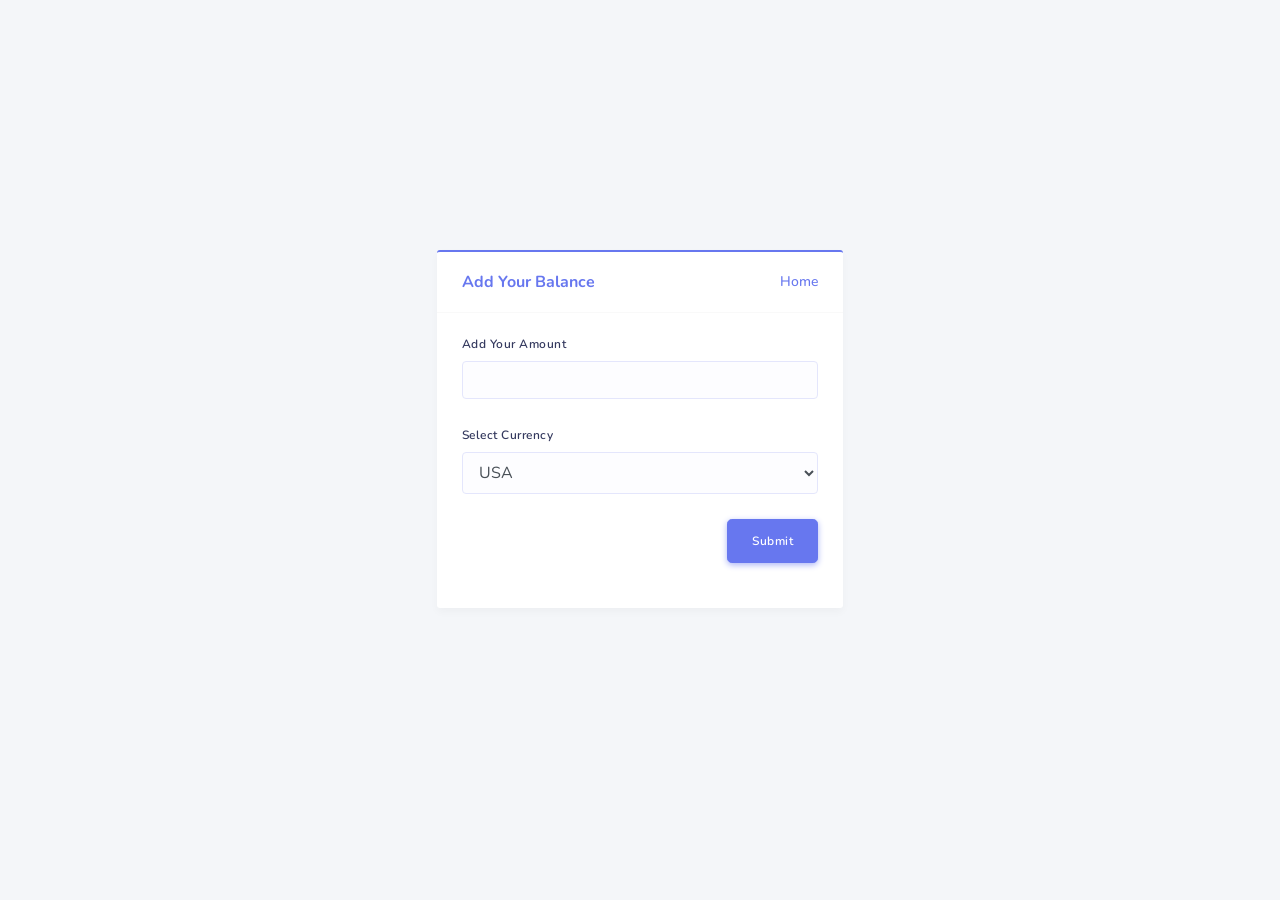
<file: user_functions/addBalance.html>
<!DOCTYPE html>
<html lang="en">

<!-- Mirrored from product.geniusocean.com/genius-wallet/merchant/forgot-password by HTTrack Website Copier/3.x [XR&CO'2014], Sat, 25 Nov 2023 16:01:04 GMT -->
<!-- Added by HTTrack --><meta http-equiv="content-type" content="text/html;charset=UTF-8" /><!-- /Added by HTTrack -->
<head>
    <meta charset="UTF-8">
    <meta http-equiv="X-UA-Compatible" content="IE=edge">
    <meta name="viewport" content="width=device-width, initial-scale=1.0">
    <title>Genius Admin-    Add Balance</title>
    <link rel="shortcut icon" type="image/png" href="../assets/images/5480339181644482400.png">
    
    <link rel="stylesheet" href="../assets/merchant/css/bootstrap.min.css">
    <link rel="stylesheet" href="../assets/merchant/css/font-awsome.min.css">
    <link rel="stylesheet" href="../assets/merchant/css/style.css">
    <link rel="stylesheet" href="../assets/merchant/css/custom.css">
    <link rel="stylesheet" href="../assets/merchant/css/components.css">
        <style>
        .logincard{
            margin-top: 250px !important;
            border-radius: 3px
        }
    </style>
    <!-- Favicon -->
</head>
<body>

     <div id="app">
        <section class="section">
            <div class="container-xl">
                <div class="row">
                       
<div class="col-12 col-sm-8 offset-sm-2 col-md-6 offset-md-3 col-lg-6 offset-lg-3 col-xl-4 offset-xl-4">
    <div class="card card-primary logincard">
      <div class="card-header d-flex justify-content-between">
          <h4>Add Your Balance</h4>
          <a href="https://product.geniusocean.com/genius-wallet">Home</a>
        </div>
      
      <div class="card-body">
        <form method="POST" action="./addAmount.php" class="needs-validation">
            <input type="hidden" name="_token" value="Iy0FRDBOIkaUKE25aJqtOAIIZbsRA1D2wpZGbg4r">
        <!-- <a href="../Wallet.php"></a> -->
            <div class="form-group">
                <label for="amount">Add Your Amount</label>
                <input id="amount" type="text" class="form-control" name="amount" tabindex="1" required>
            </div>
        
            <div class="form-group">
                <label for="currency">Select Currency</label>
                <select id="currency" name="currency" class="form-control" required>
                    <option value="usa">USA</option>
                    <option value="pak">Pakistan</option>
                    <option value="eu">EU</option>
                    <!-- Add more options as needed -->
                </select>
            </div>
        
            <div class="form-group text-right">
                <button type="submit" class="btn btn-primary btn-lg btn-icon icon-right" tabindex="4">
                    Submit
                </button>
            </div>
        </form>
        
      </div>
    </div>
   
  </div>

                </div>
            </div>
        </section>     
    </div>
    <script src="../assets/merchant/js/jquery.min.js"></script>
    <script src="../assets/merchant/js/bootstrap.min.js"></script>
    <script src="../assets/merchant/js/scripts.js"></script>
    <script src="../assets/admin/js/sweetalert2%409.js"></script>






<script>
    function toast(type,msg) { 
      const Toast = Swal.mixin({
      toast: true,
      position: 'top-end',
      showConfirmButton: false,
      timer: 3000,
      timerProgressBar: true,
      onOpen: (toast) => {
          toast.addEventListener('mouseenter', Swal.stopTimer)
          toast.addEventListener('mouseleave', Swal.resumeTimer)
      }
    })
        Toast.fire({
            icon: type,
            title: msg
        })
    }

    function amount(amount,type) { 
        if(type == 2){
            return amount.toFixed(8);
        }else{
            return amount.toFixed();
        }
    }
   
  </script>
    <div class="cookie-section">
    <div class="container">
        <div class="js-cookie-consent cookie-consent">
            <span class="cookie-consent__message m-2">
                Our site use cookies when you visit our website, including any other media form, mobile website, or mobile application related or connected to help customize the site and improve your experience.            </span>

            <button class="js-cookie-consent-agree cookie-consent__agree cmn--btn m-2">
                Allow Cookie            </button>

        </div>
    </div>
</div>   

    <script>

        window.laravelCookieConsent = (function () {

            const COOKIE_VALUE = 1;
            const COOKIE_DOMAIN = 'product.geniusocean.com';

            function consentWithCookies() {
                setCookie('cookie_consent', COOKIE_VALUE, 7300);
                hideCookieDialog();
            }

            function cookieExists(name) {
                return (document.cookie.split('; ').indexOf(name + '=' + COOKIE_VALUE) !== -1);
            }

            function hideCookieDialog() {
                const dialogs = document.getElementsByClassName('cookie-section');
                for (let i = 0; i < dialogs.length; ++i) {
                    dialogs[i].style.display = 'none';
                }
            }

            function setCookie(name, value, expirationInDays) {
                const date = new Date();
                date.setTime(date.getTime() + (expirationInDays * 24 * 60 * 60 * 1000));
                document.cookie = name + '=' + value
                    + ';expires=' + date.toUTCString()
                    + ';domain=' + COOKIE_DOMAIN
                    + ';path=/'
                    + '';
            }

            if (cookieExists('cookie_consent')) {
                hideCookieDialog();
            }

            const buttons = document.getElementsByClassName('js-cookie-consent-agree');

            for (let i = 0; i < buttons.length; ++i) {
                buttons[i].addEventListener('click', consentWithCookies);
            }

            return {
                consentWithCookies: consentWithCookies,
                hideCookieDialog: hideCookieDialog
            };
        })();
    </script>

</body>

<!-- Mirrored from product.geniusocean.com/genius-wallet/merchant/forgot-password by HTTrack Website Copier/3.x [XR&CO'2014], Sat, 25 Nov 2023 16:01:04 GMT -->
</html>
</file>
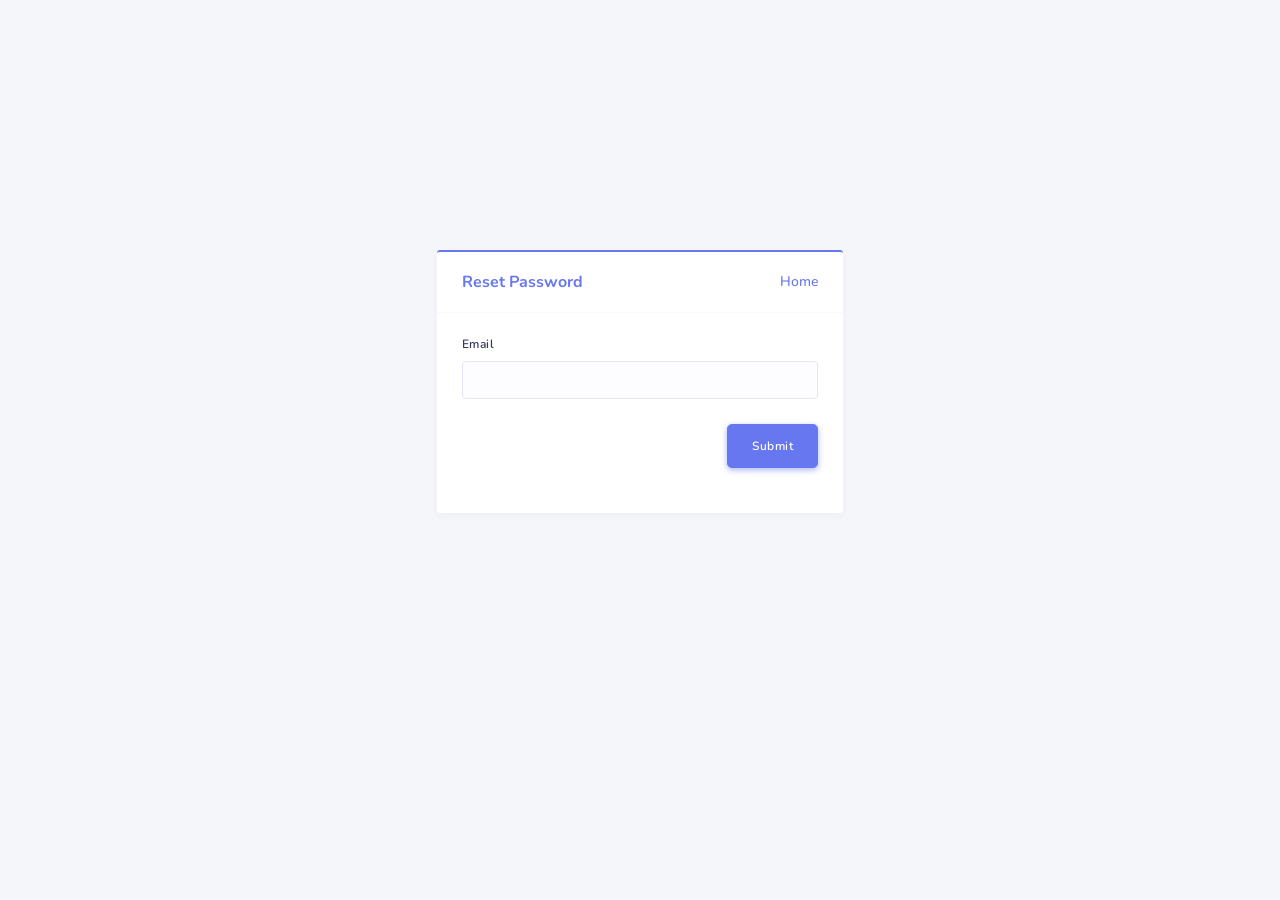
<file: Registration/forms/forgot-password.html>
<!DOCTYPE html>
<html lang="en">

<!-- Mirrored from product.geniusocean.com/genius-wallet/merchant/forgot-password by HTTrack Website Copier/3.x [XR&CO'2014], Sat, 25 Nov 2023 16:01:04 GMT -->
<!-- Added by HTTrack --><meta http-equiv="content-type" content="text/html;charset=UTF-8" /><!-- /Added by HTTrack -->
<head>
    <meta charset="UTF-8">
    <meta http-equiv="X-UA-Compatible" content="IE=edge">
    <meta name="viewport" content="width=device-width, initial-scale=1.0">
    <title>Genius Admin-    Merchant Forgot Password</title>
    <link rel="shortcut icon" type="image/png" href="../assets/images/5480339181644482400.png">
    
    <link rel="stylesheet" href="../assets/merchant/css/bootstrap.min.css">
    <link rel="stylesheet" href="../assets/merchant/css/font-awsome.min.css">
    <link rel="stylesheet" href="../assets/merchant/css/style.css">
    <link rel="stylesheet" href="../assets/merchant/css/custom.css">
    <link rel="stylesheet" href="../assets/merchant/css/components.css">
        <style>
        .logincard{
            margin-top: 250px !important;
            border-radius: 3px
        }
    </style>
    <!-- Favicon -->
</head>
<body>
     <div id="app">
        <section class="section">
            <div class="container-xl">
                <div class="row">
                       
<div class="col-12 col-sm-8 offset-sm-2 col-md-6 offset-md-3 col-lg-6 offset-lg-3 col-xl-4 offset-xl-4">
    <div class="card card-primary logincard">
      <div class="card-header d-flex justify-content-between">
          <h4>Reset Password</h4>
          <a href="https://product.geniusocean.com/genius-wallet">Home</a>
        </div>
      
      <div class="card-body">
                  <form method="POST" action="#" class="needs-validation">
            <input type="hidden" name="_token" value="Iy0FRDBOIkaUKE25aJqtOAIIZbsRA1D2wpZGbg4r">                <div class="form-group">
                    <label for="email">Email</label>
                    <input id="email" type="email" class="form-control  " name="email" tabindex="1" required>
                                    </div>
    
                <div class="form-group text-right">
                    <button type="submit" class="btn btn-primary btn-lg btn-icon icon-right" tabindex="4">
                        Submit                    </button>
                </div>
            </form>
      </div>
    </div>
   
  </div>

                </div>
            </div>
        </section>     
    </div>
    <script src="../assets/merchant/js/jquery.min.js"></script>
    <script src="../assets/merchant/js/bootstrap.min.js"></script>
    <script src="../assets/merchant/js/scripts.js"></script>
    <script src="../assets/admin/js/sweetalert2%409.js"></script>






<script>
    function toast(type,msg) { 
      const Toast = Swal.mixin({
      toast: true,
      position: 'top-end',
      showConfirmButton: false,
      timer: 3000,
      timerProgressBar: true,
      onOpen: (toast) => {
          toast.addEventListener('mouseenter', Swal.stopTimer)
          toast.addEventListener('mouseleave', Swal.resumeTimer)
      }
    })
        Toast.fire({
            icon: type,
            title: msg
        })
    }

    function amount(amount,type) { 
        if(type == 2){
            return amount.toFixed(8);
        }else{
            return amount.toFixed();
        }
    }
   
  </script>
    <div class="cookie-section">
    <div class="container">
        <div class="js-cookie-consent cookie-consent">
            <span class="cookie-consent__message m-2">
                Our site use cookies when you visit our website, including any other media form, mobile website, or mobile application related or connected to help customize the site and improve your experience.            </span>

            <button class="js-cookie-consent-agree cookie-consent__agree cmn--btn m-2">
                Allow Cookie            </button>

        </div>
    </div>
</div>   

    <script>

        window.laravelCookieConsent = (function () {

            const COOKIE_VALUE = 1;
            const COOKIE_DOMAIN = 'product.geniusocean.com';

            function consentWithCookies() {
                setCookie('cookie_consent', COOKIE_VALUE, 7300);
                hideCookieDialog();
            }

            function cookieExists(name) {
                return (document.cookie.split('; ').indexOf(name + '=' + COOKIE_VALUE) !== -1);
            }

            function hideCookieDialog() {
                const dialogs = document.getElementsByClassName('cookie-section');
                for (let i = 0; i < dialogs.length; ++i) {
                    dialogs[i].style.display = 'none';
                }
            }

            function setCookie(name, value, expirationInDays) {
                const date = new Date();
                date.setTime(date.getTime() + (expirationInDays * 24 * 60 * 60 * 1000));
                document.cookie = name + '=' + value
                    + ';expires=' + date.toUTCString()
                    + ';domain=' + COOKIE_DOMAIN
                    + ';path=/'
                    + '';
            }

            if (cookieExists('cookie_consent')) {
                hideCookieDialog();
            }

            const buttons = document.getElementsByClassName('js-cookie-consent-agree');

            for (let i = 0; i < buttons.length; ++i) {
                buttons[i].addEventListener('click', consentWithCookies);
            }

            return {
                consentWithCookies: consentWithCookies,
                hideCookieDialog: hideCookieDialog
            };
        })();
    </script>

</body>

<!-- Mirrored from product.geniusocean.com/genius-wallet/merchant/forgot-password by HTTrack Website Copier/3.x [XR&CO'2014], Sat, 25 Nov 2023 16:01:04 GMT -->
</html>
</file>
<file: assets/merchant/css/custom.css>
.select2-container--default .select2-selection--multiple .select2-selection__choice__remove {
    background-color: red;
    color: #fff;
}

.select2-container--default .select2-selection--multiple .select2-selection__choice__display {
    padding-left: 12px;
}

.image-circle {
    width: 75px;
    height: 75px;
    border-radius: 50%;
    object-fit: cover;
}

.image-rounded {
    width: 75px;
    height: 75px;
    object-fit: cover;
}

.image-preview {
    background: center;
    background-repeat: no-repeat;
    background-size: cover;
}

.clear {
    cursor: pointer;
}

.nav-select {
    background: transparent;
    color: #fff;
    border: none;
}

.nav-select option {
    color: black;
}

.nav-select:focus-visible {
    outline: none;
}

.avatar-upload .avatar-edit input+label:after {
    font-weight: 700 !important;
    font-family: "Font Awesome 5 Free" !important;
}

.rejected {
    background-color: #fc544b19;
}

.pending {
    background-color: #ffc10723;
}

.review {
    background-color: #1d60b029;
}

.chat__list {
    margin: 0;
    display: block;
    max-height: calc(100vh - 250px);
    min-height: 400px;
    overflow-y: scroll;
}

.chat__list>li {
    width: 100%;
    border-bottom: 1px solid #e1e1e1;
    padding: 10px 0;
}

.chat__list>li:last-child {
    border: none;
}

.chat__item {
    width: 100%;
}

.chat__item .item__inner {
    display: block;
    padding: 10px 15px;
    border-radius: 5px;
}

.chat__item .item__inner .chat__meta {
    margin: 3px;
    margin-top: -25px;
    padding-left: 65px;
    font-size: 13px;
}

.chat__item .item__inner a {
    color: #456;
}

.chat__item.active .item__inner,
.chat__item:hover .item__inner {
    background: rgba(31, 31, 35, 0.05);
}

.chat__msg-header .post__creator {
    display: inline-flex;
    position: relative;
}

.chat__msg-header .post__creator .profile-link {
    position: absolute;
    content: "";
    width: 100%;
    height: 100%;
    left: 0;
    top: 0;
}

.msg__wrapper {
    padding: 0;
}

.chat__msg-body {
    max-height: calc(100vh - 250px);
    min-height: 400px;
    overflow-y: scroll;
    background: #d3d3d329;
}

.chat__msg-body .msg__wrapper li p {
    padding: 10px 15px;
    background: rgba(31, 31, 35, 0.05);
    border-radius: 15px 15px 15px 0;
    font-size: 15px;
    display: inline-block;
}

.out__msg {
    background: #6777efd1 !important;
    color: #fff;
}

.chat__msg-footer .send__msg {
    box-shadow: 0 0 15px rgba(31, 31, 35, 0.05);
}

.chat__msg-footer .send__msg .input-group {
    position: relative;
}

.chat__msg-footer .send__msg .form--control {
    border: 1px solid #e1e1e1 !important;
    height: 50px;
    padding: 10px 15px;
    padding-left: 60px;
}

.chat__msg-footer .send__msg .send-btn {
    background: rgba(31, 31, 35, 0.05);
    width: 50px !important;
    height: 50px !important;
    padding: 0;
    font-size: 24px;
    color: #fff;
    background: #6777ef !important;
}

.chat__msg-footer .send__msg .upload-file {
    cursor: pointer;
    position: absolute;
    left: 0px;
    top: 0px;
    bottom: 0;
    z-index: 11;
    width: 50px;
    height: 50px;
    background: rgba(31, 31, 35, 0.05);
    font-size: 18px;
    border-radius: 5px 0 0 5px !important;
}

.msg__item .comment-img {
    max-width: 300px;
    width: 100%;
}

.msg__item .comment-img img {
    width: 100%;
}

ul li {
    list-style: none;
}

.msg__item .post__creator-content {
    padding-top: 0;
}

.chat__msg-footer .send__msg .upload-file {
    text-align: center;
    line-height: 50px;
}

.send-btn {
    border-radius: 0 5px 5px 0;
    line-height: 50px;
}

.msg__item .post__creator-content .comment-date {
    display: block;
    font-size: 13px;
    margin-bottom: 3px;
}

.outgoing__msg .post__creator {
    flex-direction: row-reverse;
}

.chat__msg-footer {
    margin-top: 20px;
}

.outgoing__msg .post__creator-content {
    text-align: right;
    padding-left: 18px;
    padding-right: 18px;
}

.incoming__msg .post__creator-content {
    padding-left: 18px;
    padding-right: 18px;
}

.outgoing__msg .post__creator-content p {
    border-radius: 15px 15px 0 15px !important;
}

body * ::-webkit-scrollbar {
    width: 5px !important;
    height: 5px;
}

body * ::-webkit-scrollbar-thumb {
    background: rgba(31, 31, 35, 0.4) !important;
    border-radius: 5px !important;
}

.msg__wrapper li {
    list-style: none;
    padding: 0;
}

.msg__wrapper li p {
    margin-bottom: 0;
}

.cookie-section {
    display: none;
}

@media screen and (min-width:1200px) and (max-width:1499px) {
    .currency--card {
        flex: 0 0 calc(100% / 3);
        max-width: calc(100% / 3);
    }
}

.qr--code {
    max-width: 720px;
    margin: 0 auto;
}

.qr--code img {
    width: 250px;
    height: 250px;
    object-fit: contain;
}

.table--responsive {
    min-width: 920px
}

@media screen and (max-width:767px) {
    .main-content {
        padding-left: 16px !important;
        padding-right: 16px !important;
    }
}

@media screen and (max-width:991px) {
    .table-responsive {
        overflow-y: auto !important;
        overflow-x: hidden !important;
        max-height: 700px;
    }
    .table-responsive .table {
        min-width: 0 !important;
        max-width: 100% !important;
        width: 100%;
        border-bottom: 1px solid #e5e5e5;
        margin-bottom: 0;
    }
    .table-responsive .table tr {
        display: block;
        border-left: 1px solid #e5e5e5;
        border-right: 1px solid #e5e5e5;
    }
    .table-responsive .table th {
        display: none;
    }
    .table-responsive .table tr td {
        display: flex;
        align-items: center;
        justify-content: space-between;
        height: unset !important;
        padding: 10px 15px !important;
        text-align: right;
        white-space: pre-line;
        word-break: break-word;
    }
    .table-responsive .table tr:not(:last-child) {
        border-bottom: 1px solid #e5e5e5;
    }
    .table-responsive .table tr td::before {
        content: attr(data-label);
        font-family: 'Manrope', sans-serif;
        color: #111;
        text-transform: capitalize;
        font-weight: 500;
        margin-right: auto;
        white-space: nowrap;
        word-wrap: initial;
    }
}

@media screen and (max-width: 350px) {
    .table-responsive .table tr td::before {
        font-size: 14px;
    }
    .card .card-body {
        padding-left: 12px;
        padding-right: 12px;
    }
}
</file>
<file: assets/merchant/css/components.css>
/**
 * Components
 *
 * TABLE OF CONTENTS
 * 1. Components
 * 	  1.1 Article
 * 	  1.2 Author
 * 	  1.3 Avatar Item
 * 	  1.4 Browser
 * 	  1.5 Chat
 * 	  1.6 Chocolat
 * 	  1.7 Custom Tab
 * 	  1.8 DataTables
 * 	  1.9 Date Range Picker
 * 	  1.10 Dropzone
 * 	  1.11 Flag Icon
 * 	  1.12 Full Calendar
 * 	  1.13 Gallery
 * 	  1.14 Image Preview
 * 	  1.15 IonIcons
 * 	  1.16 jQVmap
 * 	  1.17 Profile
 * 	  1.18 Select2
 * 	  1.19 Selectric
 * 	  1.20 Slider
 * 	  1.21 Sparkline
 * 	  1.22 Statistics
 * 	  1.23 Summary
 * 	  1.24 Summernote
 * 	  1.25 Sweet Alert
 * 	  1.26 Tags Input
 * 	  1.27 Time Picker
 * 	  1.28 Toast
 * 	  1.29 User Item
 * 	  1.30 Weather
 * 	  1.31 Weather Icon
 * 	  1.32 PWStrength
 * 	  1.33 Product
 * 	  1.34 Ticket
 * 	  1.35 Owl Carousel
 * 	  1.36 Activities
 * 	  1.37 Invoices
 * 	  1.38 Empty States
 *    1.39 Pricing
 *    1.40 Hero
 *    1.41 Avatar
 *    1.42 Wizard
 */

/* 1.1 Article */

.article {
    box-shadow: 0 4px 8px rgba(0, 0, 0, 0.03);
    box-shadow: 0 4px 8px rgba(0, 0, 0, 0.03);
    background-color: #fff;
    border-radius: 3px;
    border: none;
    position: relative;
    margin-bottom: 30px;
}

.article .article-header {
    height: 170px;
    position: relative;
    overflow: hidden;
}

.article .article-header .article-image {
    background-color: #fbfbfb;
    background-position: center;
    background-size: cover;
    background-repeat: no-repeat;
    width: 100%;
    height: 100%;
    z-index: -1;
}

.article .article-header .article-title {
    position: absolute;
    bottom: 0;
    left: 0;
    width: 100%;
    background: linear-gradient(to bottom, rgba(0, 0, 0, 0) 0%, rgba(0, 0, 0, 0.01) 1%, rgba(0, 0, 0, 0.65) 98%, rgba(0, 0, 0, 0.65) 100%);
    padding: 10px;
}

.article .article-header .article-title h2 {
    font-size: 16px;
    line-height: 24px;
}

.article .article-header .article-title h2 a {
    font-weight: 700;
    text-decoration: none;
    color: #fff;
}

.article .article-details {
    background-color: #fff;
    padding: 20px;
    line-height: 24px;
}

.article .article-details .article-cta {
    text-align: center;
}

.article .article-header .article-badge {
    position: absolute;
    bottom: 10px;
    left: 10px;
}

.article .article-header .article-badge .article-badge-item {
    padding: 7px 15px;
    font-weight: 600;
    color: #fff;
    border-radius: 30px;
    font-size: 12px;
}

.article .article-header .article-badge .article-badge-item .ion,
.article .article-header .article-badge .article-badge-item .fas,
.article .article-header .article-badge .article-badge-item .far,
.article .article-header .article-badge .article-badge-item .fab,
.article .article-header .article-badge .article-badge-item .fal {
    margin-right: 3px;
}

.article.article-style-b .article-details .article-title {
    margin-bottom: 10px;
}

.article.article-style-b .article-details .article-title h2 {
    line-height: 22px;
}

.article.article-style-b .article-details .article-title a {
    font-size: 16px;
    font-weight: 600;
}

.article.article-style-b .article-details p {
    color: #34395e;
}

.article.article-style-b .article-details .article-cta {
    text-align: right;
}

.article.article-style-c .article-header {
    height: 233px;
}

.article.article-style-c .article-details .article-category {
    text-transform: uppercase;
    margin-bottom: 5px;
    letter-spacing: 1px;
    color: #34395e;
}

.article.article-style-c .article-details .article-category a {
    font-size: 10px;
    color: #34395e;
    font-weight: 700;
}

.article.article-style-c .article-details .article-title {
    margin-bottom: 10px;
}

.article.article-style-c .article-details .article-title h2 {
    line-height: 22px;
}

.article.article-style-c .article-details .article-title a {
    font-size: 16px;
    font-weight: 600;
}

.article.article-style-c .article-details p {
    color: #34395e;
}

.article.article-style-c .article-user {
    display: inline-block;
    width: 100%;
    margin-top: 20px;
}

.article.article-style-c .article-user img {
    border-radius: 50%;
    float: left;
    width: 45px;
    margin-right: 15px;
}

.article.article-style-c .article-user .user-detail-name {
    overflow: hidden;
    white-space: nowrap;
    text-overflow: ellipsis;
}

.article.article-style-c .article-user .user-detail-name a {
    font-weight: 700;
}

@media (max-width: 575.98px) {
    .article .article-style-c .article-header {
        height: 225px;
    }
}

@media (min-width: 768px) and (max-width: 991.98px) {
    .article {
        margin-bottom: 40px;
    }
    .article .article-header {
        height: 195px !important;
    }
    .article.article-style-c .article-header {
        height: 155px;
    }
}

@media (max-width: 1024px) {
    .article.article-style-c .article-header {
        height: 216px;
    }
    .article .article-header {
        height: 155px;
    }
}

/* 1.2 Author */

.author-box .author-box-left {
    float: left;
    text-align: center;
    padding-left: 5px;
}

.author-box .author-box-left .btn {
    padding: 5px 15px;
    font-size: 12px;
    border-radius: 30px;
}

.author-box .author-box-picture {
    width: 100px;
    box-shadow: 0 4px 8px rgba(0, 0, 0, 0.03);
}

.author-box .author-box-details {
    margin-left: 135px;
}

.author-box .author-box-name {
    font-size: 18px;
}

.author-box .author-box-name a {
    font-weight: 600;
}

.author-box .author-box-job {
    font-weight: 600;
    letter-spacing: .5px;
    font-size: 12px;
    color: #34395e;
}

.author-box .author-box-description {
    line-height: 26px;
    margin-top: 15px;
}

@media (max-width: 575.98px) {
    .author-box .author-box-left {
        float: none;
    }
    .author-box .author-box-details {
        margin-left: 0;
        margin-top: 15px;
        text-align: center;
    }
}

/* 1.3 Avatar Item */

.avatar-item {
    position: relative;
    margin-bottom: 20px;
}

.avatar-item img {
    border-radius: 50%;
}

.avatar-item .avatar-badge {
    position: absolute;
    bottom: -5px;
    right: 0;
    background-color: #fff;
    color: #000;
    box-shadow: 0 4px 8px rgba(0, 0, 0, 0.03);
    border-radius: 50%;
    text-align: center;
    line-height: 25px;
    width: 25px;
    height: 25px;
}

/* 1.4 Browser */

.browser {
    display: inline-block;
    width: 60px;
    height: 60px;
    background-size: 100%;
}

.browser.browser-chrome {
    background-image: url("[data-uri]");
}

.browser.browser-firefox {
    background-image: url("[data-uri]");
}

.browser.browser-internet-explorer {
    background-image: url("[data-uri]");
}

.browser.browser-opera {
    background-image: url("[data-uri]");
}

.browser.browser-safari {
    background-image: url("[data-uri]");
}

/* 1.5 Chat */

.chat-box .chat-content {
    background-color: #f9f9f9 !important;
    height: 300px;
    overflow: hidden;
    padding-top: 25px !important;
}

.chat-box .chat-content .chat-item {
    display: inline-block;
    width: 100%;
    margin-bottom: 25px;
}

.chat-box .chat-content .chat-item.chat-right img {
    float: right;
}

.chat-box .chat-content .chat-item.chat-right .chat-details {
    margin-left: 0;
    margin-right: 70px;
    text-align: right;
}

.chat-box .chat-content .chat-item.chat-right .chat-details .chat-text {
    text-align: left;
    background-color: #6777ef;
    color: #fff;
}

.chat-box .chat-content .chat-item>img {
    float: left;
    width: 50px;
    border-radius: 50%;
}

.chat-box .chat-content .chat-item .chat-details {
    margin-left: 70px;
}

.chat-box .chat-content .chat-item .chat-details .chat-text {
    box-shadow: 0 4px 8px rgba(0, 0, 0, 0.03);
    background-color: #fff;
    padding: 10px 15px;
    border-radius: 3px;
    width: auto;
    display: inline-block;
    font-size: 12px;
}

.chat-box .chat-content .chat-item .chat-details .chat-text img {
    max-width: 100%;
    margin-bottom: 10px;
}

.chat-box .chat-content .chat-item.chat-typing .chat-details .chat-text {
    background-image: url("[data-uri]");
    height: 40px;
    width: 60px;
    background-position: center;
    background-size: 60%;
    background-repeat: no-repeat;
}

.chat-box .chat-content .chat-item .chat-details .chat-time {
    margin-top: 5px;
    font-size: 12px;
    font-weight: 500;
    opacity: .6;
}

.chat-box .chat-form {
    padding: 0;
    position: relative;
}

.chat-box .chat-form .form-control {
    border: none;
    padding: 15px;
    height: 50px;
    padding-right: 70px;
    font-size: 13px;
    font-weight: 500;
    box-shadow: none;
    outline: none;
}

.chat-box .chat-form .btn {
    padding: 0;
    width: 40px;
    height: 40px;
    border-radius: 50%;
    position: absolute;
    top: 50%;
    right: -5px;
    transform: translate(-50%, -50%);
    box-shadow: 0 4px 8px rgba(0, 0, 0, 0.03);
}

.chat-box .chat-form .btn i {
    margin-left: 0;
}

/* 1.6 Chocolat */

.chocolat-wrapper {
    z-index: 890;
}

.chocolat-overlay {
    background-color: #000;
}

/* 1.7 Custom Tab */

[data-tab-group] {
    display: none;
}

[data-tab-group].active {
    display: block;
}

/* 1.8 DataTables */

table.dataTable {
    border-collapse: collapse !important;
}

table.dataTable thead th,
table.dataTable thead td {
    border-bottom: 1px solid #ddd !important;
}

table.dataTable.no-footer {
    border-bottom: 1px solid #ddd !important;
}

.dataTables_wrapper {
    padding: 0 !important;
    font-size: 13px !important;
}

.dataTables_wrapper .dataTables_paginate .paginate_button {
    padding: 0 !important;
    margin: 0 !important;
    float: left;
}

div.dataTables_wrapper div.dataTables_processing {
    font-size: 0 !important;
    background-image: url("[data-uri]") !important;
    background-color: #fff;
    background-size: 100%;
    width: 50px !important;
    height: 50px;
    border: none;
    box-shadow: 0 4px 8px rgba(0, 0, 0, 0.03);
    top: 50% !important;
    left: 50% !important;
    transform: translate(-50%, -50%) !important;
    margin: 0 !important;
    opacity: 1 !important;
}

/* 1.9 Date Range Picker */

.daterangepicker.dropdown-menu {
    width: auto;
}

.daterangepicker .input-mini {
    padding-left: 28px !important;
}

.daterangepicker .calendar th,
.daterangepicker .calendar td {
    padding: 5px;
    font-size: 12px;
}

.ranges li {
    color: #6777ef;
}

.ranges li:hover,
.ranges li.active {
    background-color: #6777ef;
}

.daterangepicker td.active,
.daterangepicker td.active:hover {
    background-color: #6777ef;
}

/* 1.10 Dropzone */

.dropzone {
    border: 2px dashed #6777ef;
    min-height: 240px;
    text-align: center;
}

.dropzone .dz-message {
    font-size: 24px;
    color: #34395e;
    margin: 3.4em;
}

.dropzone .dz-preview .dz-details {
    padding: 2.2em 1em;
}

.dropzone .dz-preview .dz-image {
    border-radius: 3px;
}

@media (max-width: 575.98px) {
    .dropzone .dz-message {
        margin: 2em;
    }
}

@media (min-width: 576px) and (max-width: 767.98px) {
    .dropzone .dz-message {
        margin: 2.75em;
    }
}

/* 1.11 Flag Icon */

.flag-icon {
    width: 50px;
    height: 35px;
    display: inline-block;
    background-size: 100%;
}

.flag-icon.flag-icon-shadow {
    box-shadow: 0 4px 8px rgba(0, 0, 0, 0.03);
}

/* 1.12 Full Calendar */

.fc-toolbar h2 {
    font-size: 16px;
    margin-top: 4px;
}

.fc-view {
    border-color: #f2f2f2;
    color: #34395e !important;
    font-weight: 500;
    padding: 10px;
}

.fc-view>table {
    border-color: #f2f2f2;
}

.fc-view>table tr,
.fc-view>table td {
    border-color: #f2f2f2;
}

.fc-view>table th {
    border-color: #f2f2f2;
    color: #34395e !important;
    font-weight: 500;
    padding: 10px;
}

.fc-view-container>.fc-view {
    padding: 0;
}

.fc-view {
    color: #666;
    text-align: right;
}

.fc-view>table td {
    color: #666;
    text-align: right;
}

.fc-unthemed td.fc-today {
    background-color: #f2f2f2;
}

.fc button .fc-icon {
    top: -0.09em;
}

.fc-basic-view .fc-day-number,
.fc-basic-view .fc-week-number {
    padding: 10px;
}

.fc-day-grid-event .fc-content {
    padding: 5px 10px;
    box-shadow: 0 4px 8px rgba(0, 0, 0, 0.03);
}

tr:first-child>td>.fc-day-grid-event {
    margin-bottom: 10px;
}

.fc-state-default {
    border-radius: 3px;
    background-color: #f2f2f2;
    background-image: none;
    border: none;
    box-shadow: none;
    text-transform: capitalize;
    font-weight: 500;
}

.fc button {
    height: auto;
    padding: 10px 15px;
    text-shadow: none;
    border-radius: 0;
}

.fc button.fc-state-active {
    background-color: #6777ef;
    color: #fff;
}

/* 1.13 Gallery */

.gallery {
    display: inline-block;
    width: 100%;
}

.gallery .gallery-item {
    float: left;
    display: inline-block;
    width: 50px;
    height: 50px;
    background-repeat: no-repeat;
    background-size: cover;
    background-position: center;
    border-radius: 3px;
    margin-right: 7px;
    margin-bottom: 7px;
    cursor: pointer;
    transition: all .5s;
    position: relative;
}

.gallery .gallery-item:hover {
    opacity: .8;
}

.gallery .gallery-hide {
    display: none;
}

.gallery .gallery-more:after {
    content: ' ';
    position: absolute;
    left: 0;
    top: 0;
    width: 100%;
    height: 100%;
    z-index: 1;
    background-color: rgba(0, 0, 0, 0.5);
    border-radius: 3px;
}

.gallery .gallery-more div {
    text-align: center;
    line-height: 50px;
    font-weight: 600;
    position: relative;
    z-index: 2;
    color: #fff;
}

.gallery.gallery-md .gallery-item {
    width: 78px;
    height: 78px;
    margin-right: 10px;
    margin-bottom: 10px;
}

.gallery.gallery-md .gallery-more div {
    line-height: 78px;
}

.gallery.gallery-fw .gallery-item {
    width: 100%;
    margin-bottom: 15px;
}

.gallery.gallery-fw .gallery-more div {
    font-size: 20px;
}

/* 1.14 Image Preview */

.image-preview,
#callback-preview {
    width: 100%;
    max-width: 250px;
    height: 250px;
    border: 2px dashed #ddd;
    border-radius: 3px;
    position: relative;
    background-color: #ffffff;
    color: #ecf0f1;
    margin-bottom: 30px;
}

.image-preview input,
#callback-preview input {
    line-height: 200px;
    font-size: 200px;
    position: absolute;
    opacity: 0;
    z-index: 10;
    width: 100%;
}

.image-preview label,
#callback-preview label {
    position: absolute;
    z-index: 5;
    cursor: pointer;
    background-color: #6777ef;
    width: 150px;
    height: 50px;
    font-size: 14px;
    line-height: 50px;
    text-transform: uppercase;
    left: 0;
    right: 0;
    bottom: -22px;
    margin: auto;
    text-align: center;
    font-weight: 700;
}

.audio-preview {
    background: #ffffff;
    width: auto;
    padding: 20px;
    display: inline-block;
}

.audio-upload {
    cursor: pointer;
    background-color: #bdc3c7;
    color: #ecf0f1;
    padding: 20px;
    font-size: 20px;
    text-transform: uppercase;
}

/* 1.15 IonIcons */

.ionicons {
    padding: 0;
    margin: 0;
    display: flex;
    flex-wrap: wrap;
}

.ionicons li {
    width: calc(100% / 8);
    font-size: 40px;
    padding: 40px 20px;
    list-style: none;
    text-align: center;
    border-radius: 3px;
    position: relative;
    cursor: pointer;
}

.ionicons li:hover {
    opacity: .8;
}

.ionicons li .icon-name {
    position: absolute;
    top: 100%;
    left: 50%;
    width: 100%;
    transform: translate(-50%, -100%);
    font-family: 'Segoe UI';
    font-size: 12px;
    margin-top: 10px;
    line-height: 22px;
    background-color: #f9f9f9;
    border-radius: 3px;
    padding: 10px;
    display: none;
}

/* 1.16 jQVmap */

.jqvmap-circle {
    display: inline-block;
    width: 13px;
    height: 13px;
    background-color: #fff;
    border: 3px solid #6777ef;
    border-radius: 50%;
}

.jqvmap-label {
    z-index: 889;
}

.jqvmap-zoomin,
.jqvmap-zoomout {
    height: auto;
    width: auto;
}

/* 1.17 Profile */

.profile-widget {
    margin-top: 35px;
}

.profile-widget .profile-widget-picture {
    box-shadow: 0 4px 8px rgba(0, 0, 0, 0.03);
    float: left;
    width: 100px;
    margin: -35px -5px 0 30px;
    position: relative;
    z-index: 1;
}

.profile-widget .profile-widget-header {
    display: inline-block;
    width: 100%;
    margin-bottom: 10px;
}

.profile-widget .profile-widget-items {
    display: flex;
    position: relative;
}

.profile-widget .profile-widget-items:after {
    content: ' ';
    position: absolute;
    bottom: 0;
    left: -25px;
    right: 0;
    height: 1px;
    background-color: #f2f2f2;
}

.profile-widget .profile-widget-items .profile-widget-item {
    flex: 1;
    text-align: center;
    border-right: 1px solid #f2f2f2;
    padding: 10px 0;
}

.profile-widget .profile-widget-items .profile-widget-item:last-child {
    border-right: none;
}

.profile-widget .profile-widget-items .profile-widget-item .profile-widget-item-label {
    font-weight: 600;
    font-size: 12px;
    letter-spacing: .5px;
    color: #34395e;
}

.profile-widget .profile-widget-items .profile-widget-item .profile-widget-item-value {
    color: #000;
    font-weight: 600;
    font-size: 16px;
}

.profile-widget .profile-widget-description {
    padding: 20px;
    line-height: 26px;
}

.profile-widget .profile-widget-description .profile-widget-name {
    font-size: 16px;
    margin-bottom: 10px;
    font-weight: 600;
}

@media (max-width: 575.98px) {
    .profile-widget .profile-widget-picture {
        left: 50%;
        transform: translate(-50%, 0);
        margin: 40px 0;
        float: none;
    }
    .profile-widget .profile-widget-items .profile-widget-item {
        border-top: 1px solid #f2f2f2;
    }
}

/* 1.18 Select2 */

.select2 {
    width: 100% !important;
}

.select2-container--default .select2-search--dropdown .select2-search__field:focus {
    outline: none;
    box-shadow: none;
}

.select2-container .select2-selection--multiple,
.select2-container .select2-selection--single {
    box-sizing: border-box;
    cursor: pointer;
    display: block;
    min-height: 42px;
    -moz-user-select: none;
    -ms-user-select: none;
    user-select: none;
    -webkit-user-select: none;
    outline: none;
    background-color: #fdfdff;
    border-color: #e4e6fc;
}

.select2-dropdown {
    border-color: #e4e6fc !important;
}

.select2-container.select2-container--open .select2-selection--multiple {
    background-color: #fefeff;
    border-color: #95a0f4;
}

.select2-container.select2-container--focus .select2-selection--multiple,
.select2-container.select2-container--focus .select2-selection--single {
    background-color: #fefeff;
    border-color: #95a0f4;
}

.select2-container.select2-container--open .select2-selection--single {
    background-color: #fefeff;
    border-color: #95a0f4;
}

.select2-results__option {
    padding: 10px;
}

.select2-search--dropdown .select2-search__field {
    padding: 7px;
}

.select2-container--default .select2-selection--single .select2-selection__rendered {
    min-height: 42px;
    line-height: 42px;
    padding-left: 20px;
    padding-right: 20px;
}

.select2-container--default .select2-selection--multiple .select2-selection__arrow,
.select2-container--default .select2-selection--single .select2-selection__arrow {
    position: absolute;
    top: 1px;
    right: 1px;
    width: 40px;
    min-height: 42px;
}

.select2-container--default .select2-selection--multiple .select2-selection__choice {
    box-shadow: 0 4px 8px rgba(0, 0, 0, 0.03);
    color: #fff;
    padding-left: 10px;
    padding-right: 10px;
}

.select2-container--default .select2-selection--multiple .select2-selection__rendered {
    padding-left: 10px;
    padding-right: 10px;
}

.select2-container--default .select2-selection--multiple .select2-selection__choice__remove {
    margin-right: 5px;
    color: #fff;
}

.select2-container--default .select2-selection--multiple .select2-selection__choice,
.select2-container--default .select2-results__option[aria-selected=true],
.select2-container--default .select2-results__option--highlighted[aria-selected] {
    background-color: #6777ef;
    color: #fff;
}

.select2-results__option {
    padding-right: 10px 15px;
}

/* 1.19 Selectric */

.selectric {
    background-color: #fdfdff;
    border-color: #e4e6fc;
    min-height: 42px;
    border-radius: 3px;
    padding-left: 10px;
    padding-right: 10px;
}

.selectric:hover {
    background-color: #fdfdff;
    border-color: #e4e6fc;
}

.selectric:focus {
    background-color: #fefeff;
    border-color: #95a0f4;
}

.selectric .label {
    font-size: 13px;
    background-color: transparent;
    line-height: 44px;
    min-height: 42px;
}

.selectric .button {
    background-color: transparent;
    line-height: 44px;
    min-height: 42px;
}

.selectric-open .selectric {
    border-color: #6777ef;
}

.selectric-above .selectric-items,
.selectric-below .selectric-items {
    margin-bottom: 10px;
}

.selectric-items {
    box-shadow: 0 4px 8px rgba(0, 0, 0, 0.03);
    border-radius: 3px;
    background-color: #fff;
    border: none;
}

.selectric-items li {
    font-size: 13px;
    padding: 10px 15px;
}

.selectric-items li:hover {
    background-color: #f2f2f2;
}

.selectric-items li.selected,
.selectric-items li.highlighted {
    background-color: #6777ef;
    color: #fff;
}

/* 1.20 Slider */

.slider .owl-nav [class*=owl-] {
    position: absolute;
    top: 50%;
    left: 35px;
    transform: translate(-50%, -50%);
    margin: 0;
    background-color: #000;
    border-radius: 50%;
    color: #fff;
    width: 40px;
    height: 40px;
    line-height: 34px;
    opacity: .3;
}

.slider .owl-nav [class*=owl-]:hover {
    background-color: #000;
}

.slider .owl-nav .owl-next {
    right: 0;
    left: initial;
}

.slider:hover .owl-nav [class*=owl-] {
    opacity: 1;
}

.slider .slider-caption {
    position: absolute;
    bottom: 10px;
    left: 0;
    width: 100%;
    z-index: 1;
    background-color: rgba(0, 0, 0, 0.3);
    color: #fff;
    padding: 10px;
}

.slider .slider-caption .slider-title {
    font-size: 16px;
    font-weight: 700;
    margin-bottom: 5px;
}

.slider .slider-caption .slider-description {
    line-height: 26px;
    opacity: .8;
}

/* 1.21 Sparkline */

.jqstooltip {
    box-sizing: content-box;
}

.sparkline-bar,
.sparkline-line,
.sparkline-inline {
    width: 100%;
}

.sparkline-bar canvas,
.sparkline-line canvas,
.sparkline-inline canvas {
    width: 100% !important;
}

/* 1.22 Statistics */

.statistic-details {
    display: flex;
    flex-wrap: wrap;
}

.statistic-details .statistic-details-item {
    flex: 1;
    padding: 17px 10px;
    text-align: center;
}

.statistic-details .statistic-details-item .detail-chart {
    margin-bottom: 10px;
    padding: 0 20px;
}

.statistic-details .statistic-details-item .detail-name {
    font-size: 12px;
    margin-top: 5px;
    color: #34395e;
    letter-spacing: .3px;
}

.statistic-details .statistic-details-item .detail-value {
    font-size: 18px;
    font-weight: 700;
}

@media (max-width: 575.98px) {
    .statistic-details {
        flex-wrap: wrap;
    }
    .statistic-details .statistic-details-item {
        flex: initial;
        width: 50%;
    }
}

/* 1.23 Summary */

.summary {
    display: inline-block;
    width: 100%;
}

.summary .summary-info {
    background-color: #eaf2f4;
    padding: 50px 0;
    text-align: center;
    border-radius: 3px;
}

.summary .summary-info h4 {
    font-weight: 600;
}

.summary .summary-item {
    margin-top: 20px;
}

.summary .summary-item h6 {
    font-size: 12px;
    font-weight: 600;
    margin-top: 5px;
    margin-bottom: 20px;
}

/* 1.24 Summernote */

.note-editor.note-frame {
    border-radius: 3px;
    border: 1px solid #ededed;
    box-shadow: none;
}

.note-toolbar {
    padding: 0 0 5px 5px !important;
    position: relative !important;
}

.note-toolbar.card-header {
    height: auto;
    display: block;
    min-height: auto;
}

.note-toolbar .note-btn {
    font-size: 12px;
    background-color: transparent;
    box-shadow: none;
    border-color: transparent;
}

/* 1.25 Sweet Alert */

.swal-button {
    border-radius: 3px;
    font-size: 16px;
}

.swal-button:focus {
    box-shadow: none;
}

.swal-button.swal-button--confirm {
    box-shadow: 0 2px 6px #acb5f6;
    background-color: #6777ef;
}

.swal-button.swal-button--confirm:focus {
    opacity: .8;
}

.swal-footer {
    text-align: center;
}

.swal-text {
    text-align: center;
    line-height: 24px;
    font-weight: 500;
}

/* 1.26 Tags Input */

.bootstrap-tagsinput {
    background-color: #fdfdff;
    border-color: #e4e6fc;
    display: block;
    height: 46px;
    box-shadow: none;
    overflow: auto;
}

.bootstrap-tagsinput input {
    height: 100%;
    padding: 0 8px;
}

.bootstrap-tagsinput .tag {
    background-color: #6777ef;
    border-radius: 3px;
    padding: 5px 10px;
}

.bootstrap-tagsinput .tag:first-child {
    margin-left: 5px;
}

.bootstrap-tagsinput:focus {
    background-color: #fefeff;
    border-color: #95a0f4;
}

/* 1.27 Time Picker */

.bootstrap-timepicker-widget table td a span {
    margin-left: 0 !important;
}

/* 1.28 Toast */

#toast-container>div {
    box-shadow: 0 4px 8px rgba(0, 0, 0, 0.03);
    padding: 20px 20px 20px 50px;
    opacity: 1;
}

#toast-container>.toast {
    background-image: none !important;
}

#toast-container>.toast:before {
    position: absolute;
    left: 17px;
    top: 25px;
    font-family: 'Ionicons';
    font-size: 24px;
    line-height: 18px;
    color: #fff;
}

#toast-container>.toast-warning:before {
    content: "\f100";
}

#toast-container>.toast-error:before {
    content: "\f2d7";
}

#toast-container>.toast-info:before {
    content: "\f44c";
    color: #000;
}

#toast-container>.toast-success:before {
    content: "\f121";
}

.toast.toast-error {
    background-color: #fc544b;
}

.toast.toast-warning {
    background-color: #ffa426;
}

.toast.toast-success {
    background-color: #47c363;
}

.toast.toast-info {
    background-color: #fff;
}

.toast.toast-info .toast-title {
    color: #000;
}

.toast.toast-info .toast-message {
    color: #000;
    margin-top: 5px;
}

/* 1.29 User Item */

.user-item {
    text-align: center;
}

.user-item img {
    border-radius: 50%;
    padding-left: 20px;
    padding-right: 20px;
}

.user-item .user-details {
    margin-top: 10px;
}

.user-item .user-details .user-name {
    font-weight: 600;
    color: #191d21;
    white-space: nowrap;
    overflow: hidden;
    text-overflow: ellipsis;
}

.user-item .user-details .user-cta {
    margin-top: 10px;
}

.user-item .user-details .user-cta .btn {
    padding: 5px 15px;
    font-size: 12px;
    border-radius: 30px;
}

@media (max-width: 575.98px) {
    .user-progress .media,
    .user-details .media {
        text-align: center;
        display: inline-block;
        width: 100%;
    }
    .user-progress .media img,
    .user-details .media img {
        margin: 0 !important;
        margin-bottom: 10px !important;
    }
    .user-progress .media .media-body,
    .user-details .media .media-body {
        width: 100%;
    }
    .user-progress .media .media-items,
    .user-details .media .media-items {
        margin: 20px 0;
        width: 100%;
    }
    .user-progress .list-unstyled-noborder li:last-child,
    .user-details .list-unstyled-noborder li:last-child {
        margin-bottom: 0;
        padding-bottom: 0;
    }
    .user-progress .media .media-progressbar {
        margin-top: 10px;
    }
    .user-progress .media .media-cta {
        margin-top: 20px;
        margin-left: 0;
    }
}

/* 1.30 Weather */

.weather .weather-icon {
    float: left;
    width: 150px;
    text-align: center;
    line-height: 40px;
}

.weather .weather-icon span {
    font-size: 60px;
    margin-top: 30px;
}

.weather .weather-desc {
    margin-left: 160px;
}

.weather .weather-desc h4 {
    font-size: 70px;
    font-weight: 200;
    margin: 0;
    margin-top: 30px;
    margin-bottom: 5px;
    line-height: 56px;
}

.weather .weather-desc .weather-text {
    font-size: 12px;
    color: #34395e;
    font-weight: 600;
    letter-spacing: 1px;
    text-transform: uppercase;
    margin-top: 10px;
}

.weather .weather-desc ul {
    margin: 15px 0 13px 0;
    padding: 0;
}

.weather ul li {
    display: inline-block;
    margin-right: 10px;
    padding: 10px;
    line-height: 1;
    border-radius: 3px;
    border: 2px solid #6777ef;
    font-size: 10px;
    font-weight: 500;
    color: #6777ef;
    text-transform: uppercase;
    letter-spacing: 1px;
    margin-bottom: 10px;
}

@media (max-width: 575.98px) {
    .weather {
        text-align: center;
    }
    .weather .weather-icon {
        float: none;
        width: auto;
    }
    .weather .weather-icon span {
        margin-top: 20px;
    }
    .weather .weather-desc {
        margin-left: 0;
    }
}

/* 1.31 Weather Icon */

.icon-wrap {
    display: inline-block;
    padding-left: 15px;
    padding-right: 15px;
    margin-bottom: 25px;
    width: calc(100% / 4);
}

.icon-wrap .icon {
    float: left;
    width: 40px;
    font-family: 'weathericons';
    font-size: 20px;
}

.icon-wrap .icon_unicode {
    width: 100%;
    padding-left: 45px;
    color: #34395e;
}

.new-icons ul {
    padding: 0;
    margin: 0;
    list-style: none;
}

.new-icons ul li {
    padding: 10px;
}

.icon-wrap .icon,
.new-icons ul li .wi {
    font-size: 24px;
    margin-right: 15px;
    width: 30px;
    text-align: center;
}

/* 1.32 PWStrength */

.pwindicator {
    margin-top: 4px;
    width: 150px;
}

.pwindicator .bar {
    height: 2px;
}

.pw-very-weak .bar {
    background: #d00;
    width: 30px;
}

.pw-very-weak .label {
    color: #d00;
}

.pw-weak .bar {
    background: #d00;
    width: 60px;
}

.pw-weak .label {
    color: #d00;
}

.pw-mediocre .bar {
    background: #f3f01a;
    width: 90px;
}

.pw-mediocre .label {
    color: #f3f01a;
}

.pw-strong .bar {
    background: #f3b31a;
    width: 120px;
}

.pw-strong .label {
    color: #f3b31a;
}

.pw-very-strong .bar {
    background: #0d0;
    width: 150px;
}

.pw-very-strong .label {
    color: #0d0;
}

/* 1.33 Product */

.product-item {
    text-align: center;
}

.product-item .product-image {
    display: inline-block;
    overflow: hidden;
    width: 80px;
    height: 80px;
    border-radius: 3px;
    margin-bottom: 10px;
}

.product-item .product-name {
    color: #34395e;
    font-weight: 700;
    margin-bottom: 3px;
}

.product-item .product-review {
    color: #ffa426;
    margin-bottom: 3px;
}

.product-item .product-cta {
    margin-top: 5px;
}

.product-item .product-cta a {
    margin-top: 10px;
    padding-left: 15px;
    padding-right: 15px;
}

/* 1.34 Ticket */

.tickets-list .ticket-item {
    text-decoration: none;
    display: inline-block;
    width: 100%;
    padding: 20px;
    border-bottom: 1px solid #f9f9f9;
}

.tickets-list .ticket-item.ticket-more {
    padding: 15px;
    text-align: center;
    font-weight: 600;
    font-size: 12px;
}

.tickets-list .ticket-item .ticket-title h4 {
    font-size: 16px;
    font-weight: 700;
}

.tickets-list .ticket-item .ticket-info {
    display: flex;
    font-size: 12px;
    font-weight: 500;
    color: #34395e;
    letter-spacing: .5px;
}

.tickets-list .ticket-item .ticket-info .bullet {
    margin: 0 10px;
}

.tickets {
    display: flex;
}

.tickets .ticket-items {
    width: 30%;
    padding-right: 30px;
}

.tickets .ticket-items .ticket-item {
    display: inline-block;
    width: 100%;
    padding: 25px 15px;
    border-bottom: 1px solid #f9f9f9;
    cursor: pointer;
    transition: all .5s;
}

.tickets .ticket-items .ticket-item:hover {
    background-color: rgba(63, 82, 227, 0.03);
}

.tickets .ticket-items .ticket-item:hover .ticket-title {
    color: #6777ef;
}

.tickets .ticket-items .ticket-item.active {
    box-shadow: 0 2px 6px #acb5f6;
    border-radius: 3px;
    background-color: #6777ef;
    border-bottom: none;
}

.tickets .ticket-items .ticket-item.active .ticket-title,
.tickets .ticket-items .ticket-item.active .ticket-desc {
    color: #fff !important;
}

.tickets .ticket-items .ticket-item .ticket-title h4 {
    font-size: 13px;
    letter-spacing: .3px;
}

.tickets .ticket-items .ticket-item .ticket-title h4 .badge {
    padding: 7px 10px;
    margin-left: 5px;
}

.tickets .ticket-items .ticket-item .ticket-desc {
    display: flex;
    font-size: 11px;
    font-weight: 500;
    color: #34395e;
    letter-spacing: .5px;
}

.tickets .ticket-items .ticket-item .ticket-desc .bullet {
    margin: 0 10px;
}

.tickets .ticket-content {
    width: 70%;
}

.tickets .ticket-content .ticket-header {
    display: flex;
}

.tickets .ticket-content .ticket-header .ticket-sender-picture {
    width: 50px;
    height: 50px;
    border-radius: 3px;
    overflow: hidden;
    margin-right: 20px;
}

.tickets .ticket-content .ticket-header .ticket-sender-picture img {
    width: 100%;
}

.tickets .ticket-content .ticket-header .ticket-detail .ticket-title h4 {
    font-size: 18px;
    font-weight: 700;
}

.tickets .ticket-content .ticket-header .ticket-detail .ticket-info {
    display: flex;
    letter-spacing: .3px;
    font-size: 12px;
    font-weight: 500;
    color: #34395e;
}

.tickets .ticket-content .ticket-header .ticket-detail .ticket-info .bullet {
    margin: 0 10px;
}

.tickets .ticket-divider {
    height: 1px;
    width: 100%;
    display: inline-block;
    background-color: #f2f2f2;
}

.tickets .ticket-description {
    color: #34395e;
    font-weight: 500;
    margin-top: 30px;
    line-height: 28px;
}

.tickets .ticket-description p {
    margin-bottom: 20px;
}

.tickets .ticket-description .ticket-form {
    margin-top: 40px;
}

.tickets .ticket-description .ticket-form .note-editable {
    color: #34395e;
    font-weight: 500;
}

.tickets .ticket-description .ticket-form .note-editable p {
    margin-bottom: 5px;
}

@media (min-width: 576px) and (max-width: 767.98px) {
    .tickets {
        display: inline-block;
    }
    .tickets .ticket-items {
        width: 100%;
        margin-bottom: 30px;
        padding: 0;
        display: none;
    }
    .tickets .ticket-content {
        width: 100%;
    }
}

@media (min-width: 768px) and (max-width: 991.98px) {
    .tickets {
        flex-wrap: wrap;
        margin: 0 -15px;
    }
    .tickets .ticket-items {
        width: 100%;
        display: flex;
        flex-wrap: nowrap;
        padding: 0;
        margin-bottom: 15px;
        padding: 15px;
        overflow: auto;
    }
    .tickets .ticket-items .ticket-item {
        flex-basis: 50%;
        flex-grow: 0;
        flex-shrink: 0;
    }
    .tickets .ticket-content {
        margin: 15px;
        width: 100%;
    }
}

/* 1.35 Owl Carousel */

.owl-theme .owl-item {
    padding: 10px 0;
}

.owl-theme .owl-dots {
    margin-top: 20px !important;
}

.owl-theme .owl-dots .owl-dot.active span {
    background-color: #6777ef;
}

/* 1.36 Activities */

.activities {
    display: flex;
    flex-wrap: wrap;
}

.activities .activity {
    width: 100%;
    display: flex;
    position: relative;
}

.activities .activity:before {
    content: ' ';
    position: absolute;
    left: 25px;
    top: 0;
    width: 2px;
    height: 100%;
    background-color: #6777ef;
}

.activities .activity:last-child:before {
    display: none;
}

.activities .activity .activity-icon {
    width: 50px;
    height: 50px;
    border-radius: 3px;
    line-height: 50px;
    font-size: 20px;
    text-align: center;
    margin-right: 20px;
    border-radius: 50%;
    flex-shrink: 0;
    text-align: center;
    z-index: 1;
}

.activities .activity .activity-detail {
    box-shadow: 0 4px 8px rgba(0, 0, 0, 0.03);
    background-color: #fff;
    border-radius: 3px;
    border: none;
    position: relative;
    margin-bottom: 30px;
    position: relative;
    padding: 15px;
}

.activities .activity .activity-detail:before {
    content: '\f0d9';
    font-family: 'Font Awesome 5 Free';
    font-weight: 900;
    font-size: 20px;
    position: absolute;
    left: -8px;
    color: #fff;
}

.activities .activity .activity-detail h4 {
    font-size: 18px;
    color: #191d21;
}

.activities .activity .activity-detail p {
    margin-bottom: 0;
}

/* 1.37 Activities */

.invoice {
    box-shadow: 0 4px 8px rgba(0, 0, 0, 0.03);
    background-color: #fff;
    border-radius: 3px;
    border: none;
    position: relative;
    margin-bottom: 30px;
    padding: 40px;
}

.invoice .invoice-title .invoice-number {
    float: right;
    font-size: 20px;
    font-weight: 700;
    margin-top: -45px;
}

.invoice hr {
    margin-top: 40px;
    margin-bottom: 40px;
    border-top-color: #f9f9f9;
}

.invoice .invoice-detail-item {
    margin-bottom: 15px;
}

.invoice .invoice-detail-item .invoice-detail-name {
    letter-spacing: .3px;
    color: #98a6ad;
    margin-bottom: 4px;
}

.invoice .invoice-detail-item .invoice-detail-value {
    font-size: 18px;
    color: #34395e;
    font-weight: 700;
}

.invoice .invoice-detail-item .invoice-detail-value.invoice-detail-value-lg {
    font-size: 24px;
}

@media (min-width: 768px) and (max-width: 991.98px) {
    .table-invoice table {
        min-width: 800px;
    }
}

/* 1.38 Empty States */

.empty-state {
    text-align: center;
    display: flex;
    align-items: center;
    justify-content: center;
    flex-direction: column;
    padding: 40px;
}

.empty-state .empty-state-icon {
    position: relative;
    background-color: #6777ef;
    width: 80px;
    height: 80px;
    line-height: 100px;
    border-radius: 5px;
}

.empty-state .empty-state-icon i {
    font-size: 40px;
    color: #fff;
    position: relative;
    z-index: 1;
}

.empty-state h2 {
    font-size: 20px;
    margin-top: 30px;
}

.empty-state p {
    font-size: 16px;
}

/* 1.39 Pricing */

.pricing {
    box-shadow: 0 4px 8px rgba(0, 0, 0, 0.03);
    background-color: #fff;
    border-radius: 3px;
    border: none;
    position: relative;
    margin-bottom: 30px;
    text-align: center;
}

.pricing.pricing-highlight .pricing-title {
    background-color: #6777ef;
    color: #fff;
}

.pricing.pricing-highlight .pricing-cta a {
    background-color: #6777ef;
    color: #fff;
}

.pricing.pricing-highlight .pricing-cta a:hover {
    background-color: #394eea !important;
}

.pricing .pricing-padding {
    padding: 40px;
}

.pricing .pricing-title {
    font-size: 10px;
    font-weight: 700;
    text-transform: uppercase;
    letter-spacing: 2.5px;
    background-color: #f3f6f8;
    color: #6777ef;
    border-radius: 0 0 3px 3px;
    display: inline-block;
    padding: 5px 15px;
}

.pricing .pricing-price {
    margin-bottom: 45px;
}

.pricing .pricing-price div:first-child {
    font-weight: 600;
    font-size: 50px;
}

.pricing .pricing-details {
    text-align: left;
    display: inline-block;
}

.pricing .pricing-details .pricing-item {
    display: flex;
    margin-bottom: 15px;
}

.pricing .pricing-details .pricing-item .pricing-item-icon {
    width: 20px;
    height: 20px;
    line-height: 20px;
    border-radius: 50%;
    text-align: center;
    background-color: #47c363;
    color: #fff;
    margin-right: 10px;
}

.pricing .pricing-details .pricing-item .pricing-item-icon i {
    font-size: 11px;
}

.pricing .pricing-cta {
    margin-top: 20px;
}

.pricing .pricing-cta a {
    display: block;
    padding: 20px 40px;
    background-color: #f3f6f8;
    text-transform: uppercase;
    letter-spacing: 2.5px;
    font-size: 14px;
    font-weight: 700;
    text-decoration: none;
    border-radius: 0 0 3px 3px;
}

.pricing .pricing-cta a .fas,
.pricing .pricing-cta a .far,
.pricing .pricing-cta a .fab,
.pricing .pricing-cta a .fal,
.pricing .pricing-cta a .ion {
    margin-left: 5px;
}

.pricing .pricing-cta a:hover {
    background-color: #e3eaef;
}

/* 1.40 Hero */

.hero {
    border-radius: 3px;
    padding: 55px;
    display: flex;
    justify-content: center;
    flex-direction: column;
    position: relative;
}

.hero.hero-bg-image {
    background-position: center;
    background-size: cover;
}

.hero.hero-bg-image:before {
    content: ' ';
    position: absolute;
    top: 0;
    left: 0;
    width: 100%;
    height: 100%;
    background-color: rgba(0, 0, 0, 0.5);
    z-index: 0;
    border-radius: 3px;
}

.hero.hero-bg-image.hero-bg-parallax {
    background-attachment: fixed;
}

.hero .hero-inner {
    position: relative;
    z-index: 1;
}

.hero h2 {
    font-size: 24px;
}

.hero p {
    margin-bottom: 0;
    font-size: 16px;
    letter-spacing: .3px;
}

/* 1.41 Avatar */

/**
 * Thanks to Spectre.css
 */

.avatar {
    background: #6777ef;
    border-radius: 50%;
    color: #e3eaef;
    display: inline-block;
    font-size: 16px;
    font-weight: 300;
    margin: 0;
    position: relative;
    vertical-align: middle;
    line-height: 1.28;
    height: 45px;
    width: 45px;
}

.avatar.avatar-xs {
    font-size: 6px;
    height: 15px;
    width: 15px;
}

.avatar.avatar-sm {
    font-size: 12px;
    height: 30px;
    width: 30px;
}

.avatar.avatar-lg {
    font-size: 23px;
    height: 60px;
    width: 60px;
}

.avatar.avatar-xl {
    font-size: 30px;
    height: 75px;
    width: 75px;
}

.avatar img {
    border-radius: 50%;
    height: 100%;
    position: relative;
    width: 100%;
    z-index: 1;
}

.avatar .avatar-icon {
    background: #fff;
    bottom: 14.64%;
    height: 50%;
    padding: .1rem;
    position: absolute;
    right: 14.64%;
    transform: translate(50%, 50%);
    width: 50%;
    z-index: 2;
}

.avatar .avatar-presence {
    background: #fff;
    bottom: 14.64%;
    height: 50%;
    padding: .1rem;
    position: absolute;
    right: 14.64%;
    transform: translate(50%, 50%);
    width: 50%;
    z-index: 2;
    background: #bcc3ce;
    border-radius: 50%;
    box-shadow: 0 0 0 .1rem #fff;
    height: .5em;
    width: .5em;
}

.avatar .avatar-presence.online {
    background: #47c363;
}

.avatar .avatar-presence.busy {
    background: #fc544b;
}

.avatar .avatar-presence.away {
    background: #ffa426;
}

.avatar[data-initial]::before {
    color: currentColor;
    content: attr(data-initial);
    left: 50%;
    position: absolute;
    top: 50%;
    transform: translate(-50%, -50%);
    z-index: 1;
}

/* 1.42 Wizard */

.wizard-steps {
    display: flex;
    margin: 0 -10px;
    margin-bottom: 60px;
    counter-reset: wizard-counter;
}

.wizard-steps .wizard-step {
    box-shadow: 0 4px 8px rgba(0, 0, 0, 0.03);
    background-color: #fff;
    border-radius: 3px;
    border: none;
    position: relative;
    margin-bottom: 30px;
    box-shadow: 0 4px 8px rgba(0, 0, 0, 0.05);
    padding: 30px;
    text-align: center;
    flex-grow: 1;
    flex-basis: 0;
    margin: 0 10px;
}

.wizard-steps .wizard-step:before {
    counter-increment: wizard-counter;
    content: counter(wizard-counter);
    position: absolute;
    bottom: -40px;
    left: 50%;
    transform: translateX(-50%);
    width: 20px;
    height: 20px;
    line-height: 21px;
    font-size: 10px;
    font-weight: 700;
    border-radius: 50%;
    background-color: #e3eaef;
}

.wizard-steps .wizard-step.wizard-step-active {
    box-shadow: 0 2px 6px #acb5f6;
    background-color: #6777ef;
    color: #fff;
}

.wizard-steps .wizard-step.wizard-step-active:before {
    background-color: #6777ef;
    color: #fff;
}

.wizard-steps .wizard-step.wizard-step-success {
    background-color: #47c363;
    color: #fff;
}

.wizard-steps .wizard-step.wizard-step-success:before {
    background-color: #47c363;
    color: #fff;
}

.wizard-steps .wizard-step.wizard-step-danger {
    background-color: #fc544b;
    color: #fff;
}

.wizard-steps .wizard-step.wizard-step-danger:before {
    background-color: #fc544b;
    color: #fff;
}

.wizard-steps .wizard-step.wizard-step-warning {
    background-color: #ffa426;
    color: #fff;
}

.wizard-steps .wizard-step.wizard-step-warning:before {
    background-color: #ffa426;
    color: #fff;
}

.wizard-steps .wizard-step.wizard-step-info {
    background-color: #3abaf4;
    color: #fff;
}

.wizard-steps .wizard-step.wizard-step-info:before {
    background-color: #3abaf4;
    color: #fff;
}

.wizard-steps .wizard-step .wizard-step-icon .fas,
.wizard-steps .wizard-step .wizard-step-icon .far,
.wizard-steps .wizard-step .wizard-step-icon .fab,
.wizard-steps .wizard-step .wizard-step-icon .fal,
.wizard-steps .wizard-step .wizard-step-icon .ion {
    font-size: 34px;
    margin-bottom: 15px;
}

.wizard-steps .wizard-step .wizard-step-label {
    font-size: 10px;
    text-transform: uppercase;
    letter-spacing: 1px;
    font-weight: 700;
}

@media (max-width: 575.98px) {
    .wizard-steps {
        display: block;
    }
    .wizard-steps .wizard-step {
        margin-bottom: 50px;
    }
}
</file>
<file: Registration/assets/merchant/css/custom.css>
.select2-container--default .select2-selection--multiple .select2-selection__choice__remove{
    background-color: red;
    color: #fff;
}

.select2-container--default .select2-selection--multiple .select2-selection__choice__display{
    padding-left: 12px;
}

.image-circle{
   width:75px;
   height:75px;
   border-radius: 50%;
   object-fit: cover;
}
.image-rounded{
   width:75px;
   height:75px;
   object-fit: cover;
}

.image-preview{
    background: center;
    background-repeat: no-repeat;
    background-size: cover;
}

.clear{
    cursor: pointer;
}

.nav-select{
    background: transparent;
    color: #fff;
    border: none;
}

.nav-select option{
    color: black;
}

.nav-select:focus-visible{
    outline:none;
}

.avatar-upload .avatar-edit input + label:after {
    font-weight: 700!important;
    font-family: "Font Awesome 5 Free"!important;
}

.rejected{
    background-color: #fc544b19;
}
.pending{
    background-color: #ffc10723;
}
.review{
    background-color: #1d60b029;
}


.chat__list {
    margin: 0;
    display: block;
    max-height: calc(100vh - 250px);
    min-height: 400px;
    overflow-y: scroll;
}

.chat__list > li {
    width: 100%;
    border-bottom: 1px solid #e1e1e1;
    padding: 10px 0;
}

.chat__list > li:last-child {
    border: none;
}

.chat__item {
    width: 100%;
}

.chat__item .item__inner {
    display: block;
    padding: 10px 15px;
    border-radius: 5px;
}

.chat__item .item__inner .chat__meta {
    margin: 3px;
    margin-top: -25px;
    padding-left: 65px;
    font-size: 13px;
}

.chat__item .item__inner a {
    color: #456;
}

.chat__item.active .item__inner, .chat__item:hover .item__inner {
    background: rgba(31, 31, 35, 0.05);
}
.chat__msg-header .post__creator {
    display: inline-flex;
    position: relative;
}

.chat__msg-header .post__creator .profile-link {
    position: absolute;
    content: "";
    width: 100%;
    height: 100%;
    left: 0;
    top: 0;
}
.msg__wrapper {
    padding: 0;
}
.chat__msg-body {
    max-height: calc(100vh - 250px);
    min-height: 400px;
    overflow-y: scroll;
    background: #d3d3d329;
}
.chat__msg-body .msg__wrapper li p {
  
    padding: 10px 15px;
    background: rgba(31, 31, 35, 0.05);
    border-radius: 15px 15px 15px 0;
    font-size: 15px;
    display: inline-block;
}
.out__msg {
 
    background: #6777efd1!important;
    color: #fff;
}


.chat__msg-footer .send__msg {
    box-shadow: 0 0 15px rgba(31, 31, 35, 0.05);
}

.chat__msg-footer .send__msg .input-group {
    position: relative;
}

.chat__msg-footer .send__msg .form--control {
    border: 1px solid #e1e1e1 !important;
    height: 50px;
    padding: 10px 15px;
    padding-left: 60px;
}

.chat__msg-footer .send__msg .send-btn {
    background: rgba(31, 31, 35, 0.05);
    width: 50px !important;
    height: 50px !important;
    padding: 0;
    font-size: 24px;
    color: #fff;
    background: #6777ef !important;
}

.chat__msg-footer .send__msg .upload-file {
    cursor: pointer;
    position: absolute;
    left: 0px;
    top: 0px;
    bottom: 0;
    z-index: 11;
    width: 50px;
    height: 50px;
    background: rgba(31, 31, 35, 0.05);
    font-size: 18px;
    border-radius: 5px 0 0 5px !important;
}

.msg__item .comment-img {
    max-width: 300px;
    width: 100%;
}

.msg__item .comment-img img {
    width: 100%;
}
ul li {
    list-style: none;
}
.msg__item .post__creator-content {
    padding-top: 0;
}
.chat__msg-footer .send__msg .upload-file {
    text-align: center;
    line-height: 50px;
}
.send-btn {
    border-radius: 0 5px 5px 0;
    line-height: 50px;
}
.msg__item .post__creator-content .comment-date {
    display: block;
    font-size: 13px;
    margin-bottom: 3px;
}

.outgoing__msg .post__creator {
    flex-direction: row-reverse;
}
.chat__msg-footer {
    margin-top: 20px;
}

.outgoing__msg .post__creator-content {
    text-align: right;
    padding-left: 18px;
    padding-right: 18px;
}
.incoming__msg .post__creator-content {
    padding-left: 18px;
    padding-right: 18px;
}

.outgoing__msg .post__creator-content p {
    border-radius: 15px 15px 0 15px !important;
}

body * ::-webkit-scrollbar {
    width: 5px !important;
    height: 5px;
}

body * ::-webkit-scrollbar-thumb {
    background: rgba(31, 31, 35, 0.4) !important;
    border-radius: 5px !important;
}
.msg__wrapper li {
    list-style: none;
    padding: 0;
}
.msg__wrapper li  p {
    margin-bottom: 0;
}

.cookie-section{

    display: none;
}
@media screen and (min-width:1200px) and (max-width:1499px) {
    .currency--card {
        flex: 0 0 calc(100% / 3);
        max-width: calc(100% / 3);
    }
}
.qr--code {
    max-width: 720px;
    margin: 0 auto;
}
.qr--code img {
    width: 250px;
    height: 250px;
    object-fit: contain;
}
.table--responsive {
    min-width: 920px
}
@media screen and (max-width:767px) {
    .main-content {
        padding-left: 16px !important;
        padding-right: 16px !important;
    }
}

@media screen and (max-width:991px) {
    .table-responsive {
        overflow-y: auto !important;
        overflow-x: hidden !important;
        max-height: 700px;
    }
    .table-responsive .table {
        min-width: 0 !important;
        max-width: 100% !important;
        width: 100%;
        border-bottom: 1px solid #e5e5e5;
        margin-bottom: 0;
    }
    .table-responsive .table tr {
        display: block;
        border-left: 1px solid #e5e5e5;
        border-right: 1px solid #e5e5e5;
    }
    
    .table-responsive .table th {
        display: none;
    }
    .table-responsive .table tr  td {
        display: flex;
        align-items: center;
        justify-content: space-between;
        height: unset !important;
        padding: 10px 15px !important;
        text-align: right;
        white-space: pre-line;
        word-break: break-word;
    }
    .table-responsive .table tr:not(:last-child) {
        border-bottom: 1px solid #e5e5e5;
    }
    .table-responsive .table tr  td::before {
        content: attr(data-label);
        font-family: 'Manrope', sans-serif;
        color: #111;
        text-transform: capitalize;
        font-weight: 500;
        margin-right: auto;
        white-space: nowrap;
        word-wrap: initial;
    }
}
@media screen and (max-width: 350px) {
    
    .table-responsive .table tr  td::before {
        font-size: 14px;
    }
    .card .card-body {
        padding-left: 12px;
        padding-right: 12px;
    }
}
</file>
<file: assets/merchant/css/style.css>
@charset "UTF-8";
/**
 * Stisla
 *
 * Stisla is a clean & modern HTML5 admin template based on Bootstrap 4.
 * Stisla will make it easier for you to create your own admin interface.
 *
 * @package	Stisla
 * @version	2.3.0
 * @author 	Muhamad Nauval Azhar
 * @url 	https://getstisla.com
 *
 */

/**
 * TABLE OF CONTENTS
 *
 * 1. Variable
 * 2. Mixin
 * 3. Bootstrap Override
 * 	  3.1 Misc
 * 	  3.2 Form
 * 	  3.3 List
 * 	  3.4 Alert
 * 	  3.5 Card
 * 	  3.6 Table
 * 	  3.7 Tooltip
 * 	  3.8 Modal
 * 	  3.9 Nav
 * 	  3.10 Pagination
 * 	  3.11 Badge
 * 	  3.12 Button
 * 	  3.13 Media
 * 	  3.14 Breadcrumb
 * 	  3.15 Accordion
 * 	  3.16 Popover
 * 	  3.17 Grid
 * 	  3.18 Navbar
 * 	  3.19 Dropdown
 * 	  3.20 Tab
 * 	  3.21 Progressbar
 * 	  3.22 Jumbotron
 * 	  3.23 Carousel
 * 4. Theme Style
 * 	  4.1 Misc
 * 	  4.2 Section
 * 	  4.3 Page
 * 	  4.4 Layout
 * 	  4.5 Animation
 * 5. Responsive
 *
 */

/* 1. Variable */

/* 2. Mixin */

/* 3. Bootstrap Override */

/* 3.1 Misc */

@import url("//fonts.googleapis.com/css?family=Nunito:400,600,700,800");
.btn:focus,
.btn:active,
.btn:active:focus,
.custom-select:focus,
.form-control:focus {
    box-shadow: none !important;
    outline: none;
}

a {
    color: #6777ef;
    font-weight: 500;
    transition: all .5s;
    -webkit-transition: all .5s;
    -o-transition: all .5s;
}

a:not(.btn-social-icon):not(.btn-social):not(.page-link) .ion,
a:not(.btn-social-icon):not(.btn-social):not(.page-link) .fas,
a:not(.btn-social-icon):not(.btn-social):not(.page-link) .far,
a:not(.btn-social-icon):not(.btn-social):not(.page-link) .fal,
a:not(.btn-social-icon):not(.btn-social):not(.page-link) .fab {
    margin-left: 4px;
}

.bg-primary {
    background-color: #6777ef !important;
}

.bg-secondary {
    background-color: #cdd3d8 !important;
}

.bg-success {
    background-color: #47c363 !important;
}

.bg-info {
    background-color: #3abaf4 !important;
}

.bg-warning {
    background-color: #ffa426 !important;
}

.bg-danger {
    background-color: #fc544b !important;
}

.bg-light {
    background-color: #e3eaef !important;
}

.bg-dark {
    background-color: #191d21 !important;
}

.text-primary,
.text-primary-all *,
.text-primary-all *:before,
.text-primary-all *:after {
    color: #6777ef !important;
}

.text-secondary,
.text-secondary-all *,
.text-secondary-all *:before,
.text-secondary-all *:after {
    color: #cdd3d8 !important;
}

.text-success,
.text-success-all *,
.text-success-all *:before,
.text-success-all *:after {
    color: #47c363 !important;
}

.text-info,
.text-info-all *,
.text-info-all *:before,
.text-info-all *:after {
    color: #3abaf4 !important;
}

.text-warning,
.text-warning-all *,
.text-warning-all *:before,
.text-warning-all *:after {
    color: #ffa426 !important;
}

.text-danger,
.text-danger-all *,
.text-danger-all *:before,
.text-danger-all *:after {
    color: #fc544b !important;
}

.text-light,
.text-light-all *,
.text-light-all *:before,
.text-light-all *:after {
    color: #e3eaef !important;
}

.text-white,
.text-white-all *,
.text-white-all *:before,
.text-white-all *:after {
    color: #ffffff !important;
}

.text-dark,
.text-dark-all *,
.text-dark-all *:before,
.text-dark-all *:after {
    color: #191d21 !important;
}

.font-weight-normal {
    font-weight: 500 !important;
}

.lead {
    line-height: 34px;
}

@media (max-width: 575.98px) {
    .lead {
        font-size: 17px;
        line-height: 30px;
    }
}

h1,
h2,
h3,
h4,
h5,
h6 {
    font-weight: 700;
}

p,
ul:not(.list-unstyled),
ol {
    line-height: 28px;
}

.shadow {
    box-shadow: 0 4px 8px rgba(0, 0, 0, 0.03);
}

.text-muted {
    color: #98a6ad !important;
}

/* 3.2 Form */

.form-control,
.input-group-text,
.custom-select,
.custom-file-label {
    background-color: #fdfdff;
    border-color: #e4e6fc;
}

.form-control:focus,
.input-group-text:focus,
.custom-select:focus,
.custom-file-label:focus {
    background-color: #fefeff;
    border-color: #95a0f4;
}

.form_control {
    padding: 20px 10px
}

.custom-control {
    line-height: 1.6rem;
}

.custom-file,
.custom-file-label,
.custom-select,
.custom-file-label:after,
.form-control[type="color"],
select.form-control:not([size]):not([multiple]) {
    height: calc(2.25rem + 6px);
}

.form-control.creditcard {
    background-position: 98%;
    background-repeat: no-repeat;
    background-size: 40px;
    padding-right: 60px;
}

.form-control.creditcard.paypal {
    background-image: url("[data-uri]");
}

.form-control.creditcard.visa {
    background-image: url("[data-uri]");
}

.form-control.creditcard.americanexpress {
    background-image: url("[data-uri]");
}

.form-control.creditcard.dinersclub {
    background-image: url("[data-uri]");
}

.form-control.creditcard.discover {
    background-image: url("[data-uri]");
}

.form-control.creditcard.jcb {
    background-image: url("[data-uri]");
}

.form-control.creditcard.mastercard {
    background-image: url("[data-uri]");
}

.form-group {
    margin-bottom: 25px;
}

.form-group .control-label,
.form-group>label {
    font-weight: 600;
    color: #34395e;
    font-size: 12px;
    letter-spacing: .5px;
}

.form-group.floating-addon {
    position: relative;
}

.form-group.floating-addon .input-group-prepend {
    position: absolute;
    top: 0;
    left: 0;
    height: 100%;
    z-index: 5;
}

.form-group.floating-addon:not(.floating-addon-not-append) .input-group-append {
    position: absolute;
    top: 0;
    left: 0;
    z-index: 5;
    left: initial;
    right: 0;
}

.form-group.floating-addon .input-group-prepend .input-group-text,
.form-group.floating-addon .input-group-append .input-group-text {
    border-color: transparent;
    background-color: transparent;
    font-size: 20px;
}

.form-group.floating-addon .form-control {
    border-radius: 3px;
    padding-left: 40px;
}

.form-group.floating-addon .form-control+.form-control {
    border-radius: 0 3px 3px 0;
    padding-left: 15px;
}

.input-group-append [class*="btn-outline-"] {
    background-color: #fdfdff;
}

.form-text {
    font-size: 12px;
    line-height: 22px;
}

.custom-radio .custom-control-input:checked~.custom-control-label::before,
.custom-control-input:checked~.custom-control-label::before {
    background-color: #6777ef !important;
}

.custom-file-label {
    line-height: 2.2;
}

.custom-file-label:after {
    height: calc(2.25rem + 4px);
    line-height: 2.2;
    border-color: transparent;
}

.custom-file-label:focus,
.custom-file-label:active {
    box-shadow: none;
    outline: none;
}

.custom-file-input:focus+.custom-file-label {
    box-shadow: none;
    border-color: #6777ef;
}

.custom-file-input:focus+.custom-file-label:after {
    border-color: transparent;
}

.selectgroup {
    display: inline-flex;
}

.selectgroup-item {
    flex-grow: 1;
    position: relative;
}

.selectgroup-item+.selectgroup-item {
    margin-left: -1px;
}

.selectgroup-item:not(:first-child) .selectgroup-button {
    border-top-left-radius: 0;
    border-bottom-left-radius: 0;
}

.selectgroup-item:not(:last-child) .selectgroup-button {
    border-top-right-radius: 0;
    border-bottom-right-radius: 0;
}

.selectgroup-input {
    opacity: 0;
    position: absolute;
    z-index: -1;
    top: 0;
    left: 0;
}

.selectgroup-button {
    background-color: #fdfdff;
    border-color: #e4e6fc;
    border-width: 1px;
    border-style: solid;
    display: block;
    text-align: center;
    padding: 0 1rem;
    height: 35px;
    position: relative;
    cursor: pointer;
    border-radius: 3px;
    -webkit-user-select: none;
    -moz-user-select: none;
    -ms-user-select: none;
    user-select: none;
    font-size: 13px;
    min-width: 2.375rem;
    line-height: 36px;
}

.selectgroup-button-icon {
    padding-left: .5rem;
    padding-right: .5rem;
}

.selectgroup-button-icon i {
    font-size: 14px;
}

.selectgroup-input:checked+.selectgroup-button {
    background-color: #6777ef;
    color: #fff;
    z-index: 1;
}

.selectgroup-pills {
    display: block;
    flex-wrap: wrap;
    align-items: flex-start;
}

.selectgroup-pills .selectgroup-item {
    margin-right: .5rem;
    flex-grow: 0;
}

.selectgroup-pills .selectgroup-button {
    border-radius: 50px !important;
}

.custom-switch {
    -webkit-user-select: none;
    -moz-user-select: none;
    -ms-user-select: none;
    user-select: none;
    cursor: default;
    display: inline-flex;
    align-items: center;
    margin: 0;
}

.custom-switch-input {
    position: absolute;
    z-index: -1;
    opacity: 0;
}

.custom-switches-stacked {
    display: flex;
    flex-direction: column;
}

.custom-switches-stacked .custom-switch {
    margin-bottom: .5rem;
}

.custom-switch-indicator {
    display: inline-block;
    height: 1.25rem;
    width: 2.25rem;
    background: #e9ecef;
    border-radius: 50px;
    position: relative;
    vertical-align: bottom;
    border: 1px solid rgba(0, 40, 100, 0.12);
    transition: .3s border-color, .3s background-color;
}

.custom-switch-indicator:before {
    content: '';
    position: absolute;
    height: calc(1.25rem - 4px);
    width: calc(1.25rem - 4px);
    top: 1px;
    left: 1px;
    background: #fff;
    border-radius: 50%;
    transition: .3s left;
}

.custom-switch-input:checked~.custom-switch-indicator {
    background: #6777ef;
}

.custom-switch-input:checked~.custom-switch-indicator:before {
    left: calc(1rem + 1px);
}

.custom-switch-input:focus~.custom-switch-indicator {
    border-color: #6777ef;
}

.custom-switch-description {
    margin-left: .5rem;
    color: #6e7687;
    transition: .3s color;
}

.custom-switch-input:checked~.custom-switch-description {
    color: #495057;
}

.imagecheck {
    margin: 0;
    position: relative;
    cursor: pointer;
}

.imagecheck-input {
    position: absolute;
    z-index: -1;
    opacity: 0;
}

.imagecheck-figure {
    background-color: #fdfdff;
    border-color: #e4e6fc;
    border-width: 1px;
    border-style: solid;
    border-radius: 3px;
    margin: 0;
    position: relative;
}

.imagecheck-input:focus~.imagecheck-figure {
    border-color: #6777ef;
}

.imagecheck-input:checked~.imagecheck-figure {
    border-color: rgba(0, 40, 100, 0.24);
}

.imagecheck-figure:before {
    content: '';
    position: absolute;
    top: .25rem;
    left: .25rem;
    display: block;
    width: 1rem;
    height: 1rem;
    pointer-events: none;
    -webkit-user-select: none;
    -moz-user-select: none;
    -ms-user-select: none;
    user-select: none;
    background: #6777ef url("data:image/svg+xml;charset=utf8,%3Csvg xmlns='http://www.w3.org/2000/svg' viewBox='0 0 8 8'%3E%3Cpath fill='%23fff' d='M6.564.75l-3.59 3.612-1.538-1.55L0 4.26 2.974 7.25 8 2.193z'/%3E%3C/svg%3E") no-repeat center center/50% 50%;
    color: #fff;
    z-index: 1;
    border-radius: 3px;
    opacity: 0;
    transition: .3s opacity;
}

.imagecheck-input:checked~.imagecheck-figure:before {
    opacity: 1;
}

.imagecheck-image {
    max-width: 100%;
    opacity: .64;
    transition: .3s opacity;
}

.imagecheck-image:first-child {
    border-top-left-radius: 2px;
    border-top-right-radius: 2px;
}

.imagecheck-image:last-child {
    border-bottom-left-radius: 2px;
    border-bottom-right-radius: 2px;
}

.imagecheck:hover .imagecheck-image {
    opacity: 1;
}

.imagecheck-input:focus~.imagecheck-figure .imagecheck-image,
.imagecheck-input:checked~.imagecheck-figure .imagecheck-image {
    opacity: 1;
}

.imagecheck-caption {
    text-align: center;
    padding: .25rem .25rem;
    color: #9aa0ac;
    font-size: 0.875rem;
    transition: .3s color;
}

.imagecheck:hover .imagecheck-caption {
    color: #495057;
}

.imagecheck-input:focus~.imagecheck-figure .imagecheck-caption,
.imagecheck-input:checked~.imagecheck-figure .imagecheck-caption {
    color: #495057;
}

.colorinput {
    margin: 0;
    position: relative;
    cursor: pointer;
}

.colorinput-input {
    position: absolute;
    z-index: -1;
    opacity: 0;
}

.colorinput-color {
    background-color: #fdfdff;
    border-color: #e4e6fc;
    border-width: 1px;
    border-style: solid;
    display: inline-block;
    width: 1.75rem;
    height: 1.75rem;
    border-radius: 3px;
    color: #fff;
    box-shadow: 0 1px 2px 0 rgba(0, 0, 0, 0.05);
}

.colorinput-color:before {
    content: '';
    opacity: 0;
    position: absolute;
    top: .25rem;
    left: .25rem;
    height: 1.25rem;
    width: 1.25rem;
    transition: .3s opacity;
    background: url("data:image/svg+xml;charset=utf8,%3Csvg xmlns='http://www.w3.org/2000/svg' viewBox='0 0 8 8'%3E%3Cpath fill='%23fff' d='M6.564.75l-3.59 3.612-1.538-1.55L0 4.26 2.974 7.25 8 2.193z'/%3E%3C/svg%3E") no-repeat center center/50% 50%;
}

.colorinput-input:checked~.colorinput-color:before {
    opacity: 1;
}

/* 3.3 List */

.list-unstyled-border li {
    border-bottom: 1px solid #f9f9f9;
    padding-bottom: 15px;
    margin-bottom: 15px;
}

.list-unstyled-border li .custom-checkbox {
    margin-right: 15px;
}

.list-unstyled-border li:last-child {
    margin-bottom: 0;
    padding-bottom: 0;
    border-bottom: none;
}

.list-unstyled-noborder li:last-child {
    border-bottom: none;
}

.list-group-item.active {
    background-color: #6777ef;
}

.list-group-item.disabled {
    color: #c9d7e0;
}

.list-group-item-primary {
    background-color: #6777ef;
    color: #fff;
}

.list-group-item-secondary {
    background-color: #cdd3d8;
    color: #fff;
}

.list-group-item-success {
    background-color: #47c363;
    color: #fff;
}

.list-group-item-danger {
    background-color: #fc544b;
    color: #fff;
}

.list-group-item-warning {
    background-color: #ffa426;
    color: #fff;
}

.list-group-item-info {
    background-color: #3abaf4;
    color: #fff;
}

.list-group-item-light {
    background-color: #e3eaef;
    color: #191d21;
}

.list-group-item-dark {
    background-color: #191d21;
    color: #fff;
}

/* 3.4 Alert */

.alert {
    color: #fff;
    border: none;
    padding: 15px 20px;
}

.alert .alert-title {
    font-size: 18px;
    font-weight: 700;
    margin-bottom: 5px;
}

.alert code {
    background-color: #fff;
    border-radius: 3px;
    padding: 1px 4px;
}

.alert p {
    margin-bottom: 0;
}

.alert.alert-has-icon {
    display: flex;
}

.alert.alert-has-icon .alert-icon {
    margin-top: 4px;
    width: 30px;
}

.alert.alert-has-icon .alert-icon .ion,
.alert.alert-has-icon .alert-icon .fas,
.alert.alert-has-icon .alert-icon .far,
.alert.alert-has-icon .alert-icon .fab,
.alert.alert-has-icon .alert-icon .fal {
    font-size: 20px;
}

.alert.alert-has-icon .alert-body {
    flex: 1;
}

.alert:not(.alert-light) a {
    color: #fff;
}

.alert.alert-primary {
    background-color: #6777ef;
}

.alert.alert-secondary {
    background-color: #cdd3d8;
}

.alert.alert-success {
    background-color: #47c363;
}

.alert.alert-info {
    background-color: #3abaf4;
}

.alert.alert-warning {
    background-color: #ffa426;
}

.alert.alert-danger {
    background-color: #fc544b;
}

.alert.alert-light {
    background-color: #e3eaef;
    color: #191d21;
}

.alert.alert-dark {
    background-color: #191d21;
}

/* 3.5 Card */

.card {
    box-shadow: 0 4px 8px rgba(0, 0, 0, 0.03);
    background-color: #fff;
    border-radius: 3px;
    border: none;
    position: relative;
    margin-bottom: 30px;
}

.card .card-header,
.card .card-body,
.card .card-footer {
    background-color: transparent;
    padding: 20px 25px;
}

.card .navbar {
    position: static;
}

.card .card-body {
    padding-top: 20px;
    padding-bottom: 20px;
}

.card .card-body .section-title {
    margin: 30px 0 10px 0;
    font-size: 16px;
}

.card .card-body .section-title:before {
    margin-top: 8px;
}

.card .card-body .section-title+.section-lead {
    margin-top: -5px;
}

.card .card-body p {
    font-weight: 500;
}

.card .card-header {
    border-bottom-color: #f9f9f9;
    line-height: 30px;
    -ms-grid-row-align: center;
    align-self: center;
    width: 100%;
    min-height: 54px;
    padding: 15px 25px;
    display: flex;
    align-items: center;
}

.card .card-header .btn {
    margin-top: 1px;
    padding: 2px 15px;
}

.card .card-header .btn:hover {
    box-shadow: none;
}

.card .card-header .form-control+.input-group-btn .btn {
    margin-top: -1px;
}

.card .card-header h4 {
    font-size: 16px;
    line-height: 28px;
    color: #6777ef;
    padding-right: 10px;
    margin-bottom: 0;
}

.card .card-header h4+.card-header-action,
.card .card-header h4+.card-header-form {
    margin-left: auto;
}

.card .card-header h4+.card-header-action .btn,
.card .card-header h4+.card-header-form .btn {
    font-size: 12px;
    border-radius: 30px !important;
    padding-left: 13px !important;
    padding-right: 13px !important;
}

.card .card-header h4+.card-header-action .btn.active,
.card .card-header h4+.card-header-form .btn.active {
    box-shadow: 0 2px 6px #acb5f6;
    background-color: #6777ef;
    color: #fff;
}

.card .card-header h4+.card-header-action .dropdown,
.card .card-header h4+.card-header-form .dropdown {
    display: inline;
}

.card .card-header h4+.card-header-action .btn-group .btn,
.card .card-header h4+.card-header-form .btn-group .btn {
    border-radius: 0 !important;
}

.card .card-header h4+.card-header-action .btn-group .btn:first-child,
.card .card-header h4+.card-header-form .btn-group .btn:first-child {
    border-radius: 30px 0 0 30px !important;
}

.card .card-header h4+.card-header-action .btn-group .btn:last-child,
.card .card-header h4+.card-header-form .btn-group .btn:last-child {
    border-radius: 0 30px 30px 0 !important;
}

.card .card-header h4+.card-header-action .input-group .form-control,
.card .card-header h4+.card-header-form .input-group .form-control {
    border-radius: 30px 0 0 30px !important;
}

.card .card-header h4+.card-header-action .input-group .form-control+.input-group-btn .btn,
.card .card-header h4+.card-header-form .input-group .form-control+.input-group-btn .btn {
    border-radius: 0 30px 30px 0 !important;
}

.card .card-header h4+.card-header-action .input-group .input-group-btn+.form-control,
.card .card-header h4+.card-header-form .input-group .input-group-btn+.form-control {
    border-radius: 0 30px 30px 0 !important;
}

.card .card-header h4+.card-header-action .input-group .input-group-btn .btn,
.card .card-header h4+.card-header-form .input-group .input-group-btn .btn {
    margin-top: -1px;
    border-radius: 30px 0 0 30px !important;
}

.card .card-footer {
    background-color: transparent;
    border: none;
}

.card.card-mt {
    margin-top: 30px;
}

.card.card-progress:after {
    content: ' ';
    position: absolute;
    top: 0;
    left: 0;
    width: 100%;
    height: 100%;
    background-color: rgba(255, 255, 255, 0.5);
    z-index: 99;
    z-index: 99;
}

.card.card-progress .card-progress-dismiss {
    position: absolute;
    top: 66%;
    left: 50%;
    transform: translate(-50%, -50%);
    z-index: 999;
    color: #fff !important;
    padding: 5px 13px;
}

.card.card-progress.remove-spinner .card-progress-dismiss {
    top: 50%;
    transform: translate(-50%, -50%);
}

.card.card-progress:not(.remove-spinner):after {
    background-image: url("[data-uri]");
    background-size: 80px;
    background-repeat: no-repeat;
    background-position: center;
}

.card.card-primary {
    border-top: 2px solid #6777ef;
}

.card.card-secondary {
    border-top: 2px solid #cdd3d8;
}

.card.card-success {
    border-top: 2px solid #47c363;
}

.card.card-danger {
    border-top: 2px solid #fc544b;
}

.card.card-warning {
    border-top: 2px solid #ffa426;
}

.card.card-info {
    border-top: 2px solid #3abaf4;
}

.card.card-dark {
    border-top: 2px solid #191d21;
}

.card.card-hero .card-header {
    padding: 40px;
    background-image: linear-gradient(to bottom, #6777ef, #95a0f4);
    color: #fff;
    overflow: hidden;
    height: auto;
    min-height: auto;
    display: block;
}

.card.card-hero .card-header h4 {
    font-size: 40px;
    line-height: 1;
    color: #fff;
}

.card.card-hero .card-header .card-description {
    margin-top: 5px;
    font-size: 16px;
}

.card.card-hero .card-header .card-icon {
    float: right;
    color: #8c98f3;
    margin: -60px;
}

.card.card-hero .card-header .card-icon .ion,
.card.card-hero .card-header .card-icon .fas,
.card.card-hero .card-header .card-icon .far,
.card.card-hero .card-header .card-icon .fab,
.card.card-hero .card-header .card-icon .fal {
    font-size: 140px;
}

.card.card-statistic-1 .card-header,
.card.card-statistic-2 .card-header {
    border-color: transparent;
    padding-bottom: 0;
    height: auto;
    min-height: auto;
    display: block;
}

.card.card-statistic-1 .card-header h4,
.card.card-statistic-2 .card-header h4 {
    line-height: 1.2;
    color: #98a6ad;
}

.card.card-statistic-1 .card-body,
.card.card-statistic-2 .card-body {
    padding-top: 0;
}

.card.card-statistic-1 .card-body,
.card.card-statistic-2 .card-body {
    font-size: 26px;
    font-weight: 700;
    color: #34395e;
    padding-bottom: 0;
}

.card.card-statistic-1,
.card.card-statistic-2 {
    display: inline-block;
    width: 100%;
}

.card.card-statistic-1 .card-icon,
.card.card-statistic-2 .card-icon {
    width: 80px;
    height: 80px;
    margin: 10px;
    border-radius: 3px;
    line-height: 94px;
    text-align: center;
    float: left;
    margin-right: 15px;
}

.card.card-statistic-1 .card-icon .ion,
.card.card-statistic-1 .card-icon .fas,
.card.card-statistic-1 .card-icon .far,
.card.card-statistic-1 .card-icon .fab,
.card.card-statistic-1 .card-icon .fal,
.card.card-statistic-2 .card-icon .ion,
.card.card-statistic-2 .card-icon .fas,
.card.card-statistic-2 .card-icon .far,
.card.card-statistic-2 .card-icon .fab,
.card.card-statistic-2 .card-icon .fal {
    font-size: 22px;
    color: #fff;
}

.card.card-statistic-1 .card-icon {
    line-height: 90px;
}

.card.card-statistic-2 .card-icon {
    width: 50px;
    height: 50px;
    line-height: 50px;
    font-size: 22px;
    margin: 25px;
}

.card.card-statistic-1 .card-header,
.card.card-statistic-2 .card-header {
    padding-bottom: 0;
    padding-top: 20px;
}

.card.card-statistic-2 .card-body {
    padding-top: 20px;
}

.card.card-statistic-2 .card-header+.card-body,
.card.card-statistic-2 .card-body+.card-header {
    padding-top: 0;
}

.card.card-statistic-1 .card-header h4,
.card.card-statistic-2 .card-header h4 {
    font-weight: 600;
    font-size: 13px;
    letter-spacing: .5px;
}

.card.card-statistic-1 .card-header h4 {
    margin-bottom: 0;
}

.card.card-statistic-2 .card-header h4 {
    text-transform: none;
    margin-bottom: 0;
}

.card.card-statistic-1 .card-body {
    font-size: 20px;
}

.card.card-statistic-2 .card-chart {
    padding-top: 20px;
    margin-left: -9px;
    margin-right: -1px;
    margin-bottom: -15px;
}

.card.card-statistic-2 .card-chart canvas {
    height: 90px !important;
}

.card .card-stats {
    width: 100%;
    display: inline-block;
    margin-top: 2px;
    margin-bottom: -6px;
}

.card .card-stats .card-stats-title {
    padding: 15px 25px;
    background-color: #fff;
    font-size: 13px;
    font-weight: 600;
    letter-spacing: .3px;
}

.card .card-stats .card-stats-items {
    display: flex;
    height: 50px;
    align-items: center;
}

.card .card-stats .card-stats-item {
    width: calc(100% / 3);
    text-align: center;
    padding: 5px 20px;
}

.card .card-stats .card-stats-item .card-stats-item-label {
    font-size: 12px;
    letter-spacing: .5px;
    margin-top: 4px;
    text-overflow: ellipsis;
    overflow: hidden;
    white-space: nowrap;
}

.card .card-stats .card-stats-item .card-stats-item-count {
    line-height: 1;
    margin-bottom: 8px;
    font-size: 20px;
    font-weight: 700;
}

.card.card-large-icons {
    display: flex;
    flex-direction: row;
}

.card.card-large-icons .card-icon {
    display: flex;
    align-items: center;
    justify-content: center;
    flex-shrink: 0;
    width: 150px;
    border-radius: 3px 0 0 3px;
}

.card.card-large-icons .card-icon .ion,
.card.card-large-icons .card-icon .fas,
.card.card-large-icons .card-icon .far,
.card.card-large-icons .card-icon .fab,
.card.card-large-icons .card-icon .fal {
    font-size: 60px;
}

.card.card-large-icons .card-body {
    padding: 25px 30px;
}

.card.card-large-icons .card-body h4 {
    font-size: 18px;
}

.card.card-large-icons .card-body p {
    opacity: .6;
    font-weight: 500;
}

.card.card-large-icons .card-body a.card-cta {
    text-decoration: none;
}

.card.card-large-icons .card-body a.card-cta i {
    margin-left: 7px;
}

.card.bg-primary,
.card.bg-danger,
.card.bg-success,
.card.bg-info,
.card.bg-dark,
.card.bg-warning {
    color: #fff;
}

.card.bg-primary .card-header,
.card.bg-danger .card-header,
.card.bg-success .card-header,
.card.bg-info .card-header,
.card.bg-dark .card-header,
.card.bg-warning .card-header {
    color: #fff;
    opacity: .9;
}

@media (max-width: 575.98px) {
    .card.card-large-icons {
        display: inline-block;
    }
    .card.card-large-icons .card-icon {
        width: 100%;
        height: 200px;
    }
}

@media (max-width: 767.98px) {
    .card .card-header {
        height: auto;
        flex-wrap: wrap;
    }
    .card .card-header h4+.card-header-action,
    .card .card-header h4+.card-header-form {
        flex-grow: 0;
        width: 100%;
        margin-top: 10px;
    }
}

@media (min-width: 768px) and (max-width: 991.98px) {
    .card .card-stats .card-stats-items {
        height: 49px;
    }
    .card .card-stats .card-stats-items .card-stats-item {
        padding: 5px 7px;
    }
    .card .card-stats .card-stats-items .card-stats-item .card-stats-item-count {
        font-size: 16px;
    }
    .card.card-sm-6 .card-chart canvas {
        height: 85px !important;
    }
    .card.card-hero .card-header {
        padding: 25px;
    }
}

/* 3.6 Table */

.table {
    color: inherit;
}

.table td,
.table:not(.table-bordered) th {
    border-top: none;
}

.table:not(.table-sm):not(.table-md):not(.dataTable) td,
.table:not(.table-sm):not(.table-md):not(.dataTable) th {
    padding: 0 25px;
    height: 60px;
    vertical-align: middle;
}

.table:not(.table-sm) thead th {
    border-bottom: none;
    background-color: rgba(0, 0, 0, 0.04);
    color: #666;
    padding-top: 15px;
    padding-bottom: 15px;
}

.table.table-md th,
.table.table-md td {
    padding: 10px 15px;
}

.table.table-bordered td,
.table.table-bordered th {
    border-color: #f6f6f6;
}

.table-links {
    color: #34395e;
    font-size: 12px;
    margin-top: 5px;
    opacity: 0;
    transition: all .3s;
}

.table-links a {
    color: #666;
}

table tr:hover .table-links {
    opacity: 1;
}

.table-striped tbody tr:nth-of-type(odd) {
    background-color: rgba(0, 0, 0, 0.02);
}

@media (max-width: 575.98px) {
    .table-responsive table {
        min-width: 800px;
    }
}

/* 3.7 Tooltip */

.tooltip {
    font-size: 12px;
}

.tooltip-inner {
    padding: 7px 13px;
}

/* 3.8 Modal */

.modal-header,
.modal-body,
.modal-footer {
    padding: 25px;
}

.modal-body {
    padding-top: 15px;
}

.modal-footer {
    padding-top: 15px;
    padding-bottom: 15px;
}

.modal-header {
    border-bottom: none;
    padding-bottom: 5px;
}

.modal-header h5 {
    font-size: 18px;
}

.modal-footer {
    border-top: none;
    border-radius: 0 0 3px 3px;
}

.modal-content {
    max-width: 100%;
    border: none;
    box-shadow: 0 3px 8px rgba(0, 0, 0, 0.05);
}

.modal.show .modal-content {
    box-shadow: 0 4px 15px rgba(0, 0, 0, 0.2);
}

.modal-progress .modal-content {
    position: relative;
}

.modal-progress .modal-content:after {
    content: ' ';
    position: absolute;
    top: 0;
    left: 0;
    width: 100%;
    height: 100%;
    background-color: rgba(255, 255, 255, 0.5);
    z-index: 999;
    background-image: url("[data-uri]");
    background-size: 80px;
    background-repeat: no-repeat;
    background-position: center;
    border-radius: 3px;
}

.modal-part {
    display: none;
}

/* 3.9 Nav */

.nav-tabs .nav-item .nav-link {
    color: #6777ef;
}

.nav-tabs .nav-item .nav-link.active {
    color: #000;
}

.tab-content>.tab-pane {
    padding: 10px 0;
    line-height: 24px;
}

.tab-bordered .tab-pane {
    padding: 15px;
    border: 1px solid #ededed;
    margin-top: -1px;
}

.nav-pills .nav-link.active,
.nav-pills .show>.nav-link {
    color: #fff;
    background-color: #6777ef;
}

.nav-pills .nav-item .nav-link {
    color: #6777ef;
    padding-left: 15px !important;
    padding-right: 15px !important;
}

.nav-pills .nav-item .nav-link:hover {
    background-color: #f6f7fe;
}

.nav-pills .nav-item .nav-link.active {
    box-shadow: 0 2px 6px #acb5f6;
    color: #fff;
    background-color: #6777ef;
}

.nav-pills .nav-item .nav-link .badge {
    padding: 5px 8px;
    margin-left: 5px;
}

.nav .nav-item .nav-link .ion,
.nav .nav-item .nav-link .fas,
.nav .nav-item .nav-link .far,
.nav .nav-item .nav-link .fab,
.nav .nav-item .nav-link .fal {
    margin-right: 3px;
    font-size: 12px;
}

/* 3.10 Pagination */

.page-item .page-link {
    color: #6777ef;
    border-radius: 3px;
    margin: 0 3px;
}

.page-item.active .page-link {
    background-color: #6777ef;
    border-color: #6777ef;
}

.page-item.disabled .page-link {
    border-color: transparent;
    background-color: #f9fafe;
    color: #6777ef;
    opacity: .6;
}

.page-link {
    border-color: transparent;
    background-color: #f9fafe;
    font-weight: 600;
}

.page-link:hover {
    background-color: #6777ef;
    color: #fff;
    border-color: transparent;
}

.page-link:focus {
    box-shadow: none;
}

/* 3.11 Badge */

.badges .badge {
    margin: 0 8px 10px 0;
}

.badge {
    vertical-align: middle;
    padding: 7px 12px;
    font-weight: 600;
    letter-spacing: .3px;
    border-radius: 30px;
    font-size: 12px;
}

.badge.badge-warning {
    color: #fff;
}

.badge.badge-primary {
    background-color: #6777ef;
}

.badge.badge-secondary {
    background-color: #cdd3d8;
}

.badge.badge-success {
    background-color: #47c363;
}

.badge.badge-info {
    background-color: #3abaf4;
}

.badge.badge-danger {
    background-color: #fc544b;
}

.badge.badge-light {
    background-color: #e3eaef;
    color: #191d21;
}

.badge.badge-white {
    background-color: #ffffff;
    color: #191d21;
}

.badge.badge-dark {
    background-color: #191d21;
}

h1 .badge {
    font-size: 24px;
    padding: 16px 21px;
}

h2 .badge {
    font-size: 22px;
    padding: 14px 19px;
}

h3 .badge {
    font-size: 18px;
    padding: 11px 16px;
}

h4 .badge {
    font-size: 16px;
    padding: 8px 13px;
}

h5 .badge {
    font-size: 14px;
    padding: 5px 10px;
}

h6 .badge {
    font-size: 11px;
    padding: 3px 8px;
}

.btn .badge {
    margin-left: 5px;
    padding: 4px 7px;
}

.btn .badge.badge-transparent {
    background-color: rgba(255, 255, 255, 0.25);
    color: #fff;
}

/* 3.12 Button */

.buttons .btn {
    margin: 0 8px 10px 0;
}

.btn:focus {
    box-shadow: none !important;
    outline: none;
}

.btn:active {
    box-shadow: none !important;
    outline: none;
}

.btn:active:focus {
    box-shadow: none !important;
    outline: none;
}

.btn.btn-icon-split i,
.dropdown-item.has-icon i {
    text-align: center;
    width: 15px;
    font-size: 15px;
    float: left;
    margin-right: 10px;
}

.btn {
    font-weight: 600;
    font-size: 12px;
    line-height: 24px;
    padding: .3rem .8rem;
    letter-spacing: .5px;
}

.btn.btn-icon-split {
    position: relative;
}

.btn.btn-icon-split i {
    position: absolute;
    left: 0;
    top: 0;
    height: 100%;
    width: 45px;
    border-radius: 3px 0 0 3px;
    line-height: 32px;
}

.btn.btn-icon-split div {
    margin-left: 40px;
}

.btn.btn-icon-noflo-splitat {
    display: table;
    text-align: right;
}

.btn.btn-icon-noflo-splitat i {
    float: none;
    margin: 0;
    display: table-cell;
    vertical-align: middle;
    width: 30%;
}

.btn.btn-icon-noflo-splitat div {
    display: table-cell;
    vertical-align: middle;
    width: 70%;
    text-align: left;
    padding-left: 10px;
}

.btn:not(.btn-social):not(.btn-social-icon):active,
.btn:not(.btn-social):not(.btn-social-icon):focus,
.btn:not(.btn-social):not(.btn-social-icon):hover {
    border-color: transparent !important;
    background-color: white;
}

.btn>i {
    margin-left: 0 !important;
}

.btn.btn-lg {
    padding: .55rem 1.5rem;
    font-size: 12px;
}

.btn.btn-lg.btn-icon-split i {
    line-height: 42px;
}

.btn.btn-lg.btn-icon-split div {
    margin-left: 25px;
}

.btn.btn-sm {
    padding: .10rem .4rem;
    font-size: 12px;
}

.btn.btn-icon .ion,
.btn.btn-icon .fas,
.btn.btn-icon .far,
.btn.btn-icon .fab,
.btn.btn-icon .fal {
    margin-left: 0 !important;
    font-size: 12px;
}

.btn.btn-icon.icon-left .ion,
.btn.btn-icon.icon-left .fas,
.btn.btn-icon.icon-left .far,
.btn.btn-icon.icon-left .fab,
.btn.btn-icon.icon-left .fal {
    margin-right: 3px;
}

.btn.btn-icon.icon-right .ion,
.btn.btn-icon.icon-right .fas,
.btn.btn-icon.icon-right .far,
.btn.btn-icon.icon-right .fab,
.btn.btn-icon.icon-right .fal {
    margin-left: 3px !important;
}

.btn-action {
    color: #fff !important;
    line-height: 25px;
    font-size: 12px;
    min-width: 35px;
    min-height: 35px;
}

.btn-secondary,
.btn-secondary.disabled {
    box-shadow: 0 2px 6px #e1e5e8;
    background-color: #cdd3d8;
    border-color: #cdd3d8;
    color: #fff;
}

.btn-secondary:hover,
.btn-secondary:focus,
.btn-secondary:active,
.btn-secondary.disabled:hover,
.btn-secondary.disabled:focus,
.btn-secondary.disabled:active {
    background-color: #bfc6cd !important;
    color: #fff !important;
}

.btn-outline-secondary:hover,
.btn-outline-secondary:focus,
.btn-outline-secondary:active,
.btn-outline-secondary.disabled:hover,
.btn-outline-secondary.disabled:focus,
.btn-outline-secondary.disabled:active {
    background-color: #cdd3d8 !important;
    color: #fff !important;
}

.btn-success,
.btn-success.disabled {
    box-shadow: 0 2px 6px #81d694;
    background-color: #47c363;
    border-color: #47c363;
    color: #fff;
}

.btn-success:hover,
.btn-success:focus,
.btn-success:active,
.btn-success.disabled:hover,
.btn-success.disabled:focus,
.btn-success.disabled:active {
    background-color: #3bb557 !important;
    color: #fff !important;
}

.btn-outline-success:hover,
.btn-outline-success:focus,
.btn-outline-success:active,
.btn-outline-success.disabled:hover,
.btn-outline-success.disabled:focus,
.btn-outline-success.disabled:active {
    background-color: #47c363 !important;
    color: #fff !important;
}

.btn-danger,
.btn-danger.disabled {
    box-shadow: 0 2px 6px #fd9b96;
    background-color: #fc544b;
    border-color: #fc544b;
    color: #fff;
}

.btn-danger:hover,
.btn-danger:focus,
.btn-danger:active,
.btn-danger.disabled:hover,
.btn-danger.disabled:focus,
.btn-danger.disabled:active {
    background-color: #fb160a !important;
}

.btn-outline-danger:hover,
.btn-outline-danger:focus,
.btn-outline-danger:active,
.btn-outline-danger.disabled:hover,
.btn-outline-danger.disabled:focus,
.btn-outline-danger.disabled:active {
    background-color: #fb160a !important;
    color: #fff !important;
}

.btn-dark,
.btn-dark.disabled {
    box-shadow: 0 2px 6px #728394;
    background-color: #191d21;
    border-color: #191d21;
    color: #fff;
}

.btn-dark:hover,
.btn-dark:focus,
.btn-dark:active,
.btn-dark.disabled:hover,
.btn-dark.disabled:focus,
.btn-dark.disabled:active {
    background-color: black !important;
}

.btn-outline-dark:hover,
.btn-outline-dark:focus,
.btn-outline-dark:active,
.btn-outline-dark.disabled:hover,
.btn-outline-dark.disabled:focus,
.btn-outline-dark.disabled:active {
    background-color: black !important;
    color: #fff !important;
}

.btn-light,
.btn-light.disabled {
    box-shadow: 0 2px 6px #e6ecf1;
    background-color: #e3eaef;
    border-color: #e3eaef;
    color: #191d21;
}

.btn-light:hover,
.btn-light:focus,
.btn-light:active,
.btn-light.disabled:hover,
.btn-light.disabled:focus,
.btn-light.disabled:active {
    background-color: #c3d2dc !important;
}

.btn-outline-light,
.btn-outline-light.disabled {
    border-color: #e3eaef;
    color: #e3eaef;
}

.btn-outline-light:hover,
.btn-outline-light:focus,
.btn-outline-light:active,
.btn-outline-light.disabled:hover,
.btn-outline-light.disabled:focus,
.btn-outline-light.disabled:active {
    background-color: #e3eaef !important;
    color: #fff !important;
}

.btn-warning,
.btn-warning.disabled {
    box-shadow: 0 2px 6px #ffc473;
    background-color: #ffa426;
    border-color: #ffa426;
    color: #fff;
}

.btn-warning:hover,
.btn-warning:focus,
.btn-warning:active,
.btn-warning.disabled:hover,
.btn-warning.disabled:focus,
.btn-warning.disabled:active {
    background-color: #ff990d !important;
    color: #fff !important;
}

.btn-outline-warning:hover,
.btn-outline-warning:focus,
.btn-outline-warning:active,
.btn-outline-warning.disabled:hover,
.btn-outline-warning.disabled:focus,
.btn-outline-warning.disabled:active {
    background-color: #ffa426 !important;
    color: #fff !important;
}

.btn-info,
.btn-info.disabled {
    box-shadow: 0 2px 6px #82d3f8;
    background-color: #3abaf4;
    border-color: #3abaf4;
    color: #fff;
}

.btn-info:hover,
.btn-info:focus,
.btn-info:active,
.btn-info.disabled:hover,
.btn-info.disabled:focus,
.btn-info.disabled:active {
    background-color: #0da8ee !important;
}

.btn-outline-info:hover,
.btn-outline-info:focus,
.btn-outline-info:active,
.btn-outline-info.disabled:hover,
.btn-outline-info.disabled:focus,
.btn-outline-info.disabled:active {
    background-color: #0da8ee !important;
    color: #fff !important;
}

.btn-primary,
.btn-primary.disabled {
    box-shadow: 0 2px 6px #acb5f6;
    background-color: #6777ef;
    border-color: #6777ef;
}

.btn-primary:focus,
.btn-primary.disabled:focus {
    background-color: #394eea !important;
}

.btn-primary:focus:active,
.btn-primary.disabled:focus:active {
    background-color: #394eea !important;
}

.btn-primary:active,
.btn-primary:hover,
.btn-primary.disabled:active,
.btn-primary.disabled:hover {
    background-color: #394eea !important;
}

.btn-outline-primary,
.btn-outline-primary.disabled {
    border-color: #6777ef;
    color: #6777ef;
}

.btn-outline-primary:hover,
.btn-outline-primary:focus,
.btn-outline-primary:active,
.btn-outline-primary.disabled:hover,
.btn-outline-primary.disabled:focus,
.btn-outline-primary.disabled:active {
    background-color: #6777ef !important;
    color: #fff;
}

.btn-outline-white,
.btn-outline-white.disabled {
    border-color: #fff;
    color: #fff;
}

.btn-outline-white:hover,
.btn-outline-white:focus,
.btn-outline-white:active,
.btn-outline-white.disabled:hover,
.btn-outline-white.disabled:focus,
.btn-outline-white.disabled:active {
    background-color: #fff;
    color: #6777ef;
}

.btn-round {
    border-radius: 30px;
    padding-left: 34px;
    padding-right: 34px;
}

.btn-social-icon,
.btn-social {
    border: none;
    border-radius: 3px;
}

.btn-social-icon {
    color: #fff !important;
    padding-left: 18px;
    padding-right: 18px;
}

.btn-social-icon> :first-child {
    font-size: 16px;
}

.btn-social {
    padding: 12px 12px 12px 50px;
    color: #fff !important;
    font-weight: 500;
}

.btn-social> :first-child {
    width: 55px;
    line-height: 50px;
    border-right: none;
}

.btn-reddit {
    color: #000 !important;
}

.btn-group .btn.active {
    background-color: #6777ef;
    color: #fff;
}

.btn-progress {
    position: relative;
    background-image: url("[data-uri]");
    background-position: center;
    background-repeat: no-repeat;
    background-size: 30px;
    color: transparent !important;
    pointer-events: none;
}

/* 3.13 Media */

.media .media-right {
    float: right;
    color: #6777ef;
    font-weight: 600;
    font-size: 16px;
}

.media .media-icon {
    font-size: 20px;
    margin-right: 15px;
    line-height: 1;
}

.media .media-title {
    margin-top: 0;
    margin-bottom: 5px;
    font-weight: 600;
    font-size: 15px;
    color: #34395e;
}

.media .media-title a {
    font-weight: inherit;
    color: #000;
}

.media .media-description {
    line-height: 24px;
    color: #34395e;
}

.media .media-links {
    margin-top: 10px;
}

.media .media-links a {
    font-size: 12px;
    color: #999;
}

.media .media-progressbar {
    flex: 1;
}

.media .media-progressbar .progress-text {
    font-size: 12px;
    font-weight: 600;
    margin-bottom: 5px;
    color: #34395e;
}

.media .media-cta {
    margin-left: 40px;
}

.media .media-cta .btn {
    padding: 5px 15px;
    border-radius: 30px;
    font-size: 12px;
}

.media .media-items {
    display: flex;
}

.media .media-items .media-item {
    flex: 1;
    text-align: center;
    padding: 0 15px;
}

.media .media-items .media-item .media-label {
    font-weight: 600;
    font-size: 12px;
    color: #34395e;
    letter-spacing: .5px;
}

.media .media-items .media-item .media-value {
    font-weight: 700;
    font-size: 18px;
}

/* 3.14 Breadcrumb */

.breadcrumb {
    background-color: #f9f9f9;
}

.breadcrumb .breadcrumb-item {
    line-height: 1;
}

.breadcrumb .breadcrumb-item i {
    margin-right: 5px;
}

/* 3.15 Accordion */

.accordion {
    display: inline-block;
    width: 100%;
    margin-bottom: 10px;
}

.accordion .accordion-header,
.accordion .accordion-body {
    padding: 10px 15px;
}

.accordion .accordion-header {
    background-color: #f9f9f9;
    border-radius: 3px;
    cursor: pointer;
    transition: all .5s;
}

.accordion .accordion-header h4 {
    line-height: 1;
    margin: 0;
    font-size: 14px;
    font-weight: 700;
}

.accordion .accordion-header:hover {
    background-color: #f2f2f2;
}

.accordion .accordion-header[aria-expanded="true"] {
    box-shadow: 0 2px 6px #acb5f6;
    background-color: #6777ef;
    color: #fff;
}

.accordion .accordion-body {
    line-height: 24px;
}

/* 3.16 Popover */

.popover {
    box-shadow: 0 4px 8px rgba(0, 0, 0, 0.03);
    border-color: transparent;
}

.popover .manual-arrow {
    position: absolute;
    bottom: -15px;
    font-size: 26px;
    left: 50%;
    transform: translateX(-50%);
    color: #fff;
}

.bs-popover-auto[x-placement^=left] .arrow::before,
.bs-popover-left .arrow::before {
    border-left-color: #f2f2f2;
}

.bs-popover-auto[x-placement^=bottom] .arrow::before,
.bs-popover-bottom .arrow::before {
    border-bottom-color: #f2f2f2;
}

.bs-popover-auto[x-placement^=top] .arrow::before,
.bs-popover-top .arrow::before {
    border-top-color: #f2f2f2;
}

.bs-popover-auto[x-placement^=right] .arrow::before,
.bs-popover-right .arrow::before {
    border-right-color: #f2f2f2;
}

.popover .popover-header {
    background-color: transparent;
    border: none;
    padding-bottom: 0;
    padding-top: 10px;
}

.popover .popover-body {
    padding: 15px;
    line-height: 24px;
}

/* 3.17 Grid */

.sm-gutters {
    margin-left: -5px;
    margin-right: -5px;
}

.sm-gutters>.col,
.sm-gutters>[class*=col-] {
    padding-left: 5px;
    padding-right: 5px;
}

/* 3.18 Navbar */

.navbar {
    height: 70px;
    left: 250px;
    right: 5px;
    position: absolute;
    z-index: 890;
    background-color: transparent;
}

.navbar.active {
    background-color: #6777ef;
    box-shadow: rgba(103, 119, 239, 0.2) rgba(0, 0, 0, 0.03);
}

.navbar-bg {
    content: ' ';
    position: absolute;
    top: 0;
    left: 0;
    width: 100%;
    height: 115px;
    background-color: #6777ef;
    z-index: -1;
}

.navbar {
    align-items: center;
}

.navbar .navbar-brand {
    color: #fff;
    text-transform: uppercase;
    letter-spacing: 3px;
    font-weight: 700;
}

.navbar .form-inline .form-control {
    background-color: #fff;
    border-color: transparent;
    padding-left: 20px;
    padding-right: 0;
    margin-right: -6px;
    min-height: 46px;
    font-weight: 500;
    border-radius: 3px 0 0 3px;
    transition: all 1s;
}

.navbar .form-inline .form-control:focus,
.navbar .form-inline .form-control:focus+.btn {
    position: relative;
    z-index: 9001;
}

.navbar .form-inline .form-control:focus+.btn+.search-backdrop {
    opacity: .6;
    visibility: visible;
}

.navbar .form-inline .form-control:focus+.btn+.search-backdrop+.search-result {
    opacity: 1;
    visibility: visible;
    top: 80px;
}

.navbar .form-inline .btn {
    border-radius: 0 3px 3px 0;
    background-color: #fff;
    padding: 9px 15px 9px 15px;
    border-color: transparent;
}

.navbar .form-inline .search-backdrop {
    position: fixed;
    top: 0;
    left: 0;
    width: 100%;
    height: 100%;
    z-index: 9000;
    background-color: #000;
    opacity: 0;
    visibility: hidden;
    transition: all .5s;
}

.navbar .form-inline .search-result {
    position: absolute;
    z-index: 9002;
    top: 100px;
    background-color: #fff;
    border-radius: 3px;
    width: 450px;
    opacity: 0;
    visibility: hidden;
    transition: all .5s;
}

.navbar .form-inline .search-result:before {
    position: absolute;
    top: -26px;
    left: 34px;
    content: '\f0d8';
    font-weight: 600;
    font-family: 'Font Awesome 5 Free';
    color: #fff;
    font-size: 30px;
}

.navbar .form-inline .search-result .search-header {
    padding: 13px 18px 2px 18px;
    text-transform: uppercase;
    letter-spacing: 1.3px;
    font-weight: 600;
    font-size: 10px;
    color: #bcc1c6;
}

.navbar .form-inline .search-result .search-item {
    display: flex;
}

.navbar .form-inline .search-result .search-item a {
    display: block;
    padding: 13px 18px;
    text-decoration: none;
    color: #34395e;
    font-weight: 600;
    display: flex;
    align-items: center;
}

.navbar .form-inline .search-result .search-item a:hover {
    background-color: #f1f3fe;
}

.navbar .form-inline .search-result .search-item a:not(.search-close) {
    width: 100%;
}

.navbar .form-inline .search-result .search-item a i {
    margin-left: 0 !important;
}

.navbar .form-inline .search-result .search-item .search-icon {
    width: 35px;
    height: 35px;
    line-height: 35px;
    text-align: center;
    border-radius: 50%;
}

.navbar .active .nav-link {
    color: #fff;
    font-weight: 700;
}

.navbar .navbar-text {
    color: #fff;
}

.navbar .nav-link {
    color: #f2f2f2;
    padding-left: 15px !important;
    padding-right: 15px !important;
    padding-top: 0 !important;
    padding-bottom: 0 !important;
    height: 100%;
}

.navbar .nav-link.nav-link-lg div {
    margin-top: 3px;
}

.navbar .nav-link.nav-link-lg i {
    margin-left: 0 !important;
    font-size: 18px;
    line-height: 32px;
}

.navbar .nav-link.nav-link-user {
    color: #fff;
    padding-top: 4px;
    padding-bottom: 4px;
    font-weight: 600;
}

.navbar .nav-link.nav-link-user img {
    width: 30px;
}

.navbar .nav-link.nav-link-img {
    padding-top: 4px;
    padding-bottom: 4px;
    border-radius: 50%;
    overflow: hidden;
}

.navbar .nav-link.nav-link-img .flag-icon {
    box-shadow: 0 4px 8px rgba(0, 0, 0, 0.03);
    border-radius: 50%;
    line-height: 18px;
    height: 22px;
    width: 22px;
    background-size: cover;
}

.remove-caret:after {
    display: none;
}

.navbar .nav-link:hover {
    color: #fff;
}

.navbar .nav-link.disabled {
    color: #fff;
    opacity: .6;
}

.nav-collapse {
    display: flex;
}

@media (max-width: 575.98px) {
    body.search-show .navbar .form-inline .search-element {
        display: block;
    }
    .navbar .form-inline .search-element {
        position: absolute;
        top: 10px;
        left: 10px;
        right: 10px;
        z-index: 892;
        display: none;
    }
    .navbar .form-inline .search-element .form-control {
        float: left;
        border-radius: 3px 0 0 3px;
        width: calc(100% - 43px) !important;
    }
    .navbar .form-inline .search-element .btn {
        margin-top: 1px;
        border-radius: 0 3px 3px 0;
    }
    .navbar .form-inline .search-result {
        width: 100%;
    }
    .navbar .form-inline .search-backdrop {
        display: none;
    }
    .navbar .nav-link.nav-link-lg div {
        display: none;
    }
}

@media (min-width: 576px) and (max-width: 767.98px) {
    .navbar .form-inline .search-element {
        display: block;
    }
}

@media (min-width: 768px) and (max-width: 991.98px) {
    .collapse {
        position: relative;
    }
    .collapse .navbar-nav {
        position: absolute;
    }
}

@media (max-width: 1024px) {
    .nav-collapse {
        position: relative;
    }
    .nav-collapse .navbar-nav {
        box-shadow: 0 0 30px rgba(0, 0, 0, 0.03);
        position: absolute;
        top: 40px;
        left: 0;
        width: 200px;
        display: none;
    }
    .nav-collapse .navbar-nav.show {
        display: block;
    }
    .nav-collapse .navbar-nav .nav-item:first-child {
        border-radius: 3px 3px 0 0;
    }
    .nav-collapse .navbar-nav .nav-item:last-child {
        border-radius: 0 0 3px 3px;
    }
    .nav-collapse .navbar-nav .nav-item .nav-link {
        background-color: #fff;
        color: #6c757d;
    }
    .nav-collapse .navbar-nav .nav-item .nav-link:hover {
        background-color: #fcfcfd;
        color: #6777ef;
    }
    .nav-collapse .navbar-nav .nav-item:focus>a,
    .nav-collapse .navbar-nav .nav-item.active>a {
        background-color: #6777ef;
        color: #fff;
    }
    .navbar {
        left: 5px;
        right: 0;
    }
    .navbar .dropdown-menu {
        position: absolute;
    }
    .navbar .navbar-nav {
        flex-direction: row;
    }
    .navbar-expand-lg .navbar-nav .dropdown-menu-right {
        right: 0;
        left: auto;
    }
}

/* 3.19 Dropdown */

.dropdown-item.has-icon i {
    margin-top: -1px;
    font-size: 13px;
}

.dropdown-menu {
    box-shadow: 0 10px 40px 0 rgba(51, 73, 94, 0.15);
    border: none;
    width: 200px;
}

.dropdown-menu.show {
    display: block !important;
}

.dropdown-menu a {
    font-size: 13px;
}

.dropdown-menu .dropdown-title {
    text-transform: uppercase;
    font-size: 10px;
    letter-spacing: 1.5px;
    font-weight: 700;
    color: #191d21 !important;
    padding: 10px 20px;
    line-height: 20px;
    color: #98a6ad;
}

.dropdown-menu.dropdown-menu-sm a {
    font-size: 14px;
    letter-spacing: normal;
    padding: 10px 20px;
    color: #6c757d;
}

a.dropdown-item {
    padding: 10px 20px;
    font-weight: 500;
    line-height: 1.2;
}

a.dropdown-item:focus,
a.dropdown-item:active,
a.dropdown-item.active {
    background-color: #6777ef;
    color: #fff !important;
}

.dropdown-divider {
    border-top-color: #f9f9f9;
}

.dropdown-list {
    width: 350px;
    padding: 0;
}

.dropdown-list .dropdown-item {
    display: inline-block;
    width: 100%;
    padding-top: 15px;
    padding-bottom: 15px;
    font-size: 13px;
    border-bottom: 1px solid #f9f9f9;
}

.dropdown-list .dropdown-item.dropdown-item-header:hover {
    background-color: transparent;
}

.dropdown-list .dropdown-item .time {
    margin-top: 10px;
    font-weight: 600;
    text-transform: uppercase;
    font-size: 10px;
    letter-spacing: .5px;
}

.dropdown-list .dropdown-item .dropdown-item-avatar {
    float: left;
    width: 40px;
    text-align: right;
    position: relative;
}

.dropdown-list .dropdown-item .dropdown-item-avatar img {
    width: 100%;
}

.dropdown-list .dropdown-item .dropdown-item-avatar .is-online {
    position: absolute;
    bottom: 0;
    right: 0;
}

.dropdown-list .dropdown-item .dropdown-item-desc {
    line-height: 24px;
    white-space: normal;
    color: #34395e;
    margin-left: 60px;
}

.dropdown-list .dropdown-item .dropdown-item-desc b {
    font-weight: 600;
    color: #666;
}

.dropdown-list .dropdown-item .dropdown-item-desc p {
    margin-bottom: 0;
}

.dropdown-list .dropdown-item:focus {
    background-color: #6777ef;
}

.dropdown-list .dropdown-item:focus .dropdown-item-desc {
    color: #fff !important;
}

.dropdown-list .dropdown-item:focus .dropdown-item-desc b {
    color: #fff !important;
}

.dropdown-list .dropdown-item.dropdown-item-unread:active .dropdown-item-desc {
    color: #6c757d;
}

.dropdown-list .dropdown-item.dropdown-item-unread:active .dropdown-item-desc b {
    color: #6c757d;
}

.dropdown-list .dropdown-item:active .dropdown-item-desc {
    color: #fff;
}

.dropdown-list .dropdown-item:active .dropdown-item-desc b {
    color: #fff;
}

.dropdown-list .dropdown-item.dropdown-item-unread {
    background-color: #fbfbfb;
    border-bottom-color: #f2f2f2;
}

.dropdown-list .dropdown-item.dropdown-item-unread:focus .dropdown-item-desc {
    color: #6c757d !important;
}

.dropdown-list .dropdown-item.dropdown-item-unread:focus .dropdown-item-desc b {
    color: #6c757d !important;
}

.dropdown-list .dropdown-footer,
.dropdown-list .dropdown-header {
    letter-spacing: .5px;
    font-weight: 600;
    padding: 15px;
}

.dropdown-list .dropdown-footer a,
.dropdown-list .dropdown-header a {
    font-weight: 600;
}

.dropdown-list .dropdown-list-content {
    height: 350px;
    overflow: hidden;
}

.dropdown-list .dropdown-list-content:not(.is-end):after {
    content: ' ';
    position: absolute;
    bottom: 46px;
    left: 0;
    width: 100%;
    background-image: linear-gradient(to bottom, rgba(255, 255, 255, 0), rgba(255, 255, 255, 0.4), rgba(255, 255, 255, 0.8));
    height: 60px;
}

.dropdown-list .dropdown-list-icons .dropdown-item {
    display: flex;
}

.dropdown-list .dropdown-list-icons .dropdown-item .dropdown-item-icon {
    flex-shrink: 0;
    border-radius: 50%;
    width: 40px;
    height: 40px;
    line-height: 42px;
    text-align: center;
}

.dropdown-list .dropdown-list-icons .dropdown-item .dropdown-item-icon i {
    margin: 0;
}

.dropdown-list .dropdown-list-icons .dropdown-item .dropdown-item-desc {
    margin-left: 15px;
    line-height: 20px;
}

.dropdown-list .dropdown-list-icons .dropdown-item .dropdown-item-desc .time {
    margin-top: 5px;
}

.dropdown-flag .dropdown-item {
    font-weight: 600;
}

.dropdown-flag .dropdown-item .flag-icon {
    width: 20px;
    height: 13px;
    margin-right: 7px;
    margin-top: -6px;
}

.dropdown-flag .dropdown-item.active {
    background-color: #6777ef;
    color: #fff;
}

@media (max-width: 575.98px) {
    .dropdown-list-toggle {
        position: static;
    }
    .dropdown-list-toggle .dropdown-list {
        left: 10px !important;
        width: calc(100% - 20px);
    }
}

/* 3.20 Dropdown */

.tab-content.no-padding>.tab-pane {
    padding: 0;
}

.tab-content>.tab-pane {
    line-height: 28px;
}

ul.nav-tabs li.nav-item a.nav-link i {
    color: #6777ef;
}

ul.nav-tabs li.nav-item a.nav-link span {
    display: block;
    line-height: 60%;
}

ul.nav-tabs li.nav-item a.nav-link span i {
    font-size: 16px !important;
}

ul.nav-tabs li.nav-item a.nav-link.active i {
    color: #191d21;
}

/* 3.21 Progress Bar */

.progress-bar {
    background-color: #6777ef;
}

/* 3.22 Jumbotron */

.jumbotron {
    background-color: #e3eaef;
}

/* 3.23 Carousel */

.carousel .carousel-caption p {
    font-size: 13px;
    line-height: 24px;
}

/* 4. Theme Style */

/* 4.1 Misc */

:root {
    /* Colors */
    --primary: #6777ef;
    --secondary: #34395e;
    --success: #47c363;
    --info: #3abaf4;
    --warning: #ffa426;
    --danger: #fc544b;
    --light: #e3eaef;
    --dark: #191d21;
}

body,
html {
    min-height: 100%;
}

body {
    background-color: #f4f6f9;
    font-size: 14px;
    font-weight: 400;
    font-family: "Nunito", "Segoe UI", arial;
    color: #6c757d;
}

/**custom switch **/

.wrapper {
    width: 100%;
    height: 100vh;
    display: flex;
    align-items: center;
    justify-content: center;
    padding: 0 2rem;
    background-color: #fafafa;
}

.switch--box {
    width: 25rem;
    text-align: center;
    padding: 2rem;
    border: 0.1rem solid rgba(15, 31, 77, 0.1);
    border-radius: 1.2rem;
    background-color: #fafafa;
    box-shadow: 0 0.5rem 1.2rem rgba(15, 31, 77, 0.1);
}

.cswitch {
    position: relative;
    display: inline-flex;
    flex-direction: row-reverse;
    align-items: center;
    -webkit-user-select: none;
    -moz-user-select: none;
    -ms-user-select: none;
    user-select: none;
    cursor: pointer;
}

.cswitch--label {
    margin-left: 0.5rem;
    color: #0f1f4d;
    -webkit-user-select: none;
    -moz-user-select: none;
    -ms-user-select: none;
    user-select: none;
}

.cswitch--input {
    position: absolute;
    opacity: 0;
    display: none;
    width: 0;
    height: 0;
    top: -100rem;
    left: -100rem;
}

.cswitch--trigger {
    position: relative;
    height: 1.8rem;
    width: 4rem;
    border-radius: 5rem;
    transition: all 0.3s ease-in;
    background-color: rgba(15, 31, 77, 0.15);
}

.cswitch--trigger::after {
    content: "";
    position: absolute;
    height: 1.3rem;
    width: 1.3rem;
    background: #fff;
    left: 0.9rem;
    top: 50%;
    transform: translate(-50%, -50%);
    transition: all 0.3s cubic-bezier(0.34, 1.56, 0.64, 1);
    border-radius: 100%;
    box-shadow: 0 1px 2px 0 rgba(34, 36, 38, 0.15), 0 0 0 1px rgba(34, 36, 38, 0.15) inset;
}

.cswitch:hover .cswitch--trigger {
    background-color: rgba(15, 31, 77, 0.2);
}

.cswitch input:checked~.cswitch--trigger {
    box-shadow: 0 0 0.25rem 0 #6777ef inset;
    background-color: #6777ef;
}

.cswitch input:checked~.cswitch--trigger::after {
    left: calc(100% - 0.9rem);
}

a.bb {
    text-decoration: none;
    border-bottom: 1px solid #6777ef;
    padding-bottom: 1px;
}

.form-divider {
    display: inline-block;
    width: 100%;
    margin: 10px 0;
    font-size: 16px;
    font-weight: 600;
}

.ui-sortable-handle,
.sort-handler {
    cursor: move;
}

.text-job {
    font-size: 10px;
    text-transform: uppercase;
    letter-spacing: 1px;
    font-weight: 700;
    color: #34395e;
}

.text-time {
    font-size: 12px;
    color: #666;
    font-weight: 500;
    margin-bottom: 10px;
}

.bullet,
.slash {
    display: inline;
    margin: 0 4px;
}

.bullet:after {
    content: '\2022';
}

.slash:after {
    content: '/';
}

.login-brand {
    margin: 20px 0;
    margin-bottom: 40px;
    font-size: 24px;
    text-transform: uppercase;
    letter-spacing: 4px;
    color: #666;
    text-align: center;
}

.font-weight-600 {
    font-weight: 600 !important;
}

.budget-price {
    display: inline-block;
    width: 100%;
    display: flex;
    align-items: center;
    margin-bottom: 3px;
}

.budget-price .budget-price-square {
    width: 15px;
    height: 3px;
    background-color: #f9f9f9;
}

.budget-price .budget-price-label {
    font-size: 12px;
    font-weight: 600;
    margin-left: 5px;
}

.gradient-bottom {
    position: relative;
}

.gradient-bottom:after {
    content: ' ';
    position: absolute;
    bottom: 41px;
    left: 0;
    width: 100%;
    background-image: linear-gradient(to bottom, rgba(255, 255, 255, 0), rgba(255, 255, 255, 0.4), rgba(255, 255, 255, 0.8));
    height: 60px;
}

.text-small {
    font-size: 12px;
    line-height: 20px;
}

.text-title {
    font-size: 14px;
    color: #34395e;
    font-weight: 600;
}

.text-muted-transparent {
    color: rgba(255, 255, 255, 0.8);
}

.img-shadow {
    box-shadow: 0 4px 8px rgba(0, 0, 0, 0.03);
}

.colors {
    display: flex;
    flex-wrap: wrap;
    margin: 0 -5px;
}

.colors .color {
    border-radius: 3px;
    width: calc((100% / 4) - 10px);
    padding: 10px;
    height: 60px;
    line-height: 40px;
    text-align: center;
    margin: 5px;
}

blockquote {
    padding: 20px;
    padding-left: 40px;
    font-style: oblique;
    background-color: #f9f9f9;
    border-radius: 3px;
    position: relative;
    font-family: 'Time new Romans';
    font-size: 16px;
    letter-spacing: .3px;
}

blockquote:before {
    content: '"';
    font-size: 30px;
    position: absolute;
    top: 10px;
    left: 20px;
    opacity: .2;
}

blockquote .blockquote-footer {
    margin-top: 10px;
}

.bg-whitesmoke {
    background-color: #f7f9f9 !important;
}

.ion {
    font-size: 15px;
}

.fas,
.far,
.fab,
.fal {
    font-size: 13px;
}

.display-1 .fas,
.display-1 .far,
.display-1 .fab,
.display-1 .fal {
    font-size: 65px;
}

#visitorMap {
    height: 210px;
}

.sidebar-gone-show {
    display: none !important;
}

pre {
    border-radius: 3px;
}

.circle-step {
    display: flex;
    margin-bottom: 10px;
}

.circle-step .circle-content {
    margin-top: 3px;
    margin-left: 13px;
}

.circle-step .circle {
    border-width: 2px;
    border-style: solid;
    border-radius: 50%;
    display: inline-block;
    width: 32px;
    height: 32px;
    line-height: 30px;
    font-size: 11px;
    text-align: center;
}

.circle-step .circle.circle-primary {
    border-color: #6777ef;
    color: #6777ef;
}

.pe-none {
    pointer-events: none;
}

.contact-map {
    width: 100%;
    height: 100%;
    min-height: 400px;
}

#visitorMap2,
#visitorMap3 {
    height: 350px;
}

.shadow-primary {
    box-shadow: 0 2px 6px #acb5f6;
}

.shadow-secondary {
    box-shadow: 0 2px 6px #e1e5e8;
}

.shadow-success {
    box-shadow: 0 2px 6px #81d694;
}

.shadow-warning {
    box-shadow: 0 2px 6px #ffc473;
}

.shadow-danger {
    box-shadow: 0 2px 6px #fd9b96;
}

.shadow-info {
    box-shadow: 0 2px 6px #82d3f8;
}

.shadow-light {
    box-shadow: 0 2px 6px #e6ecf1;
}

.shadow-dark {
    box-shadow: 0 2px 6px #728394;
}

.is-online {
    width: 10px;
    height: 10px;
    background-color: #47c363;
    border-radius: 50%;
    display: inline-block;
}

.gutters-xs {
    margin-right: -0.25rem;
    margin-left: -0.25rem;
}

.gutters-xs>.col,
.gutters-xs>[class*="col-"] {
    padding-right: 0.25rem;
    padding-left: 0.25rem;
}

.beep {
    position: relative;
}

.beep:after {
    content: '';
    position: absolute;
    top: 2px;
    right: 8px;
    width: 7px;
    height: 7px;
    background-color: #6777ef;
    border-radius: 50%;
    -webkit-animation: pulsate 1s ease-out;
    animation: pulsate 1s ease-out;
    -webkit-animation-iteration-count: infinite;
    animation-iteration-count: infinite;
    opacity: 1;
}

.beep.beep-sidebar:after {
    position: static;
    margin-left: 10px;
}

@media (max-width: 575.98px) {
    .fc-overflow {
        width: 100%;
        overflow: auto;
    }
    .fc-overflow #myEvent {
        width: 800px;
    }
    .ionicons li {
        width: calc(100% / 4);
    }
    .icon-wrap {
        width: 100%;
    }
}

.background-walk-y {
    background-repeat: no-repeat;
    background-position: 0 0%;
    -webkit-animation-name: backgroundWalkY;
    animation-name: backgroundWalkY;
    -webkit-animation-duration: 70s;
    animation-duration: 70s;
    -webkit-animation-iteration-count: infinite;
    animation-iteration-count: infinite;
    -webkit-animation-direction: alternate;
    animation-direction: alternate;
    -webkit-animation-fill-mode: forwards;
    animation-fill-mode: forwards;
    -webkit-animation-timing-function: linear;
    animation-timing-function: linear;
    background-size: cover;
}

@media (max-width: 1199.98px) {
    .background-walk-y {
        background-size: cover;
    }
}

.background-walk-x {
    background-repeat: no-repeat;
    background-position: 0 0%;
    -webkit-animation-name: backgroundWalkX;
    animation-name: backgroundWalkX;
    -webkit-animation-duration: 70s;
    animation-duration: 70s;
    -webkit-animation-iteration-count: infinite;
    animation-iteration-count: infinite;
    -webkit-animation-direction: alternate;
    animation-direction: alternate;
    -webkit-animation-fill-mode: forwards;
    animation-fill-mode: forwards;
    -webkit-animation-timing-function: linear;
    animation-timing-function: linear;
}

@-webkit-keyframes backgroundWalkY {
    0% {
        background-position: 0 0%;
    }
    100% {
        background-position: 0 100%;
    }
}

@keyframes backgroundWalkY {
    0% {
        background-position: 0 0%;
    }
    100% {
        background-position: 0 100%;
    }
}

@-webkit-keyframes backgroundWalkX {
    0% {
        background-position: 0 0%;
    }
    100% {
        background-position: 100% 0;
    }
}

@keyframes backgroundWalkX {
    0% {
        background-position: 0 0%;
    }
    100% {
        background-position: 100% 0;
    }
}

.overlay-gradient-bottom:after {
    content: ' ';
    position: absolute;
    top: 0;
    left: 0;
    width: 100%;
    height: 100%;
    background-color: false;
    background-image: linear-gradient(to bottom, rgba(0, 0, 0, 0) 65%, rgba(0, 0, 0, 0.65) 100%);
    z-index: 1;
}

.overlay-gradient-top:after {
    content: ' ';
    position: absolute;
    top: 0;
    left: 0;
    width: 100%;
    height: 100%;
    background-color: false;
    background-image: linear-gradient(to top, rgba(0, 0, 0, 0) 65%, rgba(0, 0, 0, 0.65) 100%);
    z-index: 1;
}

.index-1 {
    z-index: 1 !important;
}

.index-2 {
    z-index: 2 !important;
}

.index-3 {
    z-index: 3 !important;
}

.index-4 {
    z-index: 4 !important;
}

.index-5 {
    z-index: 5 !important;
}

.absolute-bottom-left {
    position: absolute;
    left: 0;
    bottom: 0;
}

.bg-paypal {
    background-image: url("[data-uri]");
    background-repeat: no-repeat;
    background-size: cover;
}

.bg-visa {
    background-image: url("[data-uri]");
    background-repeat: no-repeat;
    background-size: cover;
}

.bg-americanexpress {
    background-image: url("[data-uri]");
    background-repeat: no-repeat;
    background-size: cover;
}

.bg-dinersclub {
    background-image: url("[data-uri]");
    background-repeat: no-repeat;
    background-size: cover;
}

.bg-discover {
    background-image: url("[data-uri]");
    background-repeat: no-repeat;
    background-size: cover;
}

.bg-jcb {
    background-image: url("[data-uri]");
    background-repeat: no-repeat;
    background-size: cover;
}

.bg-mastercard {
    background-image: url("[data-uri]");
    background-repeat: no-repeat;
    background-size: cover;
}

/* 4.2 Section */

.section {
    position: relative;
    z-index: 1;
}

.section .section-header {
    box-shadow: 0 4px 8px rgba(0, 0, 0, 0.03);
    box-shadow: 0 4px 8px rgba(0, 0, 0, 0.03);
    background-color: #fff;
    border-radius: 3px;
    border: none;
    position: relative;
    margin-bottom: 30px;
    padding: 20px;
    display: flex;
    align-items: center;
}

.section .section-header h1 {
    margin-bottom: 0;
    font-weight: 700;
    display: inline-block;
    font-size: 24px;
    margin-top: 3px;
    color: #34395e;
}

.section .section-header .section-header-back {
    margin-right: 15px;
}

.section .section-header .section-header-back .btn:hover {
    background-color: #6777ef;
    color: #fff;
}

.section .section-header .section-header-button {
    margin-left: 20px;
}

.section .section-header .section-header-breadcrumb {
    margin-left: auto;
    display: flex;
    align-items: center;
}

.section .section-header .section-header-breadcrumb .breadcrumb-item {
    font-size: 12px;
}

.section .section-header .btn {
    font-size: 12px;
}

.section .section-title {
    font-size: 18px;
    color: #191d21;
    font-weight: 600;
    position: relative;
    margin: 30px 0 25px 0;
}

.section .section-title:before {
    content: ' ';
    border-radius: 5px;
    height: 8px;
    width: 30px;
    background-color: #6777ef;
    display: inline-block;
    float: left;
    margin-top: 6px;
    margin-right: 15px;
}

.section .section-title+.section-lead {
    margin-top: -20px;
}

.section .section-lead {
    margin-left: 45px;
}

.main-wrapper-1 .section .section-header {
    margin-left: -30px;
    margin-right: -30px;
    margin-top: -10px;
    border-radius: 0;
    border-top: 1px solid #f9f9f9;
    padding-left: 35px;
    padding-right: 35px;
}

@media (max-width: 575.98px) {
    .section .section-title {
        font-size: 14px;
    }
    .section .section-header {
        flex-wrap: wrap;
        margin-bottom: 20px !important;
    }
    .section .section-header h1 {
        font-size: 18px;
    }
    .section .section-header .float-right {
        display: inline-block;
        width: 100%;
        margin-top: 15px;
    }
    .section .section-header .section-header-breadcrumb {
        flex-basis: 100%;
        margin-top: 10px;
    }
}

/* 4.3 Page */

.page-error {
    height: 100%;
    width: 100%;
    padding-top: 60px;
    text-align: center;
    display: table;
}

.page-error .page-inner {
    display: table-cell;
    width: 100%;
    vertical-align: middle;
}

.page-error h1 {
    font-size: 10em;
    font-weight: 700;
}

.page-error .page-description {
    font-size: 18px;
    font-weight: 400;
    color: #34395e;
}

.page-error .page-search {
    margin: 40px auto;
    max-width: 100%;
    width: 350px;
}

.page-error .page-search .form-control {
    border-radius: 30px;
}

.page-error .page-search .btn {
    border-radius: 30px;
    margin-left: 10px;
}

@media (max-width: 575.98px) {
    .page-error .page-search {
        width: 100%;
    }
}

/* 4.4 Layout */

.main-sidebar {
    box-shadow: 0 4px 8px rgba(0, 0, 0, 0.03);
    position: fixed;
    top: 0;
    height: 100%;
    width: 250px;
    background-color: #fff;
    z-index: 880;
    left: 0;
}

.main-sidebar,
.navbar,
.main-content,
.main-footer {
    transition: all .5s;
}

body.sidebar-gone .main-sidebar {
    left: -250px;
}

body.sidebar-mini .hide-sidebar-mini {
    display: none !important;
}

body.sidebar-mini .main-sidebar {
    width: 65px;
    overflow: initial !important;
    position: absolute;
    box-shadow: none;
}

body.sidebar-mini .main-sidebar:after {
    box-shadow: 0 4px 8px rgba(0, 0, 0, 0.03);
    content: ' ';
    position: fixed;
    background-color: #fff;
    width: 65px;
    height: 100%;
    left: 0;
    top: 0;
    z-index: -1;
    opacity: 0;
    -webkit-animation-name: mini-sidebar;
    animation-name: mini-sidebar;
    -webkit-animation-duration: 1.5s;
    animation-duration: 1.5s;
    -webkit-animation-fill-mode: forwards;
    animation-fill-mode: forwards;
}

@-webkit-keyframes mini-sidebar {
    from {
        opacity: 0;
    }
    to {
        opacity: 1;
    }
}

@keyframes mini-sidebar {
    from {
        opacity: 0;
    }
    to {
        opacity: 1;
    }
}

body.sidebar-mini .main-sidebar .sidebar-brand {
    display: none;
}

body.sidebar-mini .main-sidebar .sidebar-brand-sm {
    display: block;
}

body.sidebar-mini .main-sidebar .sidebar-menu>li {
    padding: 10px;
}

body.sidebar-mini .main-sidebar .sidebar-menu>li.menu-header {
    padding: 0;
    font-size: 0;
    height: 2px;
}

body.sidebar-mini .main-sidebar .sidebar-menu>li>a {
    border-radius: 3px;
    height: 45px;
    padding: 0;
    justify-content: center;
}

body.sidebar-mini .main-sidebar .sidebar-menu>li>a .ion,
body.sidebar-mini .main-sidebar .sidebar-menu>li>a .fas,
body.sidebar-mini .main-sidebar .sidebar-menu>li>a .far,
body.sidebar-mini .main-sidebar .sidebar-menu>li>a .fab,
body.sidebar-mini .main-sidebar .sidebar-menu>li>a .fal {
    margin: 0;
    font-size: 20px;
}

body.sidebar-mini .main-sidebar .sidebar-menu>li>a span {
    display: none;
}

body.sidebar-mini .main-sidebar .sidebar-menu>li>a .badge {
    padding: 5px;
    position: absolute;
    top: 4px;
    right: 4px;
    font-size: 10px;
}

body.sidebar-mini .main-sidebar .sidebar-menu>li>a.has-dropdown:after {
    content: initial;
}

body.sidebar-mini .main-sidebar .sidebar-menu>li.active>a {
    box-shadow: 0 4px 8px #acb5f6;
    background-color: #6777ef;
    color: #fff;
}

body.sidebar-mini .main-sidebar .sidebar-menu>li ul.dropdown-menu {
    position: absolute;
    background-color: #fff;
    left: 65px;
    top: 10px;
    width: 200px;
    display: none;
    box-shadow: 0 0 30px rgba(0, 0, 0, 0.03);
}

body.sidebar-mini .main-sidebar .sidebar-menu>li ul.dropdown-menu li>a:focus,
body.sidebar-mini .main-sidebar .sidebar-menu>li ul.dropdown-menu li.active>a,
body.sidebar-mini .main-sidebar .sidebar-menu>li ul.dropdown-menu li.active>a:hover {
    color: #fff;
    background-color: #6777ef !important;
}

body.sidebar-mini .main-sidebar .sidebar-menu>li ul.dropdown-menu li a {
    height: 40px;
    padding: 0 20px;
    background-color: #fff;
}

body.sidebar-mini .main-sidebar .sidebar-menu>li ul.dropdown-menu li a.has-dropdown:after {
    content: "";
    font-family: 'Font Awesome 5 Free';
    font-weight: 900;
    position: absolute;
    top: 50%;
    right: 20px;
    transform: translate(0, -50%);
    font-size: 12px;
    transition: all .5s;
}

body.sidebar-mini .main-sidebar .sidebar-menu li:hover>ul.dropdown-menu {
    display: block !important;
}

body.sidebar-mini .main-sidebar .sidebar-menu li:hover>ul.dropdown-menu li:hover>a {
    background-color: #fcfcfd;
}

body.sidebar-mini .main-sidebar .sidebar-menu li:hover>ul.dropdown-menu li .dropdown-menu {
    left: 200px;
    padding: 0;
}

body.sidebar-mini .navbar {
    left: 65px;
}

body.sidebar-mini .main-content,
body.sidebar-mini .main-footer {
    padding-left: 90px;
}

body.layout-2 .navbar-bg {
    z-index: 889;
    height: 70px;
}

body.layout-2 .navbar {
    left: 0;
    z-index: 890;
}

body.layout-2 .main-wrapper {
    display: flex;
    flex-wrap: wrap;
    padding: 0 50px;
}

body.layout-2 .main-sidebar,
body.layout-2 .main-content,
body.layout-2 .main-footer {
    flex-shrink: 0;
    flex-grow: 0;
}

body.layout-2 .main-sidebar {
    background-color: transparent;
    box-shadow: none;
    position: static;
    margin-top: 100px;
    width: 200px;
}

body.layout-2 .main-sidebar .sidebar-menu li.menu-header {
    padding: 0;
}

body.layout-2 .main-sidebar .sidebar-menu li a {
    padding: 0;
}

body.layout-2 .main-sidebar .sidebar-menu li a i {
    width: 10px;
}

body.layout-2 .main-sidebar .sidebar-menu li a.has-dropdown:after {
    right: 0;
}

body.layout-2 .main-sidebar .sidebar-menu li a:hover {
    color: #6777ef;
    background-color: transparent;
}

body.layout-2 .main-sidebar .sidebar-menu li ul.dropdown-menu li a {
    padding-left: 34px;
}

body.layout-2 .main-sidebar .sidebar-menu li.active a {
    background-color: transparent;
}

body.layout-2 .main-sidebar .sidebar-menu li.active ul.dropdown-menu {
    background-color: transparent;
}

body.layout-2 .main-sidebar .sidebar-menu li.active ul.dropdown-menu a {
    background-color: transparent;
}

body.layout-2 .main-content {
    padding-top: 107px;
    padding-left: 30px;
    padding-right: 0;
    width: calc(100% - 200px);
}

body.layout-2 .main-footer {
    margin-left: 230px;
    width: calc(100% - 230px);
    padding-left: 0;
    padding-right: 0;
}

body.layout-3 .navbar {
    left: 0;
    right: 0;
}

body.layout-3 .navbar.navbar-secondary {
    box-shadow: 0 4px 8px rgba(0, 0, 0, 0.03);
    background-color: #fff;
    top: 70px;
    padding: 0;
    z-index: 889;
}

body.layout-3 .navbar.navbar-secondary .navbar-nav>.nav-item.active>.nav-link {
    color: #6777ef;
}

body.layout-3 .navbar.navbar-secondary .navbar-nav>.nav-item.active>.nav-link:before {
    left: 35px;
    right: 0;
}

body.layout-3 .navbar.navbar-secondary .navbar-nav>.nav-item:first-child .nav-link {
    margin-left: 0;
}

body.layout-3 .navbar.navbar-secondary .navbar-nav>.nav-item:last-child .nav-link {
    margin-right: 0;
}

body.layout-3 .navbar.navbar-secondary .navbar-nav>.nav-item>.nav-link {
    color: #868e96;
    font-size: 13px;
    letter-spacing: .3px;
    height: 70px;
    padding: 0;
    padding-left: 0 !important;
    padding-right: 0 !important;
    margin-left: 15px;
    margin-right: 15px;
    position: relative;
}

body.layout-3 .navbar.navbar-secondary .navbar-nav>.nav-item>.nav-link.has-dropdown {
    margin-right: 35px;
}

body.layout-3 .navbar.navbar-secondary .navbar-nav>.nav-item>.nav-link.has-dropdown:after {
    content: "";
    font-family: 'Font Awesome 5 Free';
    font-weight: 900;
    position: absolute;
    top: 50%;
    right: 20px;
    transform: translate(0, -50%);
    font-size: 12px;
    transition: all .5s;
    right: -20px;
}

body.layout-3 .navbar.navbar-secondary .navbar-nav>.nav-item>.nav-link:before {
    content: ' ';
    position: absolute;
    left: initial;
    right: initial;
    bottom: 0;
    height: 2px;
    background-color: #6777ef;
    transition: all .5s;
}

body.layout-3 .navbar.navbar-secondary .navbar-nav>.nav-item>.nav-link span {
    line-height: 74px;
}

body.layout-3 .navbar.navbar-secondary .navbar-nav>.nav-item>.nav-link i {
    width: 30px;
    font-size: 16px;
}

body.layout-3 .navbar.navbar-secondary .navbar-nav>.nav-item>.nav-link:hover {
    color: #191d21 !important;
}

body.layout-3 .navbar.navbar-secondary .navbar-nav>.nav-item .dropdown-menu {
    padding: 0;
}

body.layout-3 .navbar.navbar-secondary .navbar-nav>.nav-item .dropdown-menu .nav-item .nav-link {
    color: #6c757d;
    font-weight: 600;
    letter-spacing: .3px;
    padding: 7px !important;
    padding-left: 20px !important;
    padding-right: 20px !important;
}

body.layout-3 .navbar.navbar-secondary .navbar-nav>.nav-item .dropdown-menu .nav-item .nav-link.has-dropdown:after {
    content: "";
    font-family: 'Font Awesome 5 Free';
    font-weight: 900;
    position: absolute;
    top: 50%;
    right: 20px;
    transform: translate(0, -50%);
    font-size: 12px;
    transition: all .5s;
    right: 15px;
}

body.layout-3 .navbar.navbar-secondary .navbar-nav>.nav-item .dropdown-menu .nav-item:hover>.nav-link {
    background-color: #fcfcfd;
    color: #191d21;
}

body.layout-3 .navbar.navbar-secondary .navbar-nav>.nav-item .dropdown-menu .nav-item:hover>.dropdown-menu {
    display: block !important;
    top: -5px;
    left: 200px;
}

body.layout-3 .navbar.navbar-secondary .navbar-nav>.nav-item .dropdown-menu .nav-item.active>.nav-link,
body.layout-3 .navbar.navbar-secondary .navbar-nav>.nav-item .dropdown-menu .nav-item .nav-link:focus {
    background-color: #6777ef;
    color: #fff;
}

body.layout-3 .main-content {
    padding-left: 0;
    padding-right: 0;
    padding-top: 170px;
}

body.layout-3 .main-footer {
    padding-left: 0;
    padding-right: 0;
}

.main-sidebar .sidebar-brand {
    display: inline-block;
    width: 100%;
    text-align: center;
    height: 60px;
    line-height: 60px;
}

.main-sidebar .sidebar-brand.sidebar-brand-sm {
    display: none;
}

.main-sidebar .sidebar-brand a {
    text-decoration: none;
    text-transform: uppercase;
    letter-spacing: 1.5px;
    font-weight: 700;
    color: #000;
}

.main-sidebar .sidebar-user {
    display: inline-block;
    width: 100%;
    padding: 10px;
    margin-bottom: 10px;
}

.main-sidebar .sidebar-user .sidebar-user-picture {
    float: left;
    margin-right: 10px;
}

.main-sidebar .sidebar-user .sidebar-user-picture img {
    width: 50px;
    border-radius: 50%;
}

.main-sidebar .sidebar-menu {
    padding: 0;
    margin: 0;
}

.main-sidebar .sidebar-menu li {
    display: block;
}

.main-sidebar .sidebar-menu li.menu-header {
    padding: 3px 15px;
    color: #a1a8ae;
    font-size: 10px;
    text-transform: uppercase;
    letter-spacing: 1.3px;
    font-weight: 600;
}

.main-sidebar .sidebar-menu li.menu-header:not(:first-child) {
    margin-top: 10px;
}

.main-sidebar .sidebar-menu li a {
    position: relative;
    display: flex;
    align-items: center;
    height: 50px;
    padding: 0 20px;
    width: 100%;
    letter-spacing: .3px;
    color: #78828a;
    text-decoration: none;
}

.main-sidebar .sidebar-menu li a .badge {
    float: right;
    padding: 5px 10px;
    margin-top: 2px;
}

.main-sidebar .sidebar-menu li a i {
    width: 28px;
    margin-right: 20px;
    text-align: center;
}

.main-sidebar .sidebar-menu li a span {
    margin-top: 3px;
    width: 100%;
}

.main-sidebar .sidebar-menu li a:hover {
    background-color: #f8fafb;
}

.main-sidebar .sidebar-menu li.active a {
    color: #6777ef;
    font-weight: 600;
    background-color: #f8fafb;
}

.main-sidebar .sidebar-menu li.active a.has-dropdown:after {
    transform: translate(0, -50%) rotate(90deg);
}

.main-sidebar .sidebar-menu li.active ul.dropdown-menu {
    background-color: #f8fafb;
}

.main-sidebar .sidebar-menu li a.has-dropdown:after {
    content: "";
    font-family: 'Font Awesome 5 Free';
    font-weight: 900;
    position: absolute;
    top: 50%;
    right: 20px;
    transform: translate(0, -50%);
    font-size: 12px;
    transition: all .5s;
}

.main-sidebar .sidebar-menu li.active>ul.dropdown-menu li a:hover {
    background-color: #f8fafb;
}

.main-sidebar .sidebar-menu li ul.dropdown-menu {
    padding: 0;
    margin: 0;
    display: none;
    position: static;
    float: none;
    width: 100%;
    box-shadow: none;
    background-color: transparent;
}

.main-sidebar .sidebar-menu li ul.dropdown-menu li a {
    color: #868e96;
    height: 35px;
    padding-left: 65px;
    font-weight: 400;
}

.main-sidebar .sidebar-menu li ul.dropdown-menu li a:hover {
    color: #6777ef;
    background-color: inherit;
}

.main-sidebar .sidebar-menu li ul.dropdown-menu li.active>a {
    color: #6777ef;
    font-weight: 600;
}

.main-sidebar .sidebar-menu li ul.dropdown-menu li a i {
    margin-top: 1px;
    text-align: center;
}

.main-sidebar .sidebar-menu li ul.dropdown-menu li ul.dropdown-menu {
    padding-left: 10px;
}

.main-content {
    padding-left: 280px;
    padding-right: 30px;
    padding-top: 80px;
    width: 100%;
    position: relative;
}

.main-footer {
    padding: 20px 30px 20px 280px;
    margin-top: 40px;
    color: #98a6ad;
    border-top: 1px solid #e3eaef;
    display: inline-block;
    width: 100%;
}

.main-footer .footer-left {
    float: left;
}

.main-footer .footer-right {
    float: right;
}

.simple-footer {
    text-align: center;
    margin-top: 40px;
    margin-bottom: 40px;
}

body:not(.sidebar-mini) .sidebar-style-1 .sidebar-menu li.active a {
    background-color: #6777ef;
    color: #fff;
}

body:not(.sidebar-mini) .sidebar-style-1 .sidebar-menu li.active ul.dropdown-menu li a {
    color: #e8ebfd;
}

body:not(.sidebar-mini) .sidebar-style-1 .sidebar-menu li.active ul.dropdown-menu li a:hover {
    background-color: #6777ef;
    color: #fff;
}

body:not(.sidebar-mini) .sidebar-style-1 .sidebar-menu li.active ul.dropdown-menu li.active a {
    color: #fff;
}

body:not(.sidebar-mini) .sidebar-style-2 .sidebar-menu>li.active>a {
    padding-left: 16px;
    background-color: transparent;
    position: relative;
}

body:not(.sidebar-mini) .sidebar-style-2 .sidebar-menu>li.active>a:before {
    content: '';
    position: absolute;
    left: 0;
    top: 50%;
    transform: translateY(-50%);
    height: 25px;
    width: 4px;
    background-color: #6777ef;
}

body:not(.sidebar-mini) .sidebar-style-2 .sidebar-menu li.active ul.dropdown-menu li a {
    padding-left: 61px;
    background-color: #fff;
}

@media (max-width: 1024px) {
    .sidebar-gone-hide {
        display: none !important;
    }
    .sidebar-gone-show {
        display: block !important;
    }
    .main-sidebar {
        position: fixed !important;
        margin-top: 0 !important;
        z-index: 891;
    }
    body.layout-2 .main-wrapper,
    body.layout-3 .main-wrapper {
        width: 100%;
        padding: 0;
        display: block;
    }
    .main-content {
        padding-left: 30px;
        padding-right: 30px;
        width: 100% !important;
    }
    .main-footer {
        padding-left: 30px;
    }
    body.search-show {
        overflow: hidden;
    }
    body.search-show .navbar {
        z-index: 892;
    }
    body.sidebar-show {
        overflow: hidden;
    }
    body.search-show:before,
    body.sidebar-show:before {
        content: '';
        position: fixed;
        left: 0;
        right: 0;
        width: 100%;
        height: 100%;
        background-color: #000;
        opacity: 0;
        z-index: 891;
        -webkit-animation-name: fadeinbackdrop;
        animation-name: fadeinbackdrop;
        -webkit-animation-duration: 1s;
        animation-duration: 1s;
        -webkit-animation-fill-mode: forwards;
        animation-fill-mode: forwards;
    }
    @-webkit-keyframes fadeinbackdrop {
        to {
            opacity: .6;
        }
    }
    @keyframes fadeinbackdrop {
        to {
            opacity: .6;
        }
    }
}

/* 4.5 Animation */

.pulsate {
    -webkit-animation: pulsate 1s ease-out;
    animation: pulsate 1s ease-out;
    -webkit-animation-iteration-count: infinite;
    animation-iteration-count: infinite;
    opacity: 1;
}

@-webkit-keyframes pulsate {
    0% {
        -webkit-transform: scale(0.1, 0.1);
        opacity: 0.0;
    }
    50% {
        opacity: 1.0;
    }
    100% {
        -webkit-transform: scale(1.2, 1.2);
        opacity: 0.0;
    }
}
</file>
<file: Registration/assets/merchant/css/style.css>
@charset "UTF-8";
/**
 * Stisla
 *
 * Stisla is a clean & modern HTML5 admin template based on Bootstrap 4.
 * Stisla will make it easier for you to create your own admin interface.
 *
 * @package	Stisla
 * @version	2.3.0
 * @author 	Muhamad Nauval Azhar
 * @url 	https://getstisla.com
 *
 */
/**
 * TABLE OF CONTENTS
 *
 * 1. Variable
 * 2. Mixin
 * 3. Bootstrap Override
 * 	  3.1 Misc
 * 	  3.2 Form
 * 	  3.3 List
 * 	  3.4 Alert
 * 	  3.5 Card
 * 	  3.6 Table
 * 	  3.7 Tooltip
 * 	  3.8 Modal
 * 	  3.9 Nav
 * 	  3.10 Pagination
 * 	  3.11 Badge
 * 	  3.12 Button
 * 	  3.13 Media
 * 	  3.14 Breadcrumb
 * 	  3.15 Accordion
 * 	  3.16 Popover
 * 	  3.17 Grid
 * 	  3.18 Navbar
 * 	  3.19 Dropdown
 * 	  3.20 Tab
 * 	  3.21 Progressbar
 * 	  3.22 Jumbotron
 * 	  3.23 Carousel
 * 4. Theme Style
 * 	  4.1 Misc
 * 	  4.2 Section
 * 	  4.3 Page
 * 	  4.4 Layout
 * 	  4.5 Animation
 * 5. Responsive
 *
 */
/* 1. Variable */
/* 2. Mixin */
/* 3. Bootstrap Override */
/* 3.1 Misc */
@import url("http://fonts.googleapis.com/css?family=Nunito:400,600,700,800");
.btn:focus,
.btn:active,
.btn:active:focus,
.custom-select:focus,
.form-control:focus {
  box-shadow: none !important;
  outline: none; }

a {
  color: #6777ef;
  font-weight: 500;
  transition: all .5s;
  -webkit-transition: all .5s;
  -o-transition: all .5s; }

a:not(.btn-social-icon):not(.btn-social):not(.page-link) .ion,
a:not(.btn-social-icon):not(.btn-social):not(.page-link) .fas,
a:not(.btn-social-icon):not(.btn-social):not(.page-link) .far,
a:not(.btn-social-icon):not(.btn-social):not(.page-link) .fal,
a:not(.btn-social-icon):not(.btn-social):not(.page-link) .fab {
  margin-left: 4px; }

.bg-primary {
  background-color: #6777ef !important; }

.bg-secondary {
  background-color: #cdd3d8 !important; }

.bg-success {
  background-color: #47c363 !important; }

.bg-info {
  background-color: #3abaf4 !important; }

.bg-warning {
  background-color: #ffa426 !important; }

.bg-danger {
  background-color: #fc544b !important; }

.bg-light {
  background-color: #e3eaef !important; }

.bg-dark {
  background-color: #191d21 !important; }

.text-primary, .text-primary-all *, .text-primary-all *:before, .text-primary-all *:after {
  color: #6777ef !important; }

.text-secondary, .text-secondary-all *, .text-secondary-all *:before, .text-secondary-all *:after {
  color: #cdd3d8 !important; }

.text-success, .text-success-all *, .text-success-all *:before, .text-success-all *:after {
  color: #47c363 !important; }

.text-info, .text-info-all *, .text-info-all *:before, .text-info-all *:after {
  color: #3abaf4 !important; }

.text-warning, .text-warning-all *, .text-warning-all *:before, .text-warning-all *:after {
  color: #ffa426 !important; }

.text-danger, .text-danger-all *, .text-danger-all *:before, .text-danger-all *:after {
  color: #fc544b !important; }

.text-light, .text-light-all *, .text-light-all *:before, .text-light-all *:after {
  color: #e3eaef !important; }

.text-white, .text-white-all *, .text-white-all *:before, .text-white-all *:after {
  color: #ffffff !important; }

.text-dark, .text-dark-all *, .text-dark-all *:before, .text-dark-all *:after {
  color: #191d21 !important; }

.font-weight-normal {
  font-weight: 500 !important; }

.lead {
  line-height: 34px; }

@media (max-width: 575.98px) {
  .lead {
    font-size: 17px;
    line-height: 30px; } }

h1, h2, h3, h4, h5, h6 {
  font-weight: 700; }

p, ul:not(.list-unstyled), ol {
  line-height: 28px; }

.shadow {
  box-shadow: 0 4px 8px rgba(0, 0, 0, 0.03); }

.text-muted {
  color: #98a6ad !important; }

/* 3.2 Form */
.form-control,
.input-group-text,
.custom-select,
.custom-file-label {
  background-color: #fdfdff;
  border-color: #e4e6fc; }
  .form-control:focus,
  .input-group-text:focus,
  .custom-select:focus,
  .custom-file-label:focus {
    background-color: #fefeff;
    border-color: #95a0f4; }

.form_control{
  padding: 20px 10px
}


.custom-control {
  line-height: 1.6rem; }

.custom-file,
.custom-file-label,
.custom-select,
.custom-file-label:after,
.form-control[type="color"],
select.form-control:not([size]):not([multiple]) {
  height: calc(2.25rem + 6px); }

.form-control.creditcard {
  background-position: 98%;
  background-repeat: no-repeat;
  background-size: 40px;
  padding-right: 60px; }
  .form-control.creditcard.paypal {
    background-image: url("[data-uri]"); }
  .form-control.creditcard.visa {
    background-image: url("[data-uri]"); }
  .form-control.creditcard.americanexpress {
    background-image: url("[data-uri]"); }
  .form-control.creditcard.dinersclub {
    background-image: url("[data-uri]"); }
  .form-control.creditcard.discover {
    background-image: url("[data-uri]"); }
  .form-control.creditcard.jcb {
    background-image: url("[data-uri]"); }
  .form-control.creditcard.mastercard {
    background-image: url("[data-uri]"); }

.form-group {
  margin-bottom: 25px; }
  .form-group .control-label,
  .form-group > label {
    font-weight: 600;
    color: #34395e;
    font-size: 12px;
    letter-spacing: .5px; }
  .form-group.floating-addon {
    position: relative; }
    .form-group.floating-addon .input-group-prepend {
      position: absolute;
      top: 0;
      left: 0;
      height: 100%;
      z-index: 5; }
    .form-group.floating-addon:not(.floating-addon-not-append) .input-group-append {
      position: absolute;
      top: 0;
      left: 0;
      z-index: 5;
      left: initial;
      right: 0; }
    .form-group.floating-addon .input-group-prepend .input-group-text, .form-group.floating-addon .input-group-append .input-group-text {
      border-color: transparent;
      background-color: transparent;
      font-size: 20px; }
    .form-group.floating-addon .form-control {
      border-radius: 3px;
      padding-left: 40px; }
      .form-group.floating-addon .form-control + .form-control {
        border-radius: 0 3px 3px 0;
        padding-left: 15px; }

.input-group-append [class*="btn-outline-"] {
  background-color: #fdfdff; }

.form-text {
  font-size: 12px;
  line-height: 22px; }

.custom-radio .custom-control-input:checked ~ .custom-control-label::before,
.custom-control-input:checked ~ .custom-control-label::before {
  background-color: #6777ef !important; }

.custom-file-label {
  line-height: 2.2; }
  .custom-file-label:after {
    height: calc(2.25rem + 4px);
    line-height: 2.2;
    border-color: transparent; }
  .custom-file-label:focus, .custom-file-label:active {
    box-shadow: none;
    outline: none; }

.custom-file-input:focus + .custom-file-label {
  box-shadow: none;
  border-color: #6777ef; }
  .custom-file-input:focus + .custom-file-label:after {
    border-color: transparent; }

.selectgroup {
  display: inline-flex; }

.selectgroup-item {
  flex-grow: 1;
  position: relative; }
  .selectgroup-item + .selectgroup-item {
    margin-left: -1px; }
  .selectgroup-item:not(:first-child) .selectgroup-button {
    border-top-left-radius: 0;
    border-bottom-left-radius: 0; }
  .selectgroup-item:not(:last-child) .selectgroup-button {
    border-top-right-radius: 0;
    border-bottom-right-radius: 0; }

.selectgroup-input {
  opacity: 0;
  position: absolute;
  z-index: -1;
  top: 0;
  left: 0; }

.selectgroup-button {
  background-color: #fdfdff;
  border-color: #e4e6fc;
  border-width: 1px;
  border-style: solid;
  display: block;
  text-align: center;
  padding: 0 1rem;
  height: 35px;
  position: relative;
  cursor: pointer;
  border-radius: 3px;
  -webkit-user-select: none;
  -moz-user-select: none;
  -ms-user-select: none;
  user-select: none;
  font-size: 13px;
  min-width: 2.375rem;
  line-height: 36px; }

.selectgroup-button-icon {
  padding-left: .5rem;
  padding-right: .5rem; }
  .selectgroup-button-icon i {
    font-size: 14px; }

.selectgroup-input:checked + .selectgroup-button {
  background-color: #6777ef;
  color: #fff;
  z-index: 1; }

.selectgroup-pills {
  display: block;
  flex-wrap: wrap;
  align-items: flex-start; }
  .selectgroup-pills .selectgroup-item {
    margin-right: .5rem;
    flex-grow: 0; }
  .selectgroup-pills .selectgroup-button {
    border-radius: 50px !important; }

.custom-switch {
  -webkit-user-select: none;
  -moz-user-select: none;
  -ms-user-select: none;
  user-select: none;
  cursor: default;
  display: inline-flex;
  align-items: center;
  margin: 0; }

.custom-switch-input {
  position: absolute;
  z-index: -1;
  opacity: 0; }

.custom-switches-stacked {
  display: flex;
  flex-direction: column; }
  .custom-switches-stacked .custom-switch {
    margin-bottom: .5rem; }

.custom-switch-indicator {
  display: inline-block;
  height: 1.25rem;
  width: 2.25rem;
  background: #e9ecef;
  border-radius: 50px;
  position: relative;
  vertical-align: bottom;
  border: 1px solid rgba(0, 40, 100, 0.12);
  transition: .3s border-color, .3s background-color; }
  .custom-switch-indicator:before {
    content: '';
    position: absolute;
    height: calc(1.25rem - 4px);
    width: calc(1.25rem - 4px);
    top: 1px;
    left: 1px;
    background: #fff;
    border-radius: 50%;
    transition: .3s left; }

.custom-switch-input:checked ~ .custom-switch-indicator {
  background: #6777ef; }
  .custom-switch-input:checked ~ .custom-switch-indicator:before {
    left: calc(1rem + 1px); }

.custom-switch-input:focus ~ .custom-switch-indicator {
  border-color: #6777ef; }

.custom-switch-description {
  margin-left: .5rem;
  color: #6e7687;
  transition: .3s color; }

.custom-switch-input:checked ~ .custom-switch-description {
  color: #495057; }

.imagecheck {
  margin: 0;
  position: relative;
  cursor: pointer; }

.imagecheck-input {
  position: absolute;
  z-index: -1;
  opacity: 0; }

.imagecheck-figure {
  background-color: #fdfdff;
  border-color: #e4e6fc;
  border-width: 1px;
  border-style: solid;
  border-radius: 3px;
  margin: 0;
  position: relative; }

.imagecheck-input:focus ~ .imagecheck-figure {
  border-color: #6777ef; }

.imagecheck-input:checked ~ .imagecheck-figure {
  border-color: rgba(0, 40, 100, 0.24); }

.imagecheck-figure:before {
  content: '';
  position: absolute;
  top: .25rem;
  left: .25rem;
  display: block;
  width: 1rem;
  height: 1rem;
  pointer-events: none;
  -webkit-user-select: none;
  -moz-user-select: none;
  -ms-user-select: none;
  user-select: none;
  background: #6777ef url("data:image/svg+xml;charset=utf8,%3Csvg xmlns='http://www.w3.org/2000/svg' viewBox='0 0 8 8'%3E%3Cpath fill='%23fff' d='M6.564.75l-3.59 3.612-1.538-1.55L0 4.26 2.974 7.25 8 2.193z'/%3E%3C/svg%3E") no-repeat center center/50% 50%;
  color: #fff;
  z-index: 1;
  border-radius: 3px;
  opacity: 0;
  transition: .3s opacity; }

.imagecheck-input:checked ~ .imagecheck-figure:before {
  opacity: 1; }

.imagecheck-image {
  max-width: 100%;
  opacity: .64;
  transition: .3s opacity; }
  .imagecheck-image:first-child {
    border-top-left-radius: 2px;
    border-top-right-radius: 2px; }
  .imagecheck-image:last-child {
    border-bottom-left-radius: 2px;
    border-bottom-right-radius: 2px; }

.imagecheck:hover .imagecheck-image {
  opacity: 1; }

.imagecheck-input:focus ~ .imagecheck-figure .imagecheck-image, .imagecheck-input:checked ~ .imagecheck-figure .imagecheck-image {
  opacity: 1; }

.imagecheck-caption {
  text-align: center;
  padding: .25rem .25rem;
  color: #9aa0ac;
  font-size: 0.875rem;
  transition: .3s color; }

.imagecheck:hover .imagecheck-caption {
  color: #495057; }

.imagecheck-input:focus ~ .imagecheck-figure .imagecheck-caption, .imagecheck-input:checked ~ .imagecheck-figure .imagecheck-caption {
  color: #495057; }

.colorinput {
  margin: 0;
  position: relative;
  cursor: pointer; }

.colorinput-input {
  position: absolute;
  z-index: -1;
  opacity: 0; }

.colorinput-color {
  background-color: #fdfdff;
  border-color: #e4e6fc;
  border-width: 1px;
  border-style: solid;
  display: inline-block;
  width: 1.75rem;
  height: 1.75rem;
  border-radius: 3px;
  color: #fff;
  box-shadow: 0 1px 2px 0 rgba(0, 0, 0, 0.05); }
  .colorinput-color:before {
    content: '';
    opacity: 0;
    position: absolute;
    top: .25rem;
    left: .25rem;
    height: 1.25rem;
    width: 1.25rem;
    transition: .3s opacity;
    background: url("data:image/svg+xml;charset=utf8,%3Csvg xmlns='http://www.w3.org/2000/svg' viewBox='0 0 8 8'%3E%3Cpath fill='%23fff' d='M6.564.75l-3.59 3.612-1.538-1.55L0 4.26 2.974 7.25 8 2.193z'/%3E%3C/svg%3E") no-repeat center center/50% 50%; }

.colorinput-input:checked ~ .colorinput-color:before {
  opacity: 1; }

/* 3.3 List */
.list-unstyled-border li {
  border-bottom: 1px solid #f9f9f9;
  padding-bottom: 15px;
  margin-bottom: 15px; }
  .list-unstyled-border li .custom-checkbox {
    margin-right: 15px; }
  .list-unstyled-border li:last-child {
    margin-bottom: 0;
    padding-bottom: 0;
    border-bottom: none; }

.list-unstyled-noborder li:last-child {
  border-bottom: none; }

.list-group-item.active {
  background-color: #6777ef; }

.list-group-item.disabled {
  color: #c9d7e0; }

.list-group-item-primary {
  background-color: #6777ef;
  color: #fff; }

.list-group-item-secondary {
  background-color: #cdd3d8;
  color: #fff; }

.list-group-item-success {
  background-color: #47c363;
  color: #fff; }

.list-group-item-danger {
  background-color: #fc544b;
  color: #fff; }

.list-group-item-warning {
  background-color: #ffa426;
  color: #fff; }

.list-group-item-info {
  background-color: #3abaf4;
  color: #fff; }

.list-group-item-light {
  background-color: #e3eaef;
  color: #191d21; }

.list-group-item-dark {
  background-color: #191d21;
  color: #fff; }

/* 3.4 Alert */
.alert {
  color: #fff;
  border: none;
  padding: 15px 20px; }
  .alert .alert-title {
    font-size: 18px;
    font-weight: 700;
    margin-bottom: 5px; }
  .alert code {
    background-color: #fff;
    border-radius: 3px;
    padding: 1px 4px; }
  .alert p {
    margin-bottom: 0; }
  .alert.alert-has-icon {
    display: flex; }
    .alert.alert-has-icon .alert-icon {
      margin-top: 4px;
      width: 30px; }
      .alert.alert-has-icon .alert-icon .ion, .alert.alert-has-icon .alert-icon .fas, .alert.alert-has-icon .alert-icon .far, .alert.alert-has-icon .alert-icon .fab, .alert.alert-has-icon .alert-icon .fal {
        font-size: 20px; }
    .alert.alert-has-icon .alert-body {
      flex: 1; }
  .alert:not(.alert-light) a {
    color: #fff; }
  .alert.alert-primary {
    background-color: #6777ef; }
  .alert.alert-secondary {
    background-color: #cdd3d8; }
  .alert.alert-success {
    background-color: #47c363; }
  .alert.alert-info {
    background-color: #3abaf4; }
  .alert.alert-warning {
    background-color: #ffa426; }
  .alert.alert-danger {
    background-color: #fc544b; }
  .alert.alert-light {
    background-color: #e3eaef;
    color: #191d21; }
  .alert.alert-dark {
    background-color: #191d21; }

/* 3.5 Card */
.card {
  box-shadow: 0 4px 8px rgba(0, 0, 0, 0.03);
  background-color: #fff;
  border-radius: 3px;
  border: none;
  position: relative;
  margin-bottom: 30px; }
  .card .card-header, .card .card-body, .card .card-footer {
    background-color: transparent;
    padding: 20px 25px; }
  .card .navbar {
    position: static; }
  .card .card-body {
    padding-top: 20px;
    padding-bottom: 20px; }
    .card .card-body .section-title {
      margin: 30px 0 10px 0;
      font-size: 16px; }
      .card .card-body .section-title:before {
        margin-top: 8px; }
    .card .card-body .section-title + .section-lead {
      margin-top: -5px; }
    .card .card-body p {
      font-weight: 500; }
  .card .card-header {
    border-bottom-color: #f9f9f9;
    line-height: 30px;
    -ms-grid-row-align: center;
    align-self: center;
    width: 100%;
    min-height: 54px;
    padding: 15px 25px;
    display: flex;
    align-items: center; }
    .card .card-header .btn {
      margin-top: 1px;
      padding: 2px 15px; }
     
      .card .card-header .btn:hover {
        box-shadow: none; }
  
      .card .card-header .form-control + .input-group-btn .btn {
        margin-top: -1px; }
    .card .card-header h4 {
      font-size: 16px;
      line-height: 28px;
      color: #6777ef;
      padding-right: 10px;
      margin-bottom: 0; }
      .card .card-header h4 + .card-header-action,
      .card .card-header h4 + .card-header-form {
        margin-left: auto; }
        .card .card-header h4 + .card-header-action .btn,
        .card .card-header h4 + .card-header-form .btn {
          font-size: 12px;
          border-radius: 30px !important;
          padding-left: 13px !important;
          padding-right: 13px !important; }
          .card .card-header h4 + .card-header-action .btn.active,
          .card .card-header h4 + .card-header-form .btn.active {
            box-shadow: 0 2px 6px #acb5f6;
            background-color: #6777ef;
            color: #fff; }
        .card .card-header h4 + .card-header-action .dropdown,
        .card .card-header h4 + .card-header-form .dropdown {
          display: inline; }
        .card .card-header h4 + .card-header-action .btn-group .btn,
        .card .card-header h4 + .card-header-form .btn-group .btn {
          border-radius: 0 !important; }
        .card .card-header h4 + .card-header-action .btn-group .btn:first-child,
        .card .card-header h4 + .card-header-form .btn-group .btn:first-child {
          border-radius: 30px 0 0 30px !important; }
        .card .card-header h4 + .card-header-action .btn-group .btn:last-child,
        .card .card-header h4 + .card-header-form .btn-group .btn:last-child {
          border-radius: 0 30px 30px 0 !important; }
        .card .card-header h4 + .card-header-action .input-group .form-control,
        .card .card-header h4 + .card-header-form .input-group .form-control {
          border-radius: 30px 0 0 30px !important; }
          .card .card-header h4 + .card-header-action .input-group .form-control + .input-group-btn .btn,
          .card .card-header h4 + .card-header-form .input-group .form-control + .input-group-btn .btn {
            border-radius: 0 30px 30px 0 !important; }
        .card .card-header h4 + .card-header-action .input-group .input-group-btn + .form-control,
        .card .card-header h4 + .card-header-form .input-group .input-group-btn + .form-control {
          border-radius: 0 30px 30px 0 !important; }
        .card .card-header h4 + .card-header-action .input-group .input-group-btn .btn,
        .card .card-header h4 + .card-header-form .input-group .input-group-btn .btn {
          margin-top: -1px;
          border-radius: 30px 0 0 30px !important; }
  .card .card-footer {
    background-color: transparent;
    border: none; }
  .card.card-mt {
    margin-top: 30px; }
  .card.card-progress:after {
    content: ' ';
    position: absolute;
    top: 0;
    left: 0;
    width: 100%;
    height: 100%;
    background-color: rgba(255, 255, 255, 0.5);
    z-index: 99;
    z-index: 99; }
  .card.card-progress .card-progress-dismiss {
    position: absolute;
    top: 66%;
    left: 50%;
    transform: translate(-50%, -50%);
    z-index: 999;
    color: #fff !important;
    padding: 5px 13px; }
  .card.card-progress.remove-spinner .card-progress-dismiss {
    top: 50%;
    transform: translate(-50%, -50%); }
  .card.card-progress:not(.remove-spinner):after {
    background-image: url("[data-uri]");
    background-size: 80px;
    background-repeat: no-repeat;
    background-position: center; }
  .card.card-primary {
    border-top: 2px solid #6777ef; }
  .card.card-secondary {
    border-top: 2px solid #cdd3d8; }
  .card.card-success {
    border-top: 2px solid #47c363; }
  .card.card-danger {
    border-top: 2px solid #fc544b; }
  .card.card-warning {
    border-top: 2px solid #ffa426; }
  .card.card-info {
    border-top: 2px solid #3abaf4; }
  .card.card-dark {
    border-top: 2px solid #191d21; }
  .card.card-hero .card-header {
    padding: 40px;
    background-image: linear-gradient(to bottom, #6777ef, #95a0f4);
    color: #fff;
    overflow: hidden;
    height: auto;
    min-height: auto;
    display: block; }
    .card.card-hero .card-header h4 {
      font-size: 40px;
      line-height: 1;
      color: #fff; }
    .card.card-hero .card-header .card-description {
      margin-top: 5px;
      font-size: 16px; }
    .card.card-hero .card-header .card-icon {
      float: right;
      color: #8c98f3;
      margin: -60px; }
      .card.card-hero .card-header .card-icon .ion, .card.card-hero .card-header .card-icon .fas, .card.card-hero .card-header .card-icon .far, .card.card-hero .card-header .card-icon .fab, .card.card-hero .card-header .card-icon .fal {
        font-size: 140px; }
  .card.card-statistic-1 .card-header, .card.card-statistic-2 .card-header {
    border-color: transparent;
    padding-bottom: 0;
    height: auto;
    min-height: auto;
    display: block; }
  .card.card-statistic-1 .card-header h4,
  .card.card-statistic-2 .card-header h4 {
    line-height: 1.2;
    color: #98a6ad; }
  .card.card-statistic-1 .card-body,
  .card.card-statistic-2 .card-body {
    padding-top: 0; }
  .card.card-statistic-1 .card-body, .card.card-statistic-2 .card-body {
    font-size: 26px;
    font-weight: 700;
    color: #34395e;
    padding-bottom: 0; }
  .card.card-statistic-1, .card.card-statistic-2 {
    display: inline-block;
    width: 100%; }
  .card.card-statistic-1 .card-icon, .card.card-statistic-2 .card-icon {
    width: 80px;
    height: 80px;
    margin: 10px;
    border-radius: 3px;
    line-height: 94px;
    text-align: center;
    float: left;
    margin-right: 15px; }
    .card.card-statistic-1 .card-icon .ion, .card.card-statistic-1 .card-icon .fas, .card.card-statistic-1 .card-icon .far, .card.card-statistic-1 .card-icon .fab, .card.card-statistic-1 .card-icon .fal, .card.card-statistic-2 .card-icon .ion, .card.card-statistic-2 .card-icon .fas, .card.card-statistic-2 .card-icon .far, .card.card-statistic-2 .card-icon .fab, .card.card-statistic-2 .card-icon .fal {
      font-size: 22px;
      color: #fff; }
  .card.card-statistic-1 .card-icon {
    line-height: 90px; }
  .card.card-statistic-2 .card-icon {
    width: 50px;
    height: 50px;
    line-height: 50px;
    font-size: 22px;
    margin: 25px; }
  .card.card-statistic-1 .card-header, .card.card-statistic-2 .card-header {
    padding-bottom: 0;
    padding-top: 20px; }
  .card.card-statistic-2 .card-body {
    padding-top: 20px; }
  .card.card-statistic-2 .card-header + .card-body,
  .card.card-statistic-2 .card-body + .card-header {
    padding-top: 0; }
  .card.card-statistic-1 .card-header h4, .card.card-statistic-2 .card-header h4 {
    font-weight: 600;
    font-size: 13px;
    letter-spacing: .5px; }
  .card.card-statistic-1 .card-header h4 {
    margin-bottom: 0; }
  .card.card-statistic-2 .card-header h4 {
    text-transform: none;
    margin-bottom: 0; }
  .card.card-statistic-1 .card-body {
    font-size: 20px; }
  .card.card-statistic-2 .card-chart {
    padding-top: 20px;
    margin-left: -9px;
    margin-right: -1px;
    margin-bottom: -15px; }
    .card.card-statistic-2 .card-chart canvas {
      height: 90px !important; }
  .card .card-stats {
    width: 100%;
    display: inline-block;
    margin-top: 2px;
    margin-bottom: -6px; }
    .card .card-stats .card-stats-title {
      padding: 15px 25px;
      background-color: #fff;
      font-size: 13px;
      font-weight: 600;
      letter-spacing: .3px; }
    .card .card-stats .card-stats-items {
      display: flex;
      height: 50px;
      align-items: center; }
    .card .card-stats .card-stats-item {
      width: calc(100% / 3);
      text-align: center;
      padding: 5px 20px; }
      .card .card-stats .card-stats-item .card-stats-item-label {
        font-size: 12px;
        letter-spacing: .5px;
        margin-top: 4px;
        text-overflow: ellipsis;
        overflow: hidden;
        white-space: nowrap; }
      .card .card-stats .card-stats-item .card-stats-item-count {
        line-height: 1;
        margin-bottom: 8px;
        font-size: 20px;
        font-weight: 700; }
  .card.card-large-icons {
    display: flex;
    flex-direction: row; }
    .card.card-large-icons .card-icon {
      display: flex;
      align-items: center;
      justify-content: center;
      flex-shrink: 0;
      width: 150px;
      border-radius: 3px 0 0 3px; }
      .card.card-large-icons .card-icon .ion, .card.card-large-icons .card-icon .fas, .card.card-large-icons .card-icon .far, .card.card-large-icons .card-icon .fab, .card.card-large-icons .card-icon .fal {
        font-size: 60px; }
    .card.card-large-icons .card-body {
      padding: 25px 30px; }
      .card.card-large-icons .card-body h4 {
        font-size: 18px; }
      .card.card-large-icons .card-body p {
        opacity: .6;
        font-weight: 500; }
      .card.card-large-icons .card-body a.card-cta {
        text-decoration: none; }
        .card.card-large-icons .card-body a.card-cta i {
          margin-left: 7px; }
  .card.bg-primary, .card.bg-danger, .card.bg-success, .card.bg-info, .card.bg-dark, .card.bg-warning {
    color: #fff; }
  .card.bg-primary .card-header, .card.bg-danger .card-header, .card.bg-success .card-header, .card.bg-info .card-header, .card.bg-dark .card-header, .card.bg-warning .card-header {
    color: #fff;
    opacity: .9; }

@media (max-width: 575.98px) {
  .card.card-large-icons {
    display: inline-block; }
    .card.card-large-icons .card-icon {
      width: 100%;
      height: 200px; } }

@media (max-width: 767.98px) {
  .card .card-header {
    height: auto;
    flex-wrap: wrap; }
    .card .card-header h4 + .card-header-action,
    .card .card-header h4 + .card-header-form {
      flex-grow: 0;
      width: 100%;
      margin-top: 10px; } }

@media (min-width: 768px) and (max-width: 991.98px) {
  .card .card-stats .card-stats-items {
    height: 49px; }
    .card .card-stats .card-stats-items .card-stats-item {
      padding: 5px 7px; }
      .card .card-stats .card-stats-items .card-stats-item .card-stats-item-count {
        font-size: 16px; }
  .card.card-sm-6 .card-chart canvas {
    height: 85px !important; }
  .card.card-hero .card-header {
    padding: 25px; } }

/* 3.6 Table */
.table {
  color: inherit; }
  .table td, .table:not(.table-bordered) th {
    border-top: none; }
  .table:not(.table-sm):not(.table-md):not(.dataTable) td,
  .table:not(.table-sm):not(.table-md):not(.dataTable) th {
    padding: 0 25px;
    height: 60px;
    vertical-align: middle; }
  .table:not(.table-sm) thead th {
    border-bottom: none;
    background-color: rgba(0, 0, 0, 0.04);
    color: #666;
    padding-top: 15px;
    padding-bottom: 15px; }
  .table.table-md th,
  .table.table-md td {
    padding: 10px 15px; }
  .table.table-bordered td,
  .table.table-bordered th {
    border-color: #f6f6f6; }

.table-links {
  color: #34395e;
  font-size: 12px;
  margin-top: 5px;
  opacity: 0;
  transition: all .3s; }
  .table-links a {
    color: #666; }

table tr:hover .table-links {
  opacity: 1; }

.table-striped tbody tr:nth-of-type(odd) {
  background-color: rgba(0, 0, 0, 0.02); }

@media (max-width: 575.98px) {
  .table-responsive table {
    min-width: 800px; } }

/* 3.7 Tooltip */
.tooltip {
  font-size: 12px; }

.tooltip-inner {
  padding: 7px 13px; }

/* 3.8 Modal */
.modal-header,
.modal-body,
.modal-footer {
  padding: 25px; }

.modal-body {
  padding-top: 15px; }

.modal-footer {
  padding-top: 15px;
  padding-bottom: 15px; }

.modal-header {
  border-bottom: none;
  padding-bottom: 5px; }
  .modal-header h5 {
    font-size: 18px; }

.modal-footer {
  border-top: none;
  border-radius: 0 0 3px 3px; }

.modal-content {
  max-width: 100%;
  border: none;
  box-shadow: 0 3px 8px rgba(0, 0, 0, 0.05); }

.modal.show .modal-content {
  box-shadow: 0 4px 15px rgba(0, 0, 0, 0.2); }

.modal-progress .modal-content {
  position: relative; }
  .modal-progress .modal-content:after {
    content: ' ';
    position: absolute;
    top: 0;
    left: 0;
    width: 100%;
    height: 100%;
    background-color: rgba(255, 255, 255, 0.5);
    z-index: 999;
    background-image: url("[data-uri]");
    background-size: 80px;
    background-repeat: no-repeat;
    background-position: center;
    border-radius: 3px; }

.modal-part {
  display: none; }

/* 3.9 Nav */
.nav-tabs .nav-item .nav-link {
  color: #6777ef; }
  .nav-tabs .nav-item .nav-link.active {
    color: #000; }

.tab-content > .tab-pane {
  padding: 10px 0;
  line-height: 24px; }

.tab-bordered .tab-pane {
  padding: 15px;
  border: 1px solid #ededed;
  margin-top: -1px; }

.nav-pills .nav-link.active, .nav-pills .show > .nav-link {
  color: #fff;
  background-color: #6777ef; }

.nav-pills .nav-item .nav-link {
  color: #6777ef;
  padding-left: 15px !important;
  padding-right: 15px !important; }
  .nav-pills .nav-item .nav-link:hover {
    background-color: #f6f7fe; }
  .nav-pills .nav-item .nav-link.active {
    box-shadow: 0 2px 6px #acb5f6;
    color: #fff;
    background-color: #6777ef; }
  .nav-pills .nav-item .nav-link .badge {
    padding: 5px 8px;
    margin-left: 5px; }

.nav .nav-item .nav-link .ion, .nav .nav-item .nav-link .fas, .nav .nav-item .nav-link .far, .nav .nav-item .nav-link .fab, .nav .nav-item .nav-link .fal {
  margin-right: 3px;
  font-size: 12px; }

/* 3.10 Pagination */
.page-item .page-link {
  color: #6777ef;
  border-radius: 3px;
  margin: 0 3px; }

.page-item.active .page-link {
  background-color: #6777ef;
  border-color: #6777ef; }

.page-item.disabled .page-link {
  border-color: transparent;
  background-color: #f9fafe;
  color: #6777ef;
  opacity: .6; }

.page-link {
  border-color: transparent;
  background-color: #f9fafe;
  font-weight: 600; }
  .page-link:hover {
    background-color: #6777ef;
    color: #fff;
    border-color: transparent; }
  .page-link:focus {
    box-shadow: none; }

/* 3.11 Badge */
.badges .badge {
  margin: 0 8px 10px 0; }

.badge {
  vertical-align: middle;
  padding: 7px 12px;
  font-weight: 600;
  letter-spacing: .3px;
  border-radius: 30px;
  font-size: 12px; }
  .badge.badge-warning {
    color: #fff; }
  .badge.badge-primary {
    background-color: #6777ef; }
  .badge.badge-secondary {
    background-color: #cdd3d8; }
  .badge.badge-success {
    background-color: #47c363; }
  .badge.badge-info {
    background-color: #3abaf4; }
  .badge.badge-danger {
    background-color: #fc544b; }
  .badge.badge-light {
    background-color: #e3eaef;
    color: #191d21; }
  .badge.badge-white {
    background-color: #ffffff;
    color: #191d21; }
  .badge.badge-dark {
    background-color: #191d21; }

h1 .badge {
  font-size: 24px;
  padding: 16px 21px; }

h2 .badge {
  font-size: 22px;
  padding: 14px 19px; }

h3 .badge {
  font-size: 18px;
  padding: 11px 16px; }

h4 .badge {
  font-size: 16px;
  padding: 8px 13px; }

h5 .badge {
  font-size: 14px;
  padding: 5px 10px; }

h6 .badge {
  font-size: 11px;
  padding: 3px 8px; }

.btn .badge {
  margin-left: 5px;
  padding: 4px 7px; }
  .btn .badge.badge-transparent {
    background-color: rgba(255, 255, 255, 0.25);
    color: #fff; }

/* 3.12 Button */
.buttons .btn {
  margin: 0 8px 10px 0; }

.btn:focus {
  box-shadow: none !important;
  outline: none; }

.btn:active {
  box-shadow: none !important;
  outline: none; }
  .btn:active:focus {
    box-shadow: none !important;
    outline: none; }

.btn.btn-icon-split i, .dropdown-item.has-icon i {
  text-align: center;
  width: 15px;
  font-size: 15px;
  float: left;
  margin-right: 10px; }

.btn {
  font-weight: 600;
  font-size: 12px;
  line-height: 24px;
  padding: .3rem .8rem;
  letter-spacing: .5px; }
  .btn.btn-icon-split {
    position: relative; }
    .btn.btn-icon-split i {
      position: absolute;
      left: 0;
      top: 0;
      height: 100%;
      width: 45px;
      border-radius: 3px 0 0 3px;
      line-height: 32px; }
    .btn.btn-icon-split div {
      margin-left: 40px; }
  .btn.btn-icon-noflo-splitat {
    display: table;
    text-align: right; }
    .btn.btn-icon-noflo-splitat i {
      float: none;
      margin: 0;
      display: table-cell;
      vertical-align: middle;
      width: 30%; }
    .btn.btn-icon-noflo-splitat div {
      display: table-cell;
      vertical-align: middle;
      width: 70%;
      text-align: left;
      padding-left: 10px; }
  .btn:not(.btn-social):not(.btn-social-icon):active, .btn:not(.btn-social):not(.btn-social-icon):focus, .btn:not(.btn-social):not(.btn-social-icon):hover {
    border-color: transparent !important;
    background-color: white; }
  .btn > i {
    margin-left: 0 !important; }
  .btn.btn-lg {
    padding: .55rem 1.5rem;
    font-size: 12px; }
    .btn.btn-lg.btn-icon-split i {
      line-height: 42px; }
    .btn.btn-lg.btn-icon-split div {
      margin-left: 25px; }
  .btn.btn-sm {
    padding: .10rem .4rem;
    font-size: 12px; }
  .btn.btn-icon .ion, .btn.btn-icon .fas, .btn.btn-icon .far, .btn.btn-icon .fab, .btn.btn-icon .fal {
    margin-left: 0 !important;
    font-size: 12px; }
  .btn.btn-icon.icon-left .ion, .btn.btn-icon.icon-left .fas, .btn.btn-icon.icon-left .far, .btn.btn-icon.icon-left .fab, .btn.btn-icon.icon-left .fal {
    margin-right: 3px; }
  .btn.btn-icon.icon-right .ion, .btn.btn-icon.icon-right .fas, .btn.btn-icon.icon-right .far, .btn.btn-icon.icon-right .fab, .btn.btn-icon.icon-right .fal {
    margin-left: 3px !important; }

.btn-action {
  color: #fff !important;
  line-height: 25px;
  font-size: 12px;
  min-width: 35px;
  min-height: 35px; }

.btn-secondary, .btn-secondary.disabled {
  box-shadow: 0 2px 6px #e1e5e8;
  background-color: #cdd3d8;
  border-color: #cdd3d8;
  color: #fff; }
  .btn-secondary:hover, .btn-secondary:focus, .btn-secondary:active, .btn-secondary.disabled:hover, .btn-secondary.disabled:focus, .btn-secondary.disabled:active {
    background-color: #bfc6cd !important;
    color: #fff !important; }

.btn-outline-secondary:hover, .btn-outline-secondary:focus, .btn-outline-secondary:active, .btn-outline-secondary.disabled:hover, .btn-outline-secondary.disabled:focus, .btn-outline-secondary.disabled:active {
  background-color: #cdd3d8 !important;
  color: #fff !important; }

.btn-success, .btn-success.disabled {
  box-shadow: 0 2px 6px #81d694;
  background-color: #47c363;
  border-color: #47c363;
  color: #fff; }
  .btn-success:hover, .btn-success:focus, .btn-success:active, .btn-success.disabled:hover, .btn-success.disabled:focus, .btn-success.disabled:active {
    background-color: #3bb557 !important;
    color: #fff !important; }

.btn-outline-success:hover, .btn-outline-success:focus, .btn-outline-success:active, .btn-outline-success.disabled:hover, .btn-outline-success.disabled:focus, .btn-outline-success.disabled:active {
  background-color: #47c363 !important;
  color: #fff !important; }

.btn-danger, .btn-danger.disabled {
  box-shadow: 0 2px 6px #fd9b96;
  background-color: #fc544b;
  border-color: #fc544b;
  color: #fff; }
  .btn-danger:hover, .btn-danger:focus, .btn-danger:active, .btn-danger.disabled:hover, .btn-danger.disabled:focus, .btn-danger.disabled:active {
    background-color: #fb160a !important; }

.btn-outline-danger:hover, .btn-outline-danger:focus, .btn-outline-danger:active, .btn-outline-danger.disabled:hover, .btn-outline-danger.disabled:focus, .btn-outline-danger.disabled:active {
  background-color: #fb160a !important;
  color: #fff !important; }

.btn-dark, .btn-dark.disabled {
  box-shadow: 0 2px 6px #728394;
  background-color: #191d21;
  border-color: #191d21;
  color: #fff; }
  .btn-dark:hover, .btn-dark:focus, .btn-dark:active, .btn-dark.disabled:hover, .btn-dark.disabled:focus, .btn-dark.disabled:active {
    background-color: black !important; }

.btn-outline-dark:hover, .btn-outline-dark:focus, .btn-outline-dark:active, .btn-outline-dark.disabled:hover, .btn-outline-dark.disabled:focus, .btn-outline-dark.disabled:active {
  background-color: black !important;
  color: #fff !important; }

.btn-light, .btn-light.disabled {
  box-shadow: 0 2px 6px #e6ecf1;
  background-color: #e3eaef;
  border-color: #e3eaef;
  color: #191d21; }
  .btn-light:hover, .btn-light:focus, .btn-light:active, .btn-light.disabled:hover, .btn-light.disabled:focus, .btn-light.disabled:active {
    background-color: #c3d2dc !important; }

.btn-outline-light, .btn-outline-light.disabled {
  border-color: #e3eaef;
  color: #e3eaef; }
  .btn-outline-light:hover, .btn-outline-light:focus, .btn-outline-light:active, .btn-outline-light.disabled:hover, .btn-outline-light.disabled:focus, .btn-outline-light.disabled:active {
    background-color: #e3eaef !important;
    color: #fff !important; }

.btn-warning, .btn-warning.disabled {
  box-shadow: 0 2px 6px #ffc473;
  background-color: #ffa426;
  border-color: #ffa426;
  color: #fff; }
  .btn-warning:hover, .btn-warning:focus, .btn-warning:active, .btn-warning.disabled:hover, .btn-warning.disabled:focus, .btn-warning.disabled:active {
    background-color: #ff990d !important;
    color: #fff !important; }

.btn-outline-warning:hover, .btn-outline-warning:focus, .btn-outline-warning:active, .btn-outline-warning.disabled:hover, .btn-outline-warning.disabled:focus, .btn-outline-warning.disabled:active {
  background-color: #ffa426 !important;
  color: #fff !important; }

.btn-info, .btn-info.disabled {
  box-shadow: 0 2px 6px #82d3f8;
  background-color: #3abaf4;
  border-color: #3abaf4;
  color: #fff; }
  .btn-info:hover, .btn-info:focus, .btn-info:active, .btn-info.disabled:hover, .btn-info.disabled:focus, .btn-info.disabled:active {
    background-color: #0da8ee !important; }

.btn-outline-info:hover, .btn-outline-info:focus, .btn-outline-info:active, .btn-outline-info.disabled:hover, .btn-outline-info.disabled:focus, .btn-outline-info.disabled:active {
  background-color: #0da8ee !important;
  color: #fff !important; }

.btn-primary, .btn-primary.disabled {
  box-shadow: 0 2px 6px #acb5f6;
  background-color: #6777ef;
  border-color: #6777ef; }
  .btn-primary:focus, .btn-primary.disabled:focus {
    background-color: #394eea !important; }
    .btn-primary:focus:active, .btn-primary.disabled:focus:active {
      background-color: #394eea !important; }
  .btn-primary:active, .btn-primary:hover, .btn-primary.disabled:active, .btn-primary.disabled:hover {
    background-color: #394eea !important; }

.btn-outline-primary, .btn-outline-primary.disabled {
  border-color: #6777ef;
  color: #6777ef; }
  .btn-outline-primary:hover, .btn-outline-primary:focus, .btn-outline-primary:active, .btn-outline-primary.disabled:hover, .btn-outline-primary.disabled:focus, .btn-outline-primary.disabled:active {
    background-color: #6777ef !important;
    color: #fff; }

.btn-outline-white, .btn-outline-white.disabled {
  border-color: #fff;
  color: #fff; }
  .btn-outline-white:hover, .btn-outline-white:focus, .btn-outline-white:active, .btn-outline-white.disabled:hover, .btn-outline-white.disabled:focus, .btn-outline-white.disabled:active {
    background-color: #fff;
    color: #6777ef; }

.btn-round {
  border-radius: 30px;
  padding-left: 34px;
  padding-right: 34px; }

.btn-social-icon, .btn-social {
  border: none;
  border-radius: 3px; }

.btn-social-icon {
  color: #fff !important;
  padding-left: 18px;
  padding-right: 18px; }
  .btn-social-icon > :first-child {
    font-size: 16px; }

.btn-social {
  padding: 12px 12px 12px 50px;
  color: #fff !important;
  font-weight: 500; }
  .btn-social > :first-child {
    width: 55px;
    line-height: 50px;
    border-right: none; }

.btn-reddit {
  color: #000 !important; }

.btn-group .btn.active {
  background-color: #6777ef;
  color: #fff; }

.btn-progress {
  position: relative;
  background-image: url("[data-uri]");
  background-position: center;
  background-repeat: no-repeat;
  background-size: 30px;
  color: transparent !important;
  pointer-events: none; }

/* 3.13 Media */
.media .media-right {
  float: right;
  color: #6777ef;
  font-weight: 600;
  font-size: 16px; }

.media .media-icon {
  font-size: 20px;
  margin-right: 15px;
  line-height: 1; }

.media .media-title {
  margin-top: 0;
  margin-bottom: 5px;
  font-weight: 600;
  font-size: 15px;
  color: #34395e; }
  .media .media-title a {
    font-weight: inherit;
    color: #000; }

.media .media-description {
  line-height: 24px;
  color: #34395e; }

.media .media-links {
  margin-top: 10px; }
  .media .media-links a {
    font-size: 12px;
    color: #999; }

.media .media-progressbar {
  flex: 1; }
  .media .media-progressbar .progress-text {
    font-size: 12px;
    font-weight: 600;
    margin-bottom: 5px;
    color: #34395e; }

.media .media-cta {
  margin-left: 40px; }
  .media .media-cta .btn {
    padding: 5px 15px;
    border-radius: 30px;
    font-size: 12px; }

.media .media-items {
  display: flex; }
  .media .media-items .media-item {
    flex: 1;
    text-align: center;
    padding: 0 15px; }
    .media .media-items .media-item .media-label {
      font-weight: 600;
      font-size: 12px;
      color: #34395e;
      letter-spacing: .5px; }
    .media .media-items .media-item .media-value {
      font-weight: 700;
      font-size: 18px; }

/* 3.14 Breadcrumb */
.breadcrumb {
  background-color: #f9f9f9; }
  .breadcrumb .breadcrumb-item {
    line-height: 1; }
    .breadcrumb .breadcrumb-item i {
      margin-right: 5px; }

/* 3.15 Accordion */
.accordion {
  display: inline-block;
  width: 100%;
  margin-bottom: 10px; }
  .accordion .accordion-header, .accordion .accordion-body {
    padding: 10px 15px; }
  .accordion .accordion-header {
    background-color: #f9f9f9;
    border-radius: 3px;
    cursor: pointer;
    transition: all .5s; }
    .accordion .accordion-header h4 {
      line-height: 1;
      margin: 0;
      font-size: 14px;
      font-weight: 700; }
    .accordion .accordion-header:hover {
      background-color: #f2f2f2; }
    .accordion .accordion-header[aria-expanded="true"] {
      box-shadow: 0 2px 6px #acb5f6;
      background-color: #6777ef;
      color: #fff; }
  .accordion .accordion-body {
    line-height: 24px; }

/* 3.16 Popover */
.popover {
  box-shadow: 0 4px 8px rgba(0, 0, 0, 0.03);
  border-color: transparent; }
  .popover .manual-arrow {
    position: absolute;
    bottom: -15px;
    font-size: 26px;
    left: 50%;
    transform: translateX(-50%);
    color: #fff; }

.bs-popover-auto[x-placement^=left] .arrow::before, .bs-popover-left .arrow::before {
  border-left-color: #f2f2f2; }

.bs-popover-auto[x-placement^=bottom] .arrow::before, .bs-popover-bottom .arrow::before {
  border-bottom-color: #f2f2f2; }

.bs-popover-auto[x-placement^=top] .arrow::before, .bs-popover-top .arrow::before {
  border-top-color: #f2f2f2; }

.bs-popover-auto[x-placement^=right] .arrow::before, .bs-popover-right .arrow::before {
  border-right-color: #f2f2f2; }

.popover .popover-header {
  background-color: transparent;
  border: none;
  padding-bottom: 0;
  padding-top: 10px; }

.popover .popover-body {
  padding: 15px;
  line-height: 24px; }

/* 3.17 Grid */
.sm-gutters {
  margin-left: -5px;
  margin-right: -5px; }
  .sm-gutters > .col, .sm-gutters > [class*=col-] {
    padding-left: 5px;
    padding-right: 5px; }

/* 3.18 Navbar */
.navbar {
  height: 70px;
  left: 250px;
  right: 5px;
  position: absolute;
  z-index: 890;
  background-color: transparent; }
  .navbar.active {
    background-color: #6777ef;
    box-shadow: rgba(103, 119, 239, 0.2) rgba(0, 0, 0, 0.03); }

.navbar-bg {
  content: ' ';
  position: absolute;
  top: 0;
  left: 0;
  width: 100%;
  height: 115px;
  background-color: #6777ef;
  z-index: -1; }

.navbar {
  align-items: center; }
  .navbar .navbar-brand {
    color: #fff;
    text-transform: uppercase;
    letter-spacing: 3px;
    font-weight: 700; }
  .navbar .form-inline .form-control {
    background-color: #fff;
    border-color: transparent;
    padding-left: 20px;
    padding-right: 0;
    margin-right: -6px;
    min-height: 46px;
    font-weight: 500;
    border-radius: 3px 0 0 3px;
    transition: all 1s; }
    .navbar .form-inline .form-control:focus,
    .navbar .form-inline .form-control:focus + .btn {
      position: relative;
      z-index: 9001; }
    .navbar .form-inline .form-control:focus + .btn + .search-backdrop {
      opacity: .6;
      visibility: visible; }
    .navbar .form-inline .form-control:focus + .btn + .search-backdrop + .search-result {
      opacity: 1;
      visibility: visible;
      top: 80px; }
  .navbar .form-inline .btn {
    border-radius: 0 3px 3px 0;
    background-color: #fff;
    padding: 9px 15px 9px 15px;
    border-color: transparent; }
  .navbar .form-inline .search-backdrop {
    position: fixed;
    top: 0;
    left: 0;
    width: 100%;
    height: 100%;
    z-index: 9000;
    background-color: #000;
    opacity: 0;
    visibility: hidden;
    transition: all .5s; }
  .navbar .form-inline .search-result {
    position: absolute;
    z-index: 9002;
    top: 100px;
    background-color: #fff;
    border-radius: 3px;
    width: 450px;
    opacity: 0;
    visibility: hidden;
    transition: all .5s; }
    .navbar .form-inline .search-result:before {
      position: absolute;
      top: -26px;
      left: 34px;
      content: '\f0d8';
      font-weight: 600;
      font-family: 'Font Awesome 5 Free';
      color: #fff;
      font-size: 30px; }
    .navbar .form-inline .search-result .search-header {
      padding: 13px 18px 2px 18px;
      text-transform: uppercase;
      letter-spacing: 1.3px;
      font-weight: 600;
      font-size: 10px;
      color: #bcc1c6; }
    .navbar .form-inline .search-result .search-item {
      display: flex; }
      .navbar .form-inline .search-result .search-item a {
        display: block;
        padding: 13px 18px;
        text-decoration: none;
        color: #34395e;
        font-weight: 600;
        display: flex;
        align-items: center; }
        .navbar .form-inline .search-result .search-item a:hover {
          background-color: #f1f3fe; }
        .navbar .form-inline .search-result .search-item a:not(.search-close) {
          width: 100%; }
        .navbar .form-inline .search-result .search-item a i {
          margin-left: 0 !important; }
      .navbar .form-inline .search-result .search-item .search-icon {
        width: 35px;
        height: 35px;
        line-height: 35px;
        text-align: center;
        border-radius: 50%; }
  .navbar .active .nav-link {
    color: #fff;
    font-weight: 700; }
  .navbar .navbar-text {
    color: #fff; }
  .navbar .nav-link {
    color: #f2f2f2;
    padding-left: 15px !important;
    padding-right: 15px !important;
    padding-top: 0 !important;
    padding-bottom: 0 !important;
    height: 100%; }
    .navbar .nav-link.nav-link-lg div {
      margin-top: 3px; }
    .navbar .nav-link.nav-link-lg i {
      margin-left: 0 !important;
      font-size: 18px;
      line-height: 32px; }
    .navbar .nav-link.nav-link-user {
      color: #fff;
      padding-top: 4px;
      padding-bottom: 4px;
      font-weight: 600; }
      .navbar .nav-link.nav-link-user img {
        width: 30px; }
    .navbar .nav-link.nav-link-img {
      padding-top: 4px;
      padding-bottom: 4px;
      border-radius: 50%;
      overflow: hidden; }
      .navbar .nav-link.nav-link-img .flag-icon {
        box-shadow: 0 4px 8px rgba(0, 0, 0, 0.03);
        border-radius: 50%;
        line-height: 18px;
        height: 22px;
        width: 22px;
        background-size: cover; }

.remove-caret:after {
  display: none; }

.navbar .nav-link:hover {
  color: #fff; }

.navbar .nav-link.disabled {
  color: #fff;
  opacity: .6; }

.nav-collapse {
  display: flex; }

@media (max-width: 575.98px) {
  body.search-show .navbar .form-inline .search-element {
    display: block; }
  .navbar .form-inline .search-element {
    position: absolute;
    top: 10px;
    left: 10px;
    right: 10px;
    z-index: 892;
    display: none; }
    .navbar .form-inline .search-element .form-control {
      float: left;
      border-radius: 3px 0 0 3px;
      width: calc(100% - 43px) !important; }
    .navbar .form-inline .search-element .btn {
      margin-top: 1px;
      border-radius: 0 3px 3px 0; }
  .navbar .form-inline .search-result {
    width: 100%; }
  .navbar .form-inline .search-backdrop {
    display: none; }
  .navbar .nav-link.nav-link-lg div {
    display: none; } }

@media (min-width: 576px) and (max-width: 767.98px) {
  .navbar .form-inline .search-element {
    display: block; } }

@media (min-width: 768px) and (max-width: 991.98px) {
  .collapse {
    position: relative; }
    .collapse .navbar-nav {
      position: absolute; } }

@media (max-width: 1024px) {
  .nav-collapse {
    position: relative; }
    .nav-collapse .navbar-nav {
      box-shadow: 0 0 30px rgba(0, 0, 0, 0.03);
      position: absolute;
      top: 40px;
      left: 0;
      width: 200px;
      display: none; }
      .nav-collapse .navbar-nav.show {
        display: block; }
      .nav-collapse .navbar-nav .nav-item:first-child {
        border-radius: 3px 3px 0 0; }
      .nav-collapse .navbar-nav .nav-item:last-child {
        border-radius: 0 0 3px 3px; }
      .nav-collapse .navbar-nav .nav-item .nav-link {
        background-color: #fff;
        color: #6c757d; }
        .nav-collapse .navbar-nav .nav-item .nav-link:hover {
          background-color: #fcfcfd;
          color: #6777ef; }
      .nav-collapse .navbar-nav .nav-item:focus > a, .nav-collapse .navbar-nav .nav-item.active > a {
        background-color: #6777ef;
        color: #fff; }
  .navbar {
    left: 5px;
    right: 0; }
    .navbar .dropdown-menu {
      position: absolute; }
    .navbar .navbar-nav {
      flex-direction: row; }
  .navbar-expand-lg .navbar-nav .dropdown-menu-right {
    right: 0;
    left: auto; } }

/* 3.19 Dropdown */
.dropdown-item.has-icon i {
  margin-top: -1px;
  font-size: 13px; }

.dropdown-menu {
  box-shadow: 0 10px 40px 0 rgba(51, 73, 94, 0.15);
  border: none;
  width: 200px; }
  .dropdown-menu.show {
    display: block !important; }
  .dropdown-menu a {
    font-size: 13px; }
  .dropdown-menu .dropdown-title {
    text-transform: uppercase;
    font-size: 10px;
    letter-spacing: 1.5px;
    font-weight: 700;
    color: #191d21 !important;
    padding: 10px 20px;
    line-height: 20px;
    color: #98a6ad; }
  .dropdown-menu.dropdown-menu-sm a {
    font-size: 14px;
    letter-spacing: normal;
    padding: 10px 20px;
    color: #6c757d; }

a.dropdown-item {
  padding: 10px 20px;
  font-weight: 500;
  line-height: 1.2; }
  a.dropdown-item:focus, a.dropdown-item:active, a.dropdown-item.active {
    background-color: #6777ef;
    color: #fff !important; }

.dropdown-divider {
  border-top-color: #f9f9f9; }

.dropdown-list {
  width: 350px;
  padding: 0; }
  .dropdown-list .dropdown-item {
    display: inline-block;
    width: 100%;
    padding-top: 15px;
    padding-bottom: 15px;
    font-size: 13px;
    border-bottom: 1px solid #f9f9f9; }
    .dropdown-list .dropdown-item.dropdown-item-header:hover {
      background-color: transparent; }
    .dropdown-list .dropdown-item .time {
      margin-top: 10px;
      font-weight: 600;
      text-transform: uppercase;
      font-size: 10px;
      letter-spacing: .5px; }
    .dropdown-list .dropdown-item .dropdown-item-avatar {
      float: left;
      width: 40px;
      text-align: right;
      position: relative; }
      .dropdown-list .dropdown-item .dropdown-item-avatar img {
        width: 100%; }
      .dropdown-list .dropdown-item .dropdown-item-avatar .is-online {
        position: absolute;
        bottom: 0;
        right: 0; }
    .dropdown-list .dropdown-item .dropdown-item-desc {
      line-height: 24px;
      white-space: normal;
      color: #34395e;
      margin-left: 60px; }
      .dropdown-list .dropdown-item .dropdown-item-desc b {
        font-weight: 600;
        color: #666; }
      .dropdown-list .dropdown-item .dropdown-item-desc p {
        margin-bottom: 0; }
    .dropdown-list .dropdown-item:focus {
      background-color: #6777ef; }
      .dropdown-list .dropdown-item:focus .dropdown-item-desc {
        color: #fff !important; }
        .dropdown-list .dropdown-item:focus .dropdown-item-desc b {
          color: #fff !important; }
    .dropdown-list .dropdown-item.dropdown-item-unread:active .dropdown-item-desc {
      color: #6c757d; }
      .dropdown-list .dropdown-item.dropdown-item-unread:active .dropdown-item-desc b {
        color: #6c757d; }
    .dropdown-list .dropdown-item:active .dropdown-item-desc {
      color: #fff; }
      .dropdown-list .dropdown-item:active .dropdown-item-desc b {
        color: #fff; }
    .dropdown-list .dropdown-item.dropdown-item-unread {
      background-color: #fbfbfb;
      border-bottom-color: #f2f2f2; }
      .dropdown-list .dropdown-item.dropdown-item-unread:focus .dropdown-item-desc {
        color: #6c757d !important; }
        .dropdown-list .dropdown-item.dropdown-item-unread:focus .dropdown-item-desc b {
          color: #6c757d !important; }
  .dropdown-list .dropdown-footer,
  .dropdown-list .dropdown-header {
    letter-spacing: .5px;
    font-weight: 600;
    padding: 15px; }
    .dropdown-list .dropdown-footer a,
    .dropdown-list .dropdown-header a {
      font-weight: 600; }
  .dropdown-list .dropdown-list-content {
    height: 350px;
    overflow: hidden; }
    .dropdown-list .dropdown-list-content:not(.is-end):after {
      content: ' ';
      position: absolute;
      bottom: 46px;
      left: 0;
      width: 100%;
      background-image: linear-gradient(to bottom, rgba(255, 255, 255, 0), rgba(255, 255, 255, 0.4), rgba(255, 255, 255, 0.8));
      height: 60px; }
  .dropdown-list .dropdown-list-icons .dropdown-item {
    display: flex; }
    .dropdown-list .dropdown-list-icons .dropdown-item .dropdown-item-icon {
      flex-shrink: 0;
      border-radius: 50%;
      width: 40px;
      height: 40px;
      line-height: 42px;
      text-align: center; }
      .dropdown-list .dropdown-list-icons .dropdown-item .dropdown-item-icon i {
        margin: 0; }
    .dropdown-list .dropdown-list-icons .dropdown-item .dropdown-item-desc {
      margin-left: 15px;
      line-height: 20px; }
      .dropdown-list .dropdown-list-icons .dropdown-item .dropdown-item-desc .time {
        margin-top: 5px; }

.dropdown-flag .dropdown-item {
  font-weight: 600; }
  .dropdown-flag .dropdown-item .flag-icon {
    width: 20px;
    height: 13px;
    margin-right: 7px;
    margin-top: -6px; }
  .dropdown-flag .dropdown-item.active {
    background-color: #6777ef;
    color: #fff; }

@media (max-width: 575.98px) {
  .dropdown-list-toggle {
    position: static; }
    .dropdown-list-toggle .dropdown-list {
      left: 10px !important;
      width: calc(100% - 20px); } }

/* 3.20 Dropdown */
.tab-content.no-padding > .tab-pane {
  padding: 0; }

.tab-content > .tab-pane {
  line-height: 28px; }

ul.nav-tabs li.nav-item a.nav-link i {
  color: #6777ef; }

ul.nav-tabs li.nav-item a.nav-link span {
  display: block;
  line-height: 60%; }
  ul.nav-tabs li.nav-item a.nav-link span i {
    font-size: 16px !important; }

ul.nav-tabs li.nav-item a.nav-link.active i {
  color: #191d21; }

/* 3.21 Progress Bar */
.progress-bar {
  background-color: #6777ef; }

/* 3.22 Jumbotron */
.jumbotron {
  background-color: #e3eaef; }

/* 3.23 Carousel */
.carousel .carousel-caption p {
  font-size: 13px;
  line-height: 24px; }

/* 4. Theme Style */
/* 4.1 Misc */
:root {
  /* Colors */
  --primary:  #6777ef;
  --secondary:  #34395e;
  --success:  #47c363;
  --info:  #3abaf4;
  --warning:  #ffa426;
  --danger:  #fc544b;
  --light:  #e3eaef;
  --dark:  #191d21; }

body, html {
  min-height: 100%; }

body {
  background-color: #f4f6f9;
  font-size: 14px;
  font-weight: 400;
  font-family: "Nunito", "Segoe UI", arial;
  color: #6c757d; }


  /**custom switch **/
  .wrapper {
    width: 100%;
    height: 100vh;
    display: flex;
    align-items: center;
    justify-content: center;
    padding: 0 2rem;
    background-color: #fafafa;
  }
  
  .switch--box {
    width: 25rem;
    text-align: center;
    padding: 2rem;
    border: 0.1rem solid rgba(15, 31, 77, 0.1);
    border-radius: 1.2rem;
    background-color: #fafafa;
    box-shadow: 0 0.5rem 1.2rem rgba(15, 31, 77, 0.1);
  }
  
  .cswitch {
    position: relative;
    display: inline-flex;
    flex-direction: row-reverse;
    align-items: center;
    -webkit-user-select: none;
       -moz-user-select: none;
        -ms-user-select: none;
            user-select: none;
    cursor: pointer;
  }
  .cswitch--label {
    margin-left: 0.5rem;
    color: #0f1f4d;
    -webkit-user-select: none;
       -moz-user-select: none;
        -ms-user-select: none;
            user-select: none;
  }
  .cswitch--input {
    position: absolute;
    opacity: 0;
    display: none;
    width: 0;
    height: 0;
    top: -100rem;
    left: -100rem;
  }
  .cswitch--trigger {
    position: relative;
    height: 1.8rem;
    width: 4rem;
    border-radius: 5rem;
    transition: all 0.3s ease-in;
    background-color: rgba(15, 31, 77, 0.15);
  }
  .cswitch--trigger::after {
    content: "";
    position: absolute;
    height: 1.3rem;
    width: 1.3rem;
    background: #fff;
    left: 0.9rem;
    top: 50%;
    transform: translate(-50%, -50%);
    transition: all 0.3s cubic-bezier(0.34, 1.56, 0.64, 1);
    border-radius: 100%;
    box-shadow: 0 1px 2px 0 rgba(34, 36, 38, 0.15), 0 0 0 1px rgba(34, 36, 38, 0.15) inset;
  }
  .cswitch:hover .cswitch--trigger {
    background-color: rgba(15, 31, 77, 0.2);
  }
  
  .cswitch input:checked ~ .cswitch--trigger {
    box-shadow: 0 0 0.25rem 0 #6777ef inset;
    background-color: #6777ef;
  }
  .cswitch input:checked ~ .cswitch--trigger::after {
    left: calc(100% - 0.9rem);
  }


a.bb {
  text-decoration: none;
  border-bottom: 1px solid #6777ef;
  padding-bottom: 1px; }

.form-divider {
  display: inline-block;
  width: 100%;
  margin: 10px 0;
  font-size: 16px;
  font-weight: 600; }

.ui-sortable-handle,
.sort-handler {
  cursor: move; }

.text-job {
  font-size: 10px;
  text-transform: uppercase;
  letter-spacing: 1px;
  font-weight: 700;
  color: #34395e; }

.text-time {
  font-size: 12px;
  color: #666;
  font-weight: 500;
  margin-bottom: 10px; }

.bullet, .slash {
  display: inline;
  margin: 0 4px; }

.bullet:after {
  content: '\2022'; }

.slash:after {
  content: '/'; }

.login-brand {
  margin: 20px 0;
  margin-bottom: 40px;
  font-size: 24px;
  text-transform: uppercase;
  letter-spacing: 4px;
  color: #666;
  text-align: center; }

.font-weight-600 {
  font-weight: 600 !important; }

.budget-price {
  display: inline-block;
  width: 100%;
  display: flex;
  align-items: center;
  margin-bottom: 3px; }
  .budget-price .budget-price-square {
    width: 15px;
    height: 3px;
    background-color: #f9f9f9; }
  .budget-price .budget-price-label {
    font-size: 12px;
    font-weight: 600;
    margin-left: 5px; }

.gradient-bottom {
  position: relative; }
  .gradient-bottom:after {
    content: ' ';
    position: absolute;
    bottom: 41px;
    left: 0;
    width: 100%;
    background-image: linear-gradient(to bottom, rgba(255, 255, 255, 0), rgba(255, 255, 255, 0.4), rgba(255, 255, 255, 0.8));
    height: 60px; }

.text-small {
  font-size: 12px;
  line-height: 20px; }

.text-title {
  font-size: 14px;
  color: #34395e;
  font-weight: 600; }

.text-muted-transparent {
  color: rgba(255, 255, 255, 0.8); }

.img-shadow {
  box-shadow: 0 4px 8px rgba(0, 0, 0, 0.03); }

.colors {
  display: flex;
  flex-wrap: wrap;
  margin: 0 -5px; }
  .colors .color {
    border-radius: 3px;
    width: calc((100% / 4) - 10px);
    padding: 10px;
    height: 60px;
    line-height: 40px;
    text-align: center;
    margin: 5px; }

blockquote {
  padding: 20px;
  padding-left: 40px;
  font-style: oblique;
  background-color: #f9f9f9;
  border-radius: 3px;
  position: relative;
  font-family: 'Time new Romans';
  font-size: 16px;
  letter-spacing: .3px; }
  blockquote:before {
    content: '"';
    font-size: 30px;
    position: absolute;
    top: 10px;
    left: 20px;
    opacity: .2; }
  blockquote .blockquote-footer {
    margin-top: 10px; }

.bg-whitesmoke {
  background-color: #f7f9f9 !important; }

.ion {
  font-size: 15px; }


.fas, .far, .fab, .fal {
  font-size: 13px; }

.display-1 .fas, 
.display-1 .far, .display-1 .fab, .display-1 .fal {
  font-size: 65px;
}

#visitorMap {
  height: 210px; }

.sidebar-gone-show {
  display: none !important; }

pre {
  border-radius: 3px; }

.circle-step {
  display: flex;
  margin-bottom: 10px; }
  .circle-step .circle-content {
    margin-top: 3px;
    margin-left: 13px; }
  .circle-step .circle {
    border-width: 2px;
    border-style: solid;
    border-radius: 50%;
    display: inline-block;
    width: 32px;
    height: 32px;
    line-height: 30px;
    font-size: 11px;
    text-align: center; }
    .circle-step .circle.circle-primary {
      border-color: #6777ef;
      color: #6777ef; }

.pe-none {
  pointer-events: none; }

.contact-map {
  width: 100%;
  height: 100%;
  min-height: 400px; }

#visitorMap2,
#visitorMap3 {
  height: 350px; }

.shadow-primary {
  box-shadow: 0 2px 6px #acb5f6; }

.shadow-secondary {
  box-shadow: 0 2px 6px #e1e5e8; }

.shadow-success {
  box-shadow: 0 2px 6px #81d694; }

.shadow-warning {
  box-shadow: 0 2px 6px #ffc473; }

.shadow-danger {
  box-shadow: 0 2px 6px #fd9b96; }

.shadow-info {
  box-shadow: 0 2px 6px #82d3f8; }

.shadow-light {
  box-shadow: 0 2px 6px #e6ecf1; }

.shadow-dark {
  box-shadow: 0 2px 6px #728394; }

.is-online {
  width: 10px;
  height: 10px;
  background-color: #47c363;
  border-radius: 50%;
  display: inline-block; }

.gutters-xs {
  margin-right: -0.25rem;
  margin-left: -0.25rem; }

.gutters-xs > .col,
.gutters-xs > [class*="col-"] {
  padding-right: 0.25rem;
  padding-left: 0.25rem; }

.beep {
  position: relative; }
  .beep:after {
    content: '';
    position: absolute;
    top: 2px;
    right: 8px;
    width: 7px;
    height: 7px;
    background-color: #6777ef;
    border-radius: 50%;
    -webkit-animation: pulsate 1s ease-out;
            animation: pulsate 1s ease-out;
    -webkit-animation-iteration-count: infinite;
            animation-iteration-count: infinite;
    opacity: 1; }
  .beep.beep-sidebar:after {
    position: static;
    margin-left: 10px; }

@media (max-width: 575.98px) {
  .fc-overflow {
    width: 100%;
    overflow: auto; }
    .fc-overflow #myEvent {
      width: 800px; }
  .ionicons li {
    width: calc(100% / 4); }
  .icon-wrap {
    width: 100%; } }

.background-walk-y {
  background-repeat: no-repeat;
  background-position: 0 0%;
  -webkit-animation-name: backgroundWalkY;
          animation-name: backgroundWalkY;
  -webkit-animation-duration: 70s;
          animation-duration: 70s;
  -webkit-animation-iteration-count: infinite;
          animation-iteration-count: infinite;
  -webkit-animation-direction: alternate;
          animation-direction: alternate;
  -webkit-animation-fill-mode: forwards;
          animation-fill-mode: forwards;
  -webkit-animation-timing-function: linear;
          animation-timing-function: linear;
  background-size: cover; }

@media (max-width: 1199.98px) {
  .background-walk-y {
    background-size: cover; } }

.background-walk-x {
  background-repeat: no-repeat;
  background-position: 0 0%;
  -webkit-animation-name: backgroundWalkX;
          animation-name: backgroundWalkX;
  -webkit-animation-duration: 70s;
          animation-duration: 70s;
  -webkit-animation-iteration-count: infinite;
          animation-iteration-count: infinite;
  -webkit-animation-direction: alternate;
          animation-direction: alternate;
  -webkit-animation-fill-mode: forwards;
          animation-fill-mode: forwards;
  -webkit-animation-timing-function: linear;
          animation-timing-function: linear; }

@-webkit-keyframes backgroundWalkY {
  0% {
    background-position: 0 0%; }
  100% {
    background-position: 0 100%; } }

@keyframes backgroundWalkY {
  0% {
    background-position: 0 0%; }
  100% {
    background-position: 0 100%; } }

@-webkit-keyframes backgroundWalkX {
  0% {
    background-position: 0 0%; }
  100% {
    background-position: 100% 0; } }

@keyframes backgroundWalkX {
  0% {
    background-position: 0 0%; }
  100% {
    background-position: 100% 0; } }

.overlay-gradient-bottom:after {
  content: ' ';
  position: absolute;
  top: 0;
  left: 0;
  width: 100%;
  height: 100%;
  background-color: false;
  background-image: linear-gradient(to bottom, rgba(0, 0, 0, 0) 65%, rgba(0, 0, 0, 0.65) 100%);
  z-index: 1; }

.overlay-gradient-top:after {
  content: ' ';
  position: absolute;
  top: 0;
  left: 0;
  width: 100%;
  height: 100%;
  background-color: false;
  background-image: linear-gradient(to top, rgba(0, 0, 0, 0) 65%, rgba(0, 0, 0, 0.65) 100%);
  z-index: 1; }

.index-1 {
  z-index: 1 !important; }

.index-2 {
  z-index: 2 !important; }

.index-3 {
  z-index: 3 !important; }

.index-4 {
  z-index: 4 !important; }

.index-5 {
  z-index: 5 !important; }

.absolute-bottom-left {
  position: absolute;
  left: 0;
  bottom: 0; }

.bg-paypal {
  background-image: url("[data-uri]");
  background-repeat: no-repeat;
  background-size: cover; }

.bg-visa {
  background-image: url("[data-uri]");
  background-repeat: no-repeat;
  background-size: cover; }

.bg-americanexpress {
  background-image: url("[data-uri]");
  background-repeat: no-repeat;
  background-size: cover; }

.bg-dinersclub {
  background-image: url("[data-uri]");
  background-repeat: no-repeat;
  background-size: cover; }

.bg-discover {
  background-image: url("[data-uri]");
  background-repeat: no-repeat;
  background-size: cover; }

.bg-jcb {
  background-image: url("[data-uri]");
  background-repeat: no-repeat;
  background-size: cover; }

.bg-mastercard {
  background-image: url("[data-uri]");
  background-repeat: no-repeat;
  background-size: cover; }

/* 4.2 Section */
.section {
  position: relative;
  z-index: 1; }
 
  .section .section-header {
    box-shadow: 0 4px 8px rgba(0, 0, 0, 0.03);
    box-shadow: 0 4px 8px rgba(0, 0, 0, 0.03);
    background-color: #fff;
    border-radius: 3px;
    border: none;
    position: relative;
    margin-bottom: 30px;
    padding: 20px;
    display: flex;
    align-items: center; }
    .section .section-header h1 {
      margin-bottom: 0;
      font-weight: 700;
      display: inline-block;
      font-size: 24px;
      margin-top: 3px;
      color: #34395e; }
    .section .section-header .section-header-back {
      margin-right: 15px; }
      .section .section-header .section-header-back .btn:hover {
        background-color: #6777ef;
        color: #fff; }
    .section .section-header .section-header-button {
      margin-left: 20px; }
    .section .section-header .section-header-breadcrumb {
      margin-left: auto;
      display: flex;
      align-items: center; }
      .section .section-header .section-header-breadcrumb .breadcrumb-item {
        font-size: 12px; }
    .section .section-header .btn {
      font-size: 12px; }
  .section .section-title {
    font-size: 18px;
    color: #191d21;
    font-weight: 600;
    position: relative;
    margin: 30px 0 25px 0; }
    .section .section-title:before {
      content: ' ';
      border-radius: 5px;
      height: 8px;
      width: 30px;
      background-color: #6777ef;
      display: inline-block;
      float: left;
      margin-top: 6px;
      margin-right: 15px; }
  .section .section-title + .section-lead {
    margin-top: -20px; }
  .section .section-lead {
    margin-left: 45px; }

.main-wrapper-1 .section .section-header {
  margin-left: -30px;
  margin-right: -30px;
  margin-top: -10px;
  border-radius: 0;
  border-top: 1px solid #f9f9f9;
  padding-left: 35px;
  padding-right: 35px; }

@media (max-width: 575.98px) {
  .section .section-title {
    font-size: 14px; }
  .section .section-header {
    flex-wrap: wrap;
    margin-bottom: 20px !important; }
    .section .section-header h1 {
      font-size: 18px; }
    .section .section-header .float-right {
      display: inline-block;
      width: 100%;
      margin-top: 15px; }
    .section .section-header .section-header-breadcrumb {
      flex-basis: 100%;
      margin-top: 10px; } }

/* 4.3 Page */
.page-error {
  height: 100%;
  width: 100%;
  padding-top: 60px;
  text-align: center;
  display: table; }
  .page-error .page-inner {
    display: table-cell;
    width: 100%;
    vertical-align: middle; }
  .page-error h1 {
    font-size: 10em;
    font-weight: 700; }
  .page-error .page-description {
    font-size: 18px;
    font-weight: 400;
    color: #34395e; }
  .page-error .page-search {
    margin: 40px auto;
    max-width: 100%;
    width: 350px; }
    .page-error .page-search .form-control {
      border-radius: 30px; }
    .page-error .page-search .btn {
      border-radius: 30px;
      margin-left: 10px; }

@media (max-width: 575.98px) {
  .page-error .page-search {
    width: 100%; } }

/* 4.4 Layout */
.main-sidebar {
  box-shadow: 0 4px 8px rgba(0, 0, 0, 0.03);
  position: fixed;
  top: 0;
  height: 100%;
  width: 250px;
  background-color: #fff;
  z-index: 880;
  left: 0; }

.main-sidebar,
.navbar,
.main-content,
.main-footer {
  transition: all .5s; }

body.sidebar-gone .main-sidebar {
  left: -250px; }

body.sidebar-mini .hide-sidebar-mini {
  display: none !important; }

body.sidebar-mini .main-sidebar {
  width: 65px;
  overflow: initial !important;
  position: absolute;
  box-shadow: none; }
  body.sidebar-mini .main-sidebar:after {
    box-shadow: 0 4px 8px rgba(0, 0, 0, 0.03);
    content: ' ';
    position: fixed;
    background-color: #fff;
    width: 65px;
    height: 100%;
    left: 0;
    top: 0;
    z-index: -1;
    opacity: 0;
    -webkit-animation-name: mini-sidebar;
            animation-name: mini-sidebar;
    -webkit-animation-duration: 1.5s;
            animation-duration: 1.5s;
    -webkit-animation-fill-mode: forwards;
            animation-fill-mode: forwards; }

@-webkit-keyframes mini-sidebar {
  from {
    opacity: 0; }
  to {
    opacity: 1; } }

@keyframes mini-sidebar {
  from {
    opacity: 0; }
  to {
    opacity: 1; } }
  body.sidebar-mini .main-sidebar .sidebar-brand {
    display: none; }
  body.sidebar-mini .main-sidebar .sidebar-brand-sm {
    display: block; }
  body.sidebar-mini .main-sidebar .sidebar-menu > li {
    padding: 10px; }
    body.sidebar-mini .main-sidebar .sidebar-menu > li.menu-header {
      padding: 0;
      font-size: 0;
      height: 2px; }
    body.sidebar-mini .main-sidebar .sidebar-menu > li > a {
      border-radius: 3px;
      height: 45px;
      padding: 0;
      justify-content: center; }
      body.sidebar-mini .main-sidebar .sidebar-menu > li > a .ion, body.sidebar-mini .main-sidebar .sidebar-menu > li > a .fas, body.sidebar-mini .main-sidebar .sidebar-menu > li > a .far, body.sidebar-mini .main-sidebar .sidebar-menu > li > a .fab, body.sidebar-mini .main-sidebar .sidebar-menu > li > a .fal {
        margin: 0;
        font-size: 20px; }
      body.sidebar-mini .main-sidebar .sidebar-menu > li > a span {
        display: none; }
      body.sidebar-mini .main-sidebar .sidebar-menu > li > a .badge {
        padding: 5px;
        position: absolute;
        top: 4px;
        right: 4px;
        font-size: 10px; }
      body.sidebar-mini .main-sidebar .sidebar-menu > li > a.has-dropdown:after {
        content: initial; }
    body.sidebar-mini .main-sidebar .sidebar-menu > li.active > a {
      box-shadow: 0 4px 8px #acb5f6;
      background-color: #6777ef;
      color: #fff; }
    body.sidebar-mini .main-sidebar .sidebar-menu > li ul.dropdown-menu {
      position: absolute;
      background-color: #fff;
      left: 65px;
      top: 10px;
      width: 200px;
      display: none;
      box-shadow: 0 0 30px rgba(0, 0, 0, 0.03); }
      body.sidebar-mini .main-sidebar .sidebar-menu > li ul.dropdown-menu li > a:focus,
      body.sidebar-mini .main-sidebar .sidebar-menu > li ul.dropdown-menu li.active > a,
      body.sidebar-mini .main-sidebar .sidebar-menu > li ul.dropdown-menu li.active > a:hover {
        color: #fff;
        background-color: #6777ef !important; }
      body.sidebar-mini .main-sidebar .sidebar-menu > li ul.dropdown-menu li a {
        height: 40px;
        padding: 0 20px;
        background-color: #fff; }
        body.sidebar-mini .main-sidebar .sidebar-menu > li ul.dropdown-menu li a.has-dropdown:after {
          content: "";
          font-family: 'Font Awesome 5 Free';
          font-weight: 900;
          position: absolute;
          top: 50%;
          right: 20px;
          transform: translate(0, -50%);
          font-size: 12px;
          transition: all .5s; }
  body.sidebar-mini .main-sidebar .sidebar-menu li:hover > ul.dropdown-menu {
    display: block !important; }
    body.sidebar-mini .main-sidebar .sidebar-menu li:hover > ul.dropdown-menu li:hover > a {
      background-color: #fcfcfd; }
    body.sidebar-mini .main-sidebar .sidebar-menu li:hover > ul.dropdown-menu li .dropdown-menu {
      left: 200px;
      padding: 0; }

body.sidebar-mini .navbar {
  left: 65px; }

body.sidebar-mini .main-content, body.sidebar-mini .main-footer {
  padding-left: 90px; }

body.layout-2 .navbar-bg {
  z-index: 889;
  height: 70px; }

body.layout-2 .navbar {
  left: 0;
  z-index: 890; }

body.layout-2 .main-wrapper {
  display: flex;
  flex-wrap: wrap;
  padding: 0 50px; }

body.layout-2 .main-sidebar,
body.layout-2 .main-content,
body.layout-2 .main-footer {
  flex-shrink: 0;
  flex-grow: 0; }

body.layout-2 .main-sidebar {
  background-color: transparent;
  box-shadow: none;
  position: static;
  margin-top: 100px;
  width: 200px; }
  body.layout-2 .main-sidebar .sidebar-menu li.menu-header {
    padding: 0; }
  body.layout-2 .main-sidebar .sidebar-menu li a {
    padding: 0; }
    body.layout-2 .main-sidebar .sidebar-menu li a i {
      width: 10px; }
    body.layout-2 .main-sidebar .sidebar-menu li a.has-dropdown:after {
      right: 0; }
    body.layout-2 .main-sidebar .sidebar-menu li a:hover {
      color: #6777ef;
      background-color: transparent; }
  body.layout-2 .main-sidebar .sidebar-menu li ul.dropdown-menu li a {
    padding-left: 34px; }
  body.layout-2 .main-sidebar .sidebar-menu li.active a {
    background-color: transparent; }
  body.layout-2 .main-sidebar .sidebar-menu li.active ul.dropdown-menu {
    background-color: transparent; }
    body.layout-2 .main-sidebar .sidebar-menu li.active ul.dropdown-menu a {
      background-color: transparent; }

body.layout-2 .main-content {
  padding-top: 107px;
  padding-left: 30px;
  padding-right: 0;
  width: calc(100% - 200px); }

body.layout-2 .main-footer {
  margin-left: 230px;
  width: calc(100% - 230px);
  padding-left: 0;
  padding-right: 0; }

body.layout-3 .navbar {
  left: 0;
  right: 0; }

body.layout-3 .navbar.navbar-secondary {
  box-shadow: 0 4px 8px rgba(0, 0, 0, 0.03);
  background-color: #fff;
  top: 70px;
  padding: 0;
  z-index: 889; }
  body.layout-3 .navbar.navbar-secondary .navbar-nav > .nav-item.active > .nav-link {
    color: #6777ef; }
    body.layout-3 .navbar.navbar-secondary .navbar-nav > .nav-item.active > .nav-link:before {
      left: 35px;
      right: 0; }
  body.layout-3 .navbar.navbar-secondary .navbar-nav > .nav-item:first-child .nav-link {
    margin-left: 0; }
  body.layout-3 .navbar.navbar-secondary .navbar-nav > .nav-item:last-child .nav-link {
    margin-right: 0; }
  body.layout-3 .navbar.navbar-secondary .navbar-nav > .nav-item > .nav-link {
    color: #868e96;
    font-size: 13px;
    letter-spacing: .3px;
    height: 70px;
    padding: 0;
    padding-left: 0 !important;
    padding-right: 0 !important;
    margin-left: 15px;
    margin-right: 15px;
    position: relative; }
    body.layout-3 .navbar.navbar-secondary .navbar-nav > .nav-item > .nav-link.has-dropdown {
      margin-right: 35px; }
      body.layout-3 .navbar.navbar-secondary .navbar-nav > .nav-item > .nav-link.has-dropdown:after {
        content: "";
        font-family: 'Font Awesome 5 Free';
        font-weight: 900;
        position: absolute;
        top: 50%;
        right: 20px;
        transform: translate(0, -50%);
        font-size: 12px;
        transition: all .5s;
        right: -20px; }
    body.layout-3 .navbar.navbar-secondary .navbar-nav > .nav-item > .nav-link:before {
      content: ' ';
      position: absolute;
      left: initial;
      right: initial;
      bottom: 0;
      height: 2px;
      background-color: #6777ef;
      transition: all .5s; }
    body.layout-3 .navbar.navbar-secondary .navbar-nav > .nav-item > .nav-link span {
      line-height: 74px; }
    body.layout-3 .navbar.navbar-secondary .navbar-nav > .nav-item > .nav-link i {
      width: 30px;
      font-size: 16px; }
    body.layout-3 .navbar.navbar-secondary .navbar-nav > .nav-item > .nav-link:hover {
      color: #191d21 !important; }
  body.layout-3 .navbar.navbar-secondary .navbar-nav > .nav-item .dropdown-menu {
    padding: 0; }
    body.layout-3 .navbar.navbar-secondary .navbar-nav > .nav-item .dropdown-menu .nav-item .nav-link {
      color: #6c757d;
      font-weight: 600;
      letter-spacing: .3px;
      padding: 7px !important;
      padding-left: 20px !important;
      padding-right: 20px !important; }
      body.layout-3 .navbar.navbar-secondary .navbar-nav > .nav-item .dropdown-menu .nav-item .nav-link.has-dropdown:after {
        content: "";
        font-family: 'Font Awesome 5 Free';
        font-weight: 900;
        position: absolute;
        top: 50%;
        right: 20px;
        transform: translate(0, -50%);
        font-size: 12px;
        transition: all .5s;
        right: 15px; }
    body.layout-3 .navbar.navbar-secondary .navbar-nav > .nav-item .dropdown-menu .nav-item:hover > .nav-link {
      background-color: #fcfcfd;
      color: #191d21; }
    body.layout-3 .navbar.navbar-secondary .navbar-nav > .nav-item .dropdown-menu .nav-item:hover > .dropdown-menu {
      display: block !important;
      top: -5px;
      left: 200px; }
    body.layout-3 .navbar.navbar-secondary .navbar-nav > .nav-item .dropdown-menu .nav-item.active > .nav-link,
    body.layout-3 .navbar.navbar-secondary .navbar-nav > .nav-item .dropdown-menu .nav-item .nav-link:focus {
      background-color: #6777ef;
      color: #fff; }

body.layout-3 .main-content {
  padding-left: 0;
  padding-right: 0;
  padding-top: 170px; }

body.layout-3 .main-footer {
  padding-left: 0;
  padding-right: 0; }

.main-sidebar .sidebar-brand {
  display: inline-block;
  width: 100%;
  text-align: center;
  height: 60px;
  line-height: 60px; }
  .main-sidebar .sidebar-brand.sidebar-brand-sm {
    display: none; }
  .main-sidebar .sidebar-brand a {
    text-decoration: none;
    text-transform: uppercase;
    letter-spacing: 1.5px;
    font-weight: 700;
    color: #000; }

.main-sidebar .sidebar-user {
  display: inline-block;
  width: 100%;
  padding: 10px;
  margin-bottom: 10px; }
  .main-sidebar .sidebar-user .sidebar-user-picture {
    float: left;
    margin-right: 10px; }
    .main-sidebar .sidebar-user .sidebar-user-picture img {
      width: 50px;
      border-radius: 50%; }

.main-sidebar .sidebar-menu {
  padding: 0;
  margin: 0; }
  .main-sidebar .sidebar-menu li {
    display: block; }
    .main-sidebar .sidebar-menu li.menu-header {
      padding: 3px 15px;
      color: #a1a8ae;
      font-size: 10px;
      text-transform: uppercase;
      letter-spacing: 1.3px;
      font-weight: 600; }
      .main-sidebar .sidebar-menu li.menu-header:not(:first-child) {
        margin-top: 10px; }
    .main-sidebar .sidebar-menu li a {
      position: relative;
      display: flex;
      align-items: center;
      height: 50px;
      padding: 0 20px;
      width: 100%;
      letter-spacing: .3px;
      color: #78828a;
      text-decoration: none; }
      .main-sidebar .sidebar-menu li a .badge {
        float: right;
        padding: 5px 10px;
        margin-top: 2px; }
      .main-sidebar .sidebar-menu li a i {
        width: 28px;
        margin-right: 20px;
        text-align: center; }
      .main-sidebar .sidebar-menu li a span {
        margin-top: 3px;
        width: 100%; }
      .main-sidebar .sidebar-menu li a:hover {
        background-color: #f8fafb; }
    .main-sidebar .sidebar-menu li.active a {
      color: #6777ef;
      font-weight: 600;
      background-color: #f8fafb; }
      .main-sidebar .sidebar-menu li.active a.has-dropdown:after {
        transform: translate(0, -50%) rotate(90deg); }
    .main-sidebar .sidebar-menu li.active ul.dropdown-menu {
      background-color: #f8fafb; }
    .main-sidebar .sidebar-menu li a.has-dropdown:after {
      content: "";
      font-family: 'Font Awesome 5 Free';
      font-weight: 900;
      position: absolute;
      top: 50%;
      right: 20px;
      transform: translate(0, -50%);
      font-size: 12px;
      transition: all .5s; }
    .main-sidebar .sidebar-menu li.active > ul.dropdown-menu li a:hover {
      background-color: #f8fafb; }
    .main-sidebar .sidebar-menu li ul.dropdown-menu {
      padding: 0;
      margin: 0;
      display: none;
      position: static;
      float: none;
      width: 100%;
      box-shadow: none;
      background-color: transparent; }
      .main-sidebar .sidebar-menu li ul.dropdown-menu li a {
        color: #868e96;
        height: 35px;
        padding-left: 65px;
        font-weight: 400; }
        .main-sidebar .sidebar-menu li ul.dropdown-menu li a:hover {
          color: #6777ef;
          background-color: inherit; }
      .main-sidebar .sidebar-menu li ul.dropdown-menu li.active > a {
        color: #6777ef;
        font-weight: 600; }
      .main-sidebar .sidebar-menu li ul.dropdown-menu li a i {
        margin-top: 1px;
        text-align: center; }
      .main-sidebar .sidebar-menu li ul.dropdown-menu li ul.dropdown-menu {
        padding-left: 10px; }

.main-content {
  padding-left: 280px;
  padding-right: 30px;
  padding-top: 80px;
  width: 100%;
  position: relative; }

.main-footer {
  padding: 20px 30px 20px 280px;
  margin-top: 40px;
  color: #98a6ad;
  border-top: 1px solid #e3eaef;
  display: inline-block;
  width: 100%; }
  .main-footer .footer-left {
    float: left; }
  .main-footer .footer-right {
    float: right; }

.simple-footer {
  text-align: center;
  margin-top: 40px;
  margin-bottom: 40px; }

body:not(.sidebar-mini) .sidebar-style-1 .sidebar-menu li.active a {
  background-color: #6777ef;
  color: #fff; }

body:not(.sidebar-mini) .sidebar-style-1 .sidebar-menu li.active ul.dropdown-menu li a {
  color: #e8ebfd; }
  body:not(.sidebar-mini) .sidebar-style-1 .sidebar-menu li.active ul.dropdown-menu li a:hover {
    background-color: #6777ef;
    color: #fff; }

body:not(.sidebar-mini) .sidebar-style-1 .sidebar-menu li.active ul.dropdown-menu li.active a {
  color: #fff; }

body:not(.sidebar-mini) .sidebar-style-2 .sidebar-menu > li.active > a {
  padding-left: 16px;
  background-color: transparent;
  position: relative; }
  body:not(.sidebar-mini) .sidebar-style-2 .sidebar-menu > li.active > a:before {
    content: '';
    position: absolute;
    left: 0;
    top: 50%;
    transform: translateY(-50%);
    height: 25px;
    width: 4px;
    background-color: #6777ef; }

body:not(.sidebar-mini) .sidebar-style-2 .sidebar-menu li.active ul.dropdown-menu li a {
  padding-left: 61px;
  background-color: #fff; }

@media (max-width: 1024px) {
  .sidebar-gone-hide {
    display: none !important; }
  .sidebar-gone-show {
    display: block !important; }
  .main-sidebar {
    position: fixed !important;
    margin-top: 0 !important;
    z-index: 891; }
  body.layout-2 .main-wrapper,
  body.layout-3 .main-wrapper {
    width: 100%;
    padding: 0;
    display: block; }
  .main-content {
    padding-left: 30px;
    padding-right: 30px;
    width: 100% !important; }
  .main-footer {
    padding-left: 30px; }
  body.search-show {
    overflow: hidden; }
    body.search-show .navbar {
      z-index: 892; }
  body.sidebar-show {
    overflow: hidden; }
  body.search-show:before, body.sidebar-show:before {
    content: '';
    position: fixed;
    left: 0;
    right: 0;
    width: 100%;
    height: 100%;
    background-color: #000;
    opacity: 0;
    z-index: 891;
    -webkit-animation-name: fadeinbackdrop;
    animation-name: fadeinbackdrop;
    -webkit-animation-duration: 1s;
    animation-duration: 1s;
    -webkit-animation-fill-mode: forwards;
    animation-fill-mode: forwards; }
  @-webkit-keyframes fadeinbackdrop {
    to {
      opacity: .6; } }
  @keyframes fadeinbackdrop {
    to {
      opacity: .6; } } }

/* 4.5 Animation */
.pulsate {
  -webkit-animation: pulsate 1s ease-out;
          animation: pulsate 1s ease-out;
  -webkit-animation-iteration-count: infinite;
          animation-iteration-count: infinite;
  opacity: 1; }

@-webkit-keyframes pulsate {
  0% {
    -webkit-transform: scale(0.1, 0.1);
    opacity: 0.0; }
  50% {
    opacity: 1.0; }
  100% {
    -webkit-transform: scale(1.2, 1.2);
    opacity: 0.0; } }
</file>
